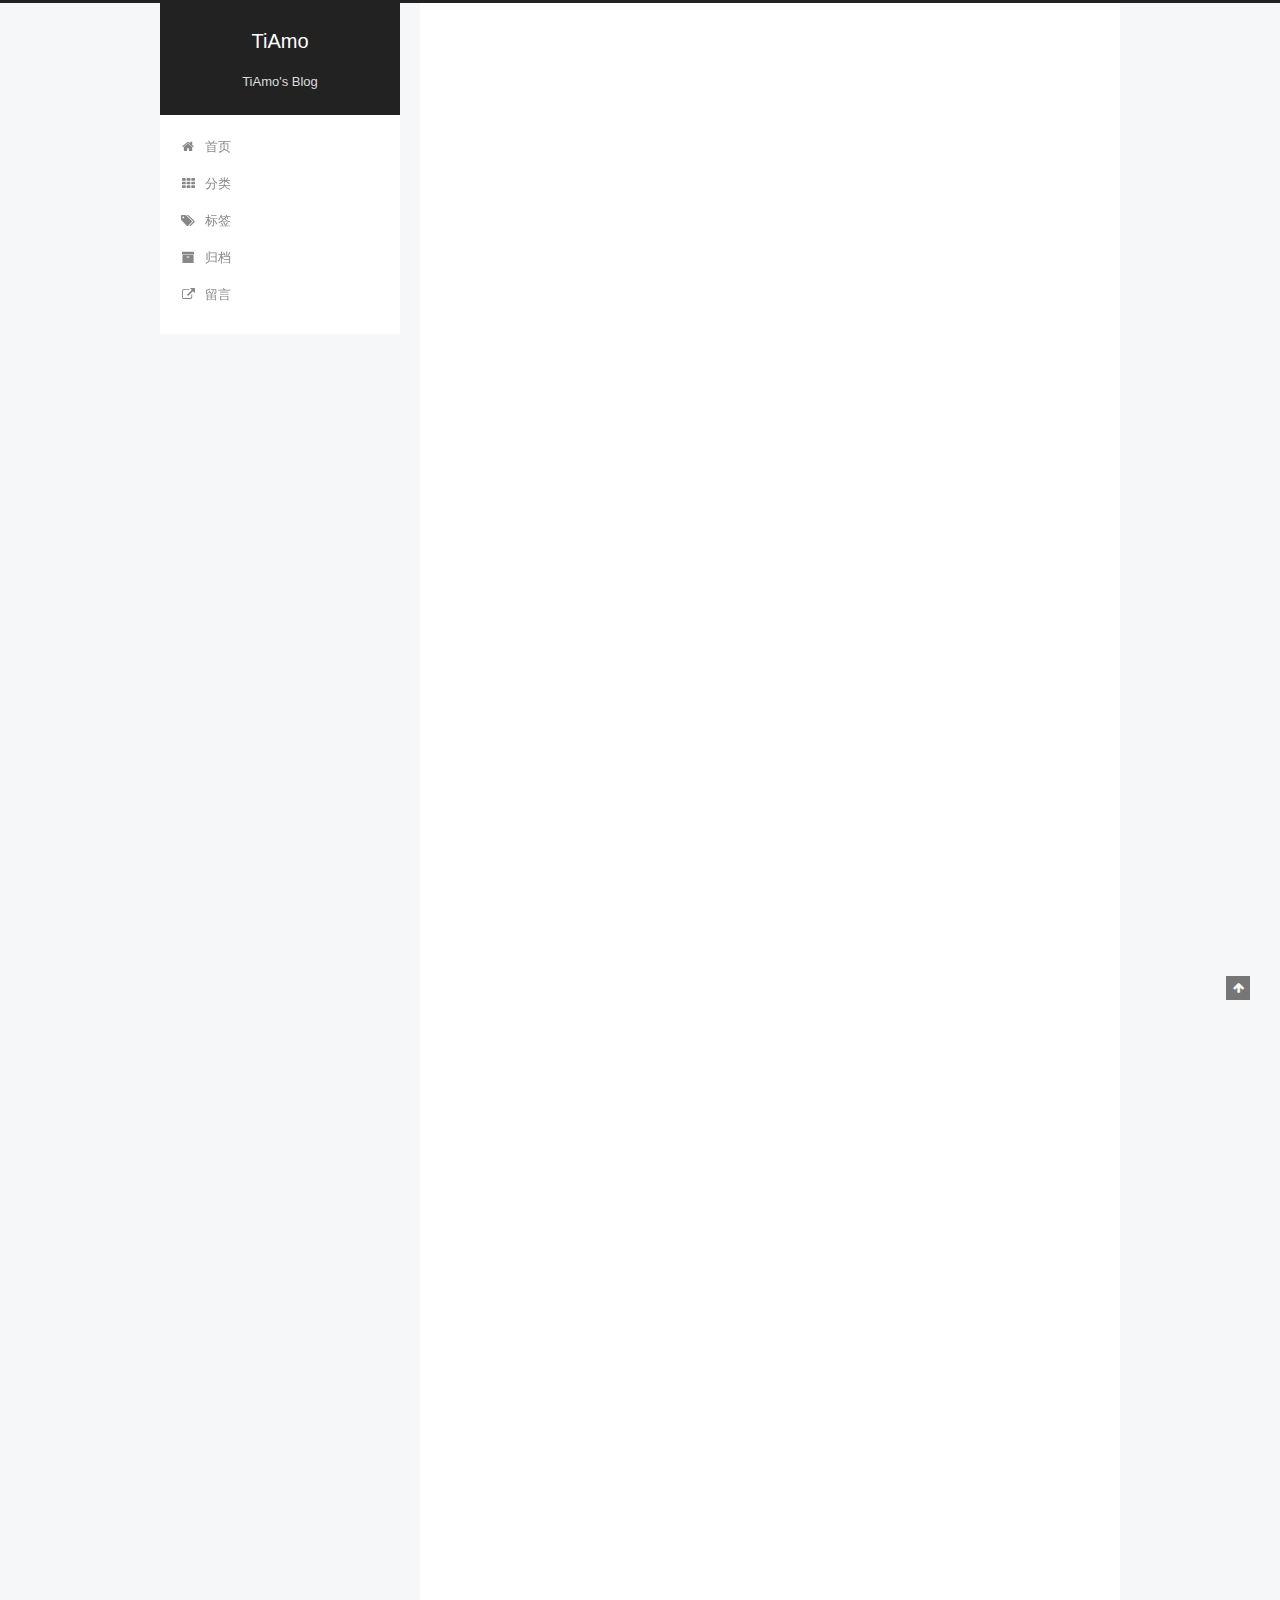
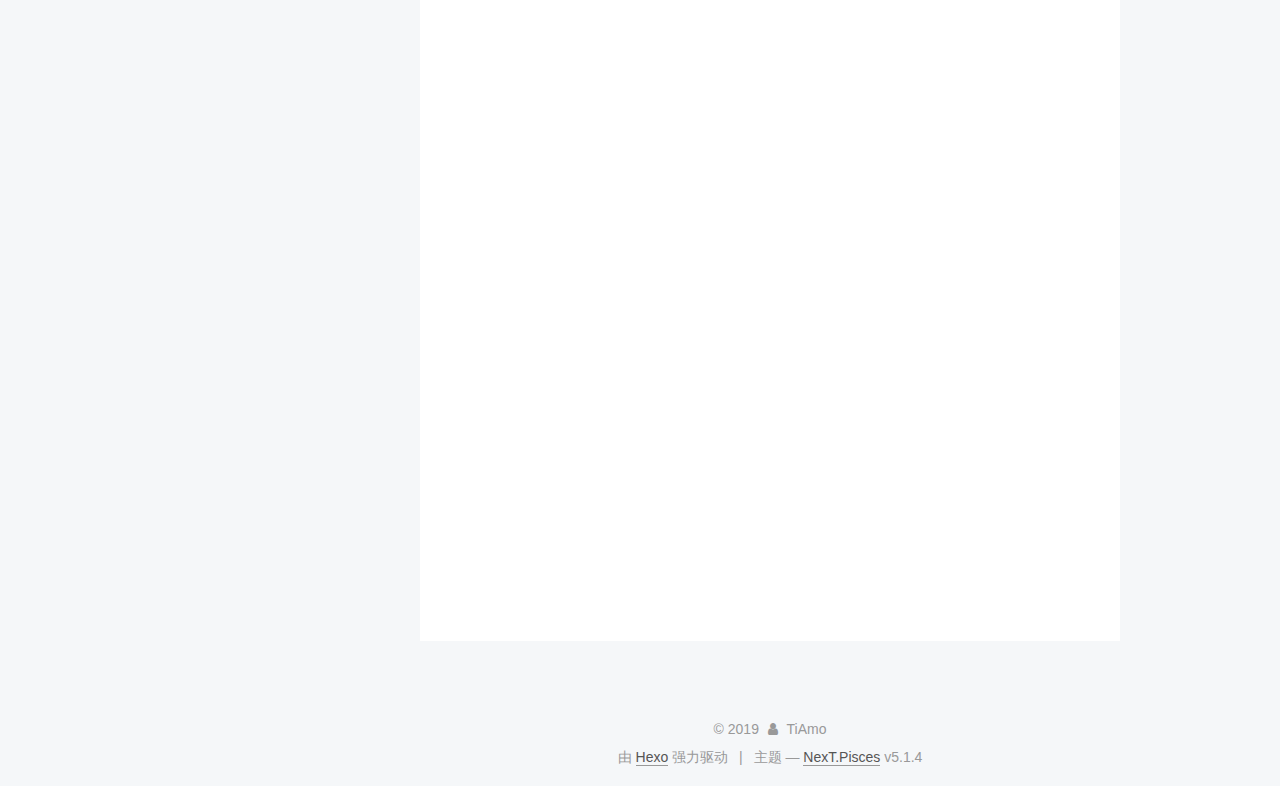
<file: index.html>
<!DOCTYPE html>



  


<html class="theme-next pisces use-motion" lang="zh-Hans">
<head><meta name="generator" content="Hexo 3.8.0">
  <meta charset="UTF-8">
<meta http-equiv="X-UA-Compatible" content="IE=edge">
<meta name="viewport" content="width=device-width, initial-scale=1, maximum-scale=1">
<meta name="theme-color" content="#222">









<meta http-equiv="Cache-Control" content="no-transform">
<meta http-equiv="Cache-Control" content="no-siteapp">
















  
  
  <link href="/lib/fancybox/source/jquery.fancybox.css?v=2.1.5" rel="stylesheet" type="text/css">







<link href="/lib/font-awesome/css/font-awesome.min.css?v=4.6.2" rel="stylesheet" type="text/css">

<link href="/css/main.css?v=5.1.4" rel="stylesheet" type="text/css">


  <link rel="apple-touch-icon" sizes="180x180" href="/images/apple-touch-icon-next.png?v=5.1.4">


  <link rel="icon" type="image/png" sizes="32x32" href="/images/favicon-32x32-next.png?v=5.1.4">


  <link rel="icon" type="image/png" sizes="16x16" href="/images/favicon-16x16-next.png?v=5.1.4">


  <link rel="mask-icon" href="/images/logo.svg?v=5.1.4" color="#222">





  <meta name="keywords" content="Hexo, NexT">










<meta name="description" content="人贵知足，唯学不然">
<meta property="og:type" content="website">
<meta property="og:title" content="TiAmo">
<meta property="og:url" content="http://yoursite.com/index.html">
<meta property="og:site_name" content="TiAmo">
<meta property="og:description" content="人贵知足，唯学不然">
<meta property="og:locale" content="zh-Hans">
<meta name="twitter:card" content="summary">
<meta name="twitter:title" content="TiAmo">
<meta name="twitter:description" content="人贵知足，唯学不然">



<script type="text/javascript" id="hexo.configurations">
  var NexT = window.NexT || {};
  var CONFIG = {
    root: '/',
    scheme: 'Pisces',
    version: '5.1.4',
    sidebar: {"position":"left","display":"post","offset":12,"b2t":false,"scrollpercent":false,"onmobile":false},
    fancybox: true,
    tabs: true,
    motion: {"enable":true,"async":false,"transition":{"post_block":"fadeIn","post_header":"slideDownIn","post_body":"slideDownIn","coll_header":"slideLeftIn","sidebar":"slideUpIn"}},
    duoshuo: {
      userId: '0',
      author: '博主'
    },
    algolia: {
      applicationID: '',
      apiKey: '',
      indexName: '',
      hits: {"per_page":10},
      labels: {"input_placeholder":"Search for Posts","hits_empty":"We didn't find any results for the search: ${query}","hits_stats":"${hits} results found in ${time} ms"}
    }
  };
</script>



  <link rel="canonical" href="http://yoursite.com/">





  <title>TiAmo</title>
  








</head>

<body itemscope itemtype="http://schema.org/WebPage" lang="zh-Hans">

  
  
    
  

  <div class="container sidebar-position-left 
  page-home">
    <div class="headband"></div>

    <header id="header" class="header" itemscope itemtype="http://schema.org/WPHeader">
      <div class="header-inner"><div class="site-brand-wrapper">
  <div class="site-meta ">
    

    <div class="custom-logo-site-title">
      <a href="/" class="brand" rel="start">
        <span class="logo-line-before"><i></i></span>
        <span class="site-title">TiAmo</span>
        <span class="logo-line-after"><i></i></span>
      </a>
    </div>
      
        <p class="site-subtitle">TiAmo's Blog</p>
      
  </div>

  <div class="site-nav-toggle">
    <button>
      <span class="btn-bar"></span>
      <span class="btn-bar"></span>
      <span class="btn-bar"></span>
    </button>
  </div>
</div>

<nav class="site-nav">
  

  
    <ul id="menu" class="menu">
      
        
        <li class="menu-item menu-item-home">
          <a href="/" rel="section">
            
              <i class="menu-item-icon fa fa-fw fa-home"></i> <br>
            
            首页
          </a>
        </li>
      
        
        <li class="menu-item menu-item-categories">
          <a href="/categories/" rel="section">
            
              <i class="menu-item-icon fa fa-fw fa-th"></i> <br>
            
            分类
          </a>
        </li>
      
        
        <li class="menu-item menu-item-tags">
          <a href="/tags/" rel="section">
            
              <i class="menu-item-icon fa fa-fw fa-tags"></i> <br>
            
            标签
          </a>
        </li>
      
        
        <li class="menu-item menu-item-archives">
          <a href="/archives/" rel="section">
            
              <i class="menu-item-icon fa fa-fw fa-archive"></i> <br>
            
            归档
          </a>
        </li>
      
        
        <li class="menu-item menu-item-message">
          <a href="/message/" rel="section">
            
              <i class="menu-item-icon fa fa-fw fa-external-link"></i> <br>
            
            留言
          </a>
        </li>
      

      
    </ul>
  

  
</nav>



 </div>
    </header>

    <main id="main" class="main">
      <div class="main-inner">
        <div class="content-wrap">
          <div id="content" class="content">
            
  <section id="posts" class="posts-expand">
    
      

  

  
  
  

  <article class="post post-type-normal" itemscope itemtype="http://schema.org/Article">
  
  
  
  <div class="post-block">
    <link itemprop="mainEntityOfPage" href="http://yoursite.com/2019/06/13/跨域问题/">

    <span hidden itemprop="author" itemscope itemtype="http://schema.org/Person">
      <meta itemprop="name" content="TiAmo">
      <meta itemprop="description" content>
      <meta itemprop="image" content="/images/0.jpg">
    </span>

    <span hidden itemprop="publisher" itemscope itemtype="http://schema.org/Organization">
      <meta itemprop="name" content="TiAmo">
    </span>

    
      <header class="post-header">

        
        
          <h1 class="post-title" itemprop="name headline">
                
                <a class="post-title-link" href="/2019/06/13/跨域问题/" itemprop="url">跨域问题</a></h1>
        

        <div class="post-meta">
          <span class="post-time">
            
              <span class="post-meta-item-icon">
                <i class="fa fa-calendar-o"></i>
              </span>
              
                <span class="post-meta-item-text">发表于</span>
              
              <time title="创建于" itemprop="dateCreated datePublished" datetime="2019-06-13T12:08:41+08:00">
                2019-06-13
              </time>
            

            

            
          </span>

          

          
            
          

          
          
             <span id="/2019/06/13/跨域问题/" class="leancloud_visitors" data-flag-title="跨域问题">
               <span class="post-meta-divider">|</span>
               <span class="post-meta-item-icon">
                 <i class="fa fa-eye"></i>
               </span>
               
                 <span class="post-meta-item-text">阅读次数&#58;</span>
               
                 <span class="leancloud-visitors-count"></span>
             </span>
          

          

          

          

        </div>
      </header>
    

    
    
    
    <div class="post-body" itemprop="articleBody">

      
      

      
        
          <h3 id="1-1-什么是跨域"><a href="#1-1-什么是跨域" class="headerlink" title="1.1 什么是跨域"></a>1.1 什么是跨域</h3><p>跨域是指跨域名的访问，以下情况都属于跨域：</p>
<table>
<thead>
<tr>
<th>跨域原因说明</th>
<th>示例</th>
</tr>
</thead>
<tbody><tr>
<td>域名不同</td>
<td><code>www.jd.com</code> 与 <code>www.taobao.com</code></td>
</tr>
<tr>
<td>域名相同，端口不同</td>
<td><code>www.jd.com:8080</code> 与 <code>www.jd.com:8081</code></td>
</tr>
<tr>
<td>二级域名不同</td>
<td><code>item.jd.com</code> 与 <code>miaosha.jd.com</code></td>
</tr>
</tbody></table>
<p>如果<strong>域名和端口都相同，但是请求路径不同</strong>，不属于跨域，如：</p>
<p><code>www.jd.com/item</code> </p>
<p><code>www.jd.com/goods</code></p>
          <!--noindex-->
          <div class="post-button text-center">
            <a class="btn" href="/2019/06/13/跨域问题/#more" rel="contents">
              阅读全文 &raquo;
            </a>
          </div>
          <!--/noindex-->
        
      
    </div>
    
    
    

    

    

    

    <footer class="post-footer">
      

      

      

      
      
        <div class="post-eof"></div>
      
    </footer>
  </div>
  
  
  
  </article>


    
      

  

  
  
  

  <article class="post post-type-normal" itemscope itemtype="http://schema.org/Article">
  
  
  
  <div class="post-block">
    <link itemprop="mainEntityOfPage" href="http://yoursite.com/2019/06/11/看看效果/">

    <span hidden itemprop="author" itemscope itemtype="http://schema.org/Person">
      <meta itemprop="name" content="TiAmo">
      <meta itemprop="description" content>
      <meta itemprop="image" content="/images/0.jpg">
    </span>

    <span hidden itemprop="publisher" itemscope itemtype="http://schema.org/Organization">
      <meta itemprop="name" content="TiAmo">
    </span>

    
      <header class="post-header">

        
        
          <h1 class="post-title" itemprop="name headline">
                
                <a class="post-title-link" href="/2019/06/11/看看效果/" itemprop="url">看看效果</a></h1>
        

        <div class="post-meta">
          <span class="post-time">
            
              <span class="post-meta-item-icon">
                <i class="fa fa-calendar-o"></i>
              </span>
              
                <span class="post-meta-item-text">发表于</span>
              
              <time title="创建于" itemprop="dateCreated datePublished" datetime="2019-06-11T16:53:39+08:00">
                2019-06-11
              </time>
            

            

            
          </span>

          

          
            
          

          
          
             <span id="/2019/06/11/看看效果/" class="leancloud_visitors" data-flag-title="看看效果">
               <span class="post-meta-divider">|</span>
               <span class="post-meta-item-icon">
                 <i class="fa fa-eye"></i>
               </span>
               
                 <span class="post-meta-item-text">阅读次数&#58;</span>
               
                 <span class="leancloud-visitors-count"></span>
             </span>
          

          

          

          

        </div>
      </header>
    

    
    
    
    <div class="post-body" itemprop="articleBody">

      
      

      
        
          
            <h2 id="标题"><a href="#标题" class="headerlink" title="标题"></a>标题</h2><figure class="highlight javascript"><table><tr><td class="gutter"><pre><span class="line">1</span><br><span class="line">2</span><br><span class="line">3</span><br></pre></td><td class="code"><pre><span class="line"><span class="function"><span class="keyword">function</span> <span class="title">foo</span>(<span class="params"></span>)</span>&#123;</span><br><span class="line">    <span class="built_in">console</span>.log(<span class="string">'hahahaha'</span>)</span><br><span class="line">&#125;</span><br></pre></td></tr></table></figure>


          
        
      
    </div>
    
    
    

    

    

    

    <footer class="post-footer">
      

      

      

      
      
        <div class="post-eof"></div>
      
    </footer>
  </div>
  
  
  
  </article>


    
      

  

  
  
  

  <article class="post post-type-normal" itemscope itemtype="http://schema.org/Article">
  
  
  
  <div class="post-block">
    <link itemprop="mainEntityOfPage" href="http://yoursite.com/2019/06/11/hello-world/">

    <span hidden itemprop="author" itemscope itemtype="http://schema.org/Person">
      <meta itemprop="name" content="TiAmo">
      <meta itemprop="description" content>
      <meta itemprop="image" content="/images/0.jpg">
    </span>

    <span hidden itemprop="publisher" itemscope itemtype="http://schema.org/Organization">
      <meta itemprop="name" content="TiAmo">
    </span>

    
      <header class="post-header">

        
        
          <h1 class="post-title" itemprop="name headline">
                
                <a class="post-title-link" href="/2019/06/11/hello-world/" itemprop="url">Hello World</a></h1>
        

        <div class="post-meta">
          <span class="post-time">
            
              <span class="post-meta-item-icon">
                <i class="fa fa-calendar-o"></i>
              </span>
              
                <span class="post-meta-item-text">发表于</span>
              
              <time title="创建于" itemprop="dateCreated datePublished" datetime="2019-06-11T16:10:30+08:00">
                2019-06-11
              </time>
            

            

            
          </span>

          

          
            
          

          
          
             <span id="/2019/06/11/hello-world/" class="leancloud_visitors" data-flag-title="Hello World">
               <span class="post-meta-divider">|</span>
               <span class="post-meta-item-icon">
                 <i class="fa fa-eye"></i>
               </span>
               
                 <span class="post-meta-item-text">阅读次数&#58;</span>
               
                 <span class="leancloud-visitors-count"></span>
             </span>
          

          

          

          

        </div>
      </header>
    

    
    
    
    <div class="post-body" itemprop="articleBody">

      
      

      
        
          
            <p>Welcome to <a href="https://hexo.io/" target="_blank" rel="noopener">Hexo</a>! This is your very first post. Check <a href="https://hexo.io/docs/" target="_blank" rel="noopener">documentation</a> for more info. If you get any problems when using Hexo, you can find the answer in <a href="https://hexo.io/docs/troubleshooting.html" target="_blank" rel="noopener">troubleshooting</a> or you can ask me on <a href="https://github.com/hexojs/hexo/issues" target="_blank" rel="noopener">GitHub</a>.</p>
<h2 id="Quick-Start"><a href="#Quick-Start" class="headerlink" title="Quick Start"></a>Quick Start</h2><h3 id="Create-a-new-post"><a href="#Create-a-new-post" class="headerlink" title="Create a new post"></a>Create a new post</h3><figure class="highlight bash"><table><tr><td class="gutter"><pre><span class="line">1</span><br></pre></td><td class="code"><pre><span class="line">$ hexo new <span class="string">"My New Post"</span></span><br></pre></td></tr></table></figure>

<p>More info: <a href="https://hexo.io/docs/writing.html" target="_blank" rel="noopener">Writing</a></p>
<h3 id="Run-server"><a href="#Run-server" class="headerlink" title="Run server"></a>Run server</h3><figure class="highlight bash"><table><tr><td class="gutter"><pre><span class="line">1</span><br></pre></td><td class="code"><pre><span class="line">$ hexo server</span><br></pre></td></tr></table></figure>

<p>More info: <a href="https://hexo.io/docs/server.html" target="_blank" rel="noopener">Server</a></p>
<h3 id="Generate-static-files"><a href="#Generate-static-files" class="headerlink" title="Generate static files"></a>Generate static files</h3><figure class="highlight bash"><table><tr><td class="gutter"><pre><span class="line">1</span><br></pre></td><td class="code"><pre><span class="line">$ hexo generate</span><br></pre></td></tr></table></figure>

<p>More info: <a href="https://hexo.io/docs/generating.html" target="_blank" rel="noopener">Generating</a></p>
<h3 id="Deploy-to-remote-sites"><a href="#Deploy-to-remote-sites" class="headerlink" title="Deploy to remote sites"></a>Deploy to remote sites</h3><figure class="highlight bash"><table><tr><td class="gutter"><pre><span class="line">1</span><br></pre></td><td class="code"><pre><span class="line">$ hexo deploy</span><br></pre></td></tr></table></figure>

<p>More info: <a href="https://hexo.io/docs/deployment.html" target="_blank" rel="noopener">Deployment</a></p>

          
        
      
    </div>
    
    
    

    

    

    

    <footer class="post-footer">
      

      

      

      
      
        <div class="post-eof"></div>
      
    </footer>
  </div>
  
  
  
  </article>


    
  </section>

  


          </div>
          


          

        </div>
        
          
  
  <div class="sidebar-toggle">
    <div class="sidebar-toggle-line-wrap">
      <span class="sidebar-toggle-line sidebar-toggle-line-first"></span>
      <span class="sidebar-toggle-line sidebar-toggle-line-middle"></span>
      <span class="sidebar-toggle-line sidebar-toggle-line-last"></span>
    </div>
  </div>

  <aside id="sidebar" class="sidebar">
    
    <div class="sidebar-inner">

      

      

      <section class="site-overview-wrap sidebar-panel sidebar-panel-active">
        <div class="site-overview">
          <div class="site-author motion-element" itemprop="author" itemscope itemtype="http://schema.org/Person">
            
              <img class="site-author-image" itemprop="image" src="/images/0.jpg" alt="TiAmo">
            
              <p class="site-author-name" itemprop="name">TiAmo</p>
              <p class="site-description motion-element" itemprop="description">人贵知足，唯学不然</p>
          </div>

          <nav class="site-state motion-element">

            
              <div class="site-state-item site-state-posts">
              
                <a href="/archives/">
              
                  <span class="site-state-item-count">3</span>
                  <span class="site-state-item-name">日志</span>
                </a>
              </div>
            

            

            
              
              
              <div class="site-state-item site-state-tags">
                <a href="/tags/index.html">
                  <span class="site-state-item-count">1</span>
                  <span class="site-state-item-name">标签</span>
                </a>
              </div>
            

          </nav>

          

          
            <div class="links-of-author motion-element">
                
                  <span class="links-of-author-item">
                    <a href="https://github.com/yourname" target="_blank" title="GitHub">
                      
                        <i class="fa fa-fw fa-github"></i>GitHub</a>
                  </span>
                
            </div>
          

          
          

          
          

          

        </div>
      </section>

      

      

    </div>
  </aside>


        
      </div>
    </main>

    <footer id="footer" class="footer">
      <div class="footer-inner">
        <div class="copyright">&copy; <span itemprop="copyrightYear">2019</span>
  <span class="with-love">
    <i class="fa fa-user"></i>
  </span>
  <span class="author" itemprop="copyrightHolder">TiAmo</span>

  
</div>


  <div class="powered-by">由 <a class="theme-link" target="_blank" href="https://hexo.io">Hexo</a> 强力驱动</div>



  <span class="post-meta-divider">|</span>



  <div class="theme-info">主题 &mdash; <a class="theme-link" target="_blank" href="https://github.com/iissnan/hexo-theme-next">NexT.Pisces</a> v5.1.4</div>




        







        
      </div>
    </footer>

    
      <div class="back-to-top">
        <i class="fa fa-arrow-up"></i>
        
      </div>
    

    

  </div>

  

<script type="text/javascript">
  if (Object.prototype.toString.call(window.Promise) !== '[object Function]') {
    window.Promise = null;
  }
</script>









  












  
  
    <script type="text/javascript" src="/lib/jquery/index.js?v=2.1.3"></script>
  

  
  
    <script type="text/javascript" src="/lib/fastclick/lib/fastclick.min.js?v=1.0.6"></script>
  

  
  
    <script type="text/javascript" src="/lib/jquery_lazyload/jquery.lazyload.js?v=1.9.7"></script>
  

  
  
    <script type="text/javascript" src="/lib/velocity/velocity.min.js?v=1.2.1"></script>
  

  
  
    <script type="text/javascript" src="/lib/velocity/velocity.ui.min.js?v=1.2.1"></script>
  

  
  
    <script type="text/javascript" src="/lib/fancybox/source/jquery.fancybox.pack.js?v=2.1.5"></script>
  


  


  <script type="text/javascript" src="/js/src/utils.js?v=5.1.4"></script>

  <script type="text/javascript" src="/js/src/motion.js?v=5.1.4"></script>



  
  


  <script type="text/javascript" src="/js/src/affix.js?v=5.1.4"></script>

  <script type="text/javascript" src="/js/src/schemes/pisces.js?v=5.1.4"></script>



  

  


  <script type="text/javascript" src="/js/src/bootstrap.js?v=5.1.4"></script>



  


  




	





  





  












  





  

  
  <script src="https://cdn1.lncld.net/static/js/av-core-mini-0.6.4.js"></script>
  <script>AV.initialize("Jl8mLCiKhVlBzkuqkJpenTaN-gzGzoHsz", "noFXQpiNNB62Wk8SsB4t6OPu");</script>
  <script>
    function showTime(Counter) {
      var query = new AV.Query(Counter);
      var entries = [];
      var $visitors = $(".leancloud_visitors");

      $visitors.each(function () {
        entries.push( $(this).attr("id").trim() );
      });

      query.containedIn('url', entries);
      query.find()
        .done(function (results) {
          var COUNT_CONTAINER_REF = '.leancloud-visitors-count';

          if (results.length === 0) {
            $visitors.find(COUNT_CONTAINER_REF).text(0);
            return;
          }

          for (var i = 0; i < results.length; i++) {
            var item = results[i];
            var url = item.get('url');
            var time = item.get('time');
            var element = document.getElementById(url);

            $(element).find(COUNT_CONTAINER_REF).text(time);
          }
          for(var i = 0; i < entries.length; i++) {
            var url = entries[i];
            var element = document.getElementById(url);
            var countSpan = $(element).find(COUNT_CONTAINER_REF);
            if( countSpan.text() == '') {
              countSpan.text(0);
            }
          }
        })
        .fail(function (object, error) {
          console.log("Error: " + error.code + " " + error.message);
        });
    }

    function addCount(Counter) {
      var $visitors = $(".leancloud_visitors");
      var url = $visitors.attr('id').trim();
      var title = $visitors.attr('data-flag-title').trim();
      var query = new AV.Query(Counter);

      query.equalTo("url", url);
      query.find({
        success: function(results) {
          if (results.length > 0) {
            var counter = results[0];
            counter.fetchWhenSave(true);
            counter.increment("time");
            counter.save(null, {
              success: function(counter) {
                var $element = $(document.getElementById(url));
                $element.find('.leancloud-visitors-count').text(counter.get('time'));
              },
              error: function(counter, error) {
                console.log('Failed to save Visitor num, with error message: ' + error.message);
              }
            });
          } else {
            var newcounter = new Counter();
            /* Set ACL */
            var acl = new AV.ACL();
            acl.setPublicReadAccess(true);
            acl.setPublicWriteAccess(true);
            newcounter.setACL(acl);
            /* End Set ACL */
            newcounter.set("title", title);
            newcounter.set("url", url);
            newcounter.set("time", 1);
            newcounter.save(null, {
              success: function(newcounter) {
                var $element = $(document.getElementById(url));
                $element.find('.leancloud-visitors-count').text(newcounter.get('time'));
              },
              error: function(newcounter, error) {
                console.log('Failed to create');
              }
            });
          }
        },
        error: function(error) {
          console.log('Error:' + error.code + " " + error.message);
        }
      });
    }

    $(function() {
      var Counter = AV.Object.extend("Counter");
      if ($('.leancloud_visitors').length == 1) {
        addCount(Counter);
      } else if ($('.post-title-link').length > 1) {
        showTime(Counter);
      }
    });
  </script>



  

  

  
  

  

  

  

</body>
</html>
</file>
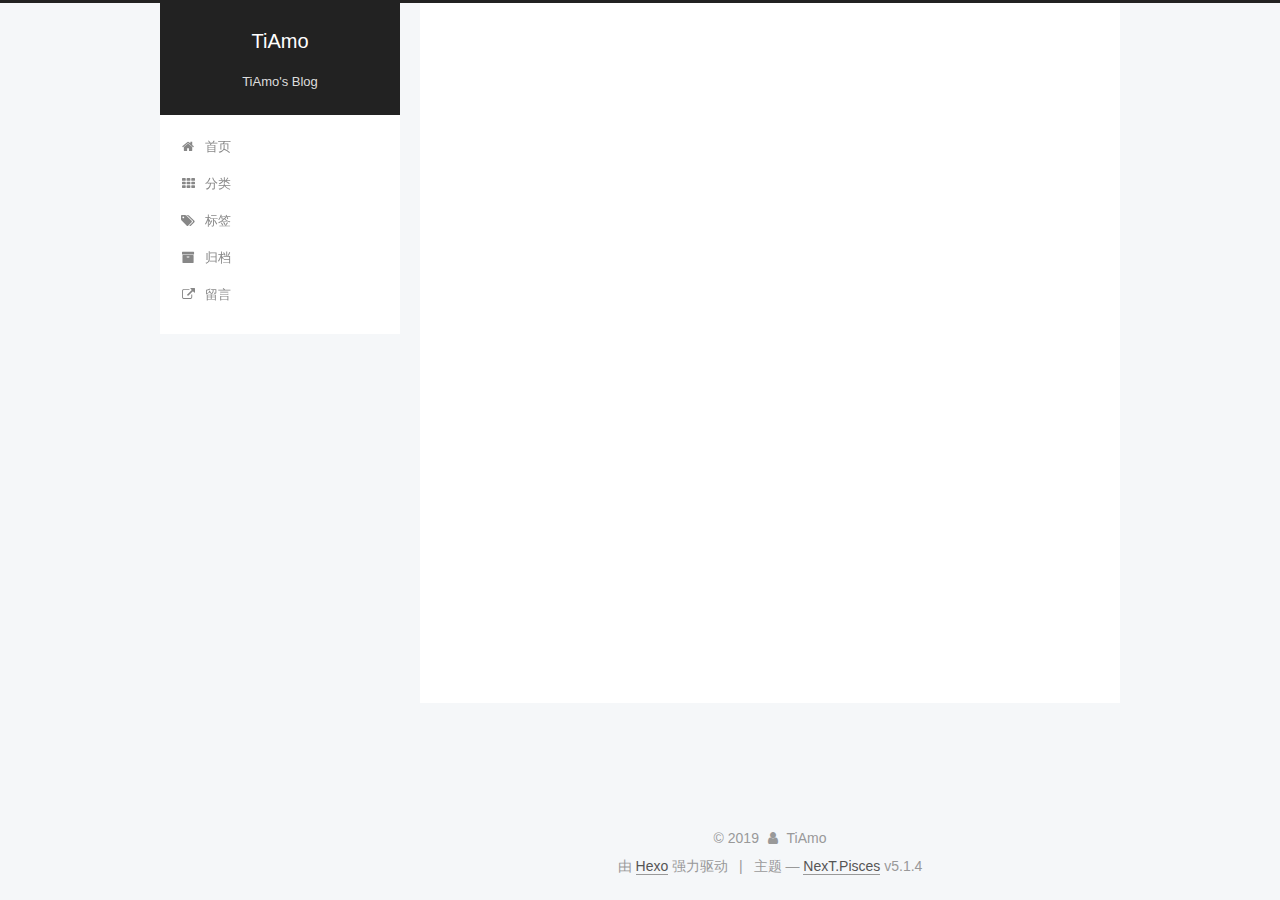
<file: about/index.html>
<!DOCTYPE html>



  


<html class="theme-next pisces use-motion" lang="zh-Hans">
<head><meta name="generator" content="Hexo 3.8.0">
  <meta charset="UTF-8">
<meta http-equiv="X-UA-Compatible" content="IE=edge">
<meta name="viewport" content="width=device-width, initial-scale=1, maximum-scale=1">
<meta name="theme-color" content="#222">









<meta http-equiv="Cache-Control" content="no-transform">
<meta http-equiv="Cache-Control" content="no-siteapp">
















  
  
  <link href="/lib/fancybox/source/jquery.fancybox.css?v=2.1.5" rel="stylesheet" type="text/css">







<link href="/lib/font-awesome/css/font-awesome.min.css?v=4.6.2" rel="stylesheet" type="text/css">

<link href="/css/main.css?v=5.1.4" rel="stylesheet" type="text/css">


  <link rel="apple-touch-icon" sizes="180x180" href="/images/apple-touch-icon-next.png?v=5.1.4">


  <link rel="icon" type="image/png" sizes="32x32" href="/images/favicon-32x32-next.png?v=5.1.4">


  <link rel="icon" type="image/png" sizes="16x16" href="/images/favicon-16x16-next.png?v=5.1.4">


  <link rel="mask-icon" href="/images/logo.svg?v=5.1.4" color="#222">





  <meta name="keywords" content="Hexo, NexT">










<meta name="description" content="人贵知足，唯学不然">
<meta property="og:type" content="website">
<meta property="og:title" content="about">
<meta property="og:url" content="http://yoursite.com/about/index.html">
<meta property="og:site_name" content="TiAmo">
<meta property="og:description" content="人贵知足，唯学不然">
<meta property="og:locale" content="zh-Hans">
<meta property="og:updated_time" content="2019-06-12T04:32:57.561Z">
<meta name="twitter:card" content="summary">
<meta name="twitter:title" content="about">
<meta name="twitter:description" content="人贵知足，唯学不然">



<script type="text/javascript" id="hexo.configurations">
  var NexT = window.NexT || {};
  var CONFIG = {
    root: '/',
    scheme: 'Pisces',
    version: '5.1.4',
    sidebar: {"position":"left","display":"post","offset":12,"b2t":false,"scrollpercent":false,"onmobile":false},
    fancybox: true,
    tabs: true,
    motion: {"enable":true,"async":false,"transition":{"post_block":"fadeIn","post_header":"slideDownIn","post_body":"slideDownIn","coll_header":"slideLeftIn","sidebar":"slideUpIn"}},
    duoshuo: {
      userId: '0',
      author: '博主'
    },
    algolia: {
      applicationID: '',
      apiKey: '',
      indexName: '',
      hits: {"per_page":10},
      labels: {"input_placeholder":"Search for Posts","hits_empty":"We didn't find any results for the search: ${query}","hits_stats":"${hits} results found in ${time} ms"}
    }
  };
</script>



  <link rel="canonical" href="http://yoursite.com/about/">





  <title>about | TiAmo</title>
  








</head>

<body itemscope itemtype="http://schema.org/WebPage" lang="zh-Hans">

  
  
    
  

  <div class="container sidebar-position-left page-post-detail">
    <div class="headband"></div>

    <header id="header" class="header" itemscope itemtype="http://schema.org/WPHeader">
      <div class="header-inner"><div class="site-brand-wrapper">
  <div class="site-meta ">
    

    <div class="custom-logo-site-title">
      <a href="/" class="brand" rel="start">
        <span class="logo-line-before"><i></i></span>
        <span class="site-title">TiAmo</span>
        <span class="logo-line-after"><i></i></span>
      </a>
    </div>
      
        <p class="site-subtitle">TiAmo's Blog</p>
      
  </div>

  <div class="site-nav-toggle">
    <button>
      <span class="btn-bar"></span>
      <span class="btn-bar"></span>
      <span class="btn-bar"></span>
    </button>
  </div>
</div>

<nav class="site-nav">
  

  
    <ul id="menu" class="menu">
      
        
        <li class="menu-item menu-item-home">
          <a href="/" rel="section">
            
              <i class="menu-item-icon fa fa-fw fa-home"></i> <br>
            
            首页
          </a>
        </li>
      
        
        <li class="menu-item menu-item-categories">
          <a href="/categories/" rel="section">
            
              <i class="menu-item-icon fa fa-fw fa-th"></i> <br>
            
            分类
          </a>
        </li>
      
        
        <li class="menu-item menu-item-tags">
          <a href="/tags/" rel="section">
            
              <i class="menu-item-icon fa fa-fw fa-tags"></i> <br>
            
            标签
          </a>
        </li>
      
        
        <li class="menu-item menu-item-archives">
          <a href="/archives/" rel="section">
            
              <i class="menu-item-icon fa fa-fw fa-archive"></i> <br>
            
            归档
          </a>
        </li>
      
        
        <li class="menu-item menu-item-message">
          <a href="/message/" rel="section">
            
              <i class="menu-item-icon fa fa-fw fa-external-link"></i> <br>
            
            留言
          </a>
        </li>
      

      
    </ul>
  

  
</nav>



 </div>
    </header>

    <main id="main" class="main">
      <div class="main-inner">
        <div class="content-wrap">
          <div id="content" class="content">
            

  <div id="posts" class="posts-expand">
    
    
    
    <div class="post-block page">
      <header class="post-header">

	<h1 class="post-title" itemprop="name headline">about</h1>



</header>

      
      
      
      <div class="post-body">
        
        
          
        
      </div>
      
      
      
    </div>
    
    
    
  </div>


          </div>
          


          

        </div>
        
          
  
  <div class="sidebar-toggle">
    <div class="sidebar-toggle-line-wrap">
      <span class="sidebar-toggle-line sidebar-toggle-line-first"></span>
      <span class="sidebar-toggle-line sidebar-toggle-line-middle"></span>
      <span class="sidebar-toggle-line sidebar-toggle-line-last"></span>
    </div>
  </div>

  <aside id="sidebar" class="sidebar">
    
    <div class="sidebar-inner">

      

      

      <section class="site-overview-wrap sidebar-panel sidebar-panel-active">
        <div class="site-overview">
          <div class="site-author motion-element" itemprop="author" itemscope itemtype="http://schema.org/Person">
            
              <img class="site-author-image" itemprop="image" src="/images/0.jpg" alt="TiAmo">
            
              <p class="site-author-name" itemprop="name">TiAmo</p>
              <p class="site-description motion-element" itemprop="description">人贵知足，唯学不然</p>
          </div>

          <nav class="site-state motion-element">

            
              <div class="site-state-item site-state-posts">
              
                <a href="/archives/">
              
                  <span class="site-state-item-count">3</span>
                  <span class="site-state-item-name">日志</span>
                </a>
              </div>
            

            

            
              
              
              <div class="site-state-item site-state-tags">
                <a href="/tags/index.html">
                  <span class="site-state-item-count">1</span>
                  <span class="site-state-item-name">标签</span>
                </a>
              </div>
            

          </nav>

          

          
            <div class="links-of-author motion-element">
                
                  <span class="links-of-author-item">
                    <a href="https://github.com/yourname" target="_blank" title="GitHub">
                      
                        <i class="fa fa-fw fa-github"></i>GitHub</a>
                  </span>
                
            </div>
          

          
          

          
          

          

        </div>
      </section>

      

      

    </div>
  </aside>


        
      </div>
    </main>

    <footer id="footer" class="footer">
      <div class="footer-inner">
        <div class="copyright">&copy; <span itemprop="copyrightYear">2019</span>
  <span class="with-love">
    <i class="fa fa-user"></i>
  </span>
  <span class="author" itemprop="copyrightHolder">TiAmo</span>

  
</div>


  <div class="powered-by">由 <a class="theme-link" target="_blank" href="https://hexo.io">Hexo</a> 强力驱动</div>



  <span class="post-meta-divider">|</span>



  <div class="theme-info">主题 &mdash; <a class="theme-link" target="_blank" href="https://github.com/iissnan/hexo-theme-next">NexT.Pisces</a> v5.1.4</div>




        







        
      </div>
    </footer>

    
      <div class="back-to-top">
        <i class="fa fa-arrow-up"></i>
        
      </div>
    

    

  </div>

  

<script type="text/javascript">
  if (Object.prototype.toString.call(window.Promise) !== '[object Function]') {
    window.Promise = null;
  }
</script>









  












  
  
    <script type="text/javascript" src="/lib/jquery/index.js?v=2.1.3"></script>
  

  
  
    <script type="text/javascript" src="/lib/fastclick/lib/fastclick.min.js?v=1.0.6"></script>
  

  
  
    <script type="text/javascript" src="/lib/jquery_lazyload/jquery.lazyload.js?v=1.9.7"></script>
  

  
  
    <script type="text/javascript" src="/lib/velocity/velocity.min.js?v=1.2.1"></script>
  

  
  
    <script type="text/javascript" src="/lib/velocity/velocity.ui.min.js?v=1.2.1"></script>
  

  
  
    <script type="text/javascript" src="/lib/fancybox/source/jquery.fancybox.pack.js?v=2.1.5"></script>
  


  


  <script type="text/javascript" src="/js/src/utils.js?v=5.1.4"></script>

  <script type="text/javascript" src="/js/src/motion.js?v=5.1.4"></script>



  
  


  <script type="text/javascript" src="/js/src/affix.js?v=5.1.4"></script>

  <script type="text/javascript" src="/js/src/schemes/pisces.js?v=5.1.4"></script>



  
  <script type="text/javascript" src="/js/src/scrollspy.js?v=5.1.4"></script>
<script type="text/javascript" src="/js/src/post-details.js?v=5.1.4"></script>



  


  <script type="text/javascript" src="/js/src/bootstrap.js?v=5.1.4"></script>



  


  




	





  





  












  





  

  
  <script src="https://cdn1.lncld.net/static/js/av-core-mini-0.6.4.js"></script>
  <script>AV.initialize("Jl8mLCiKhVlBzkuqkJpenTaN-gzGzoHsz", "noFXQpiNNB62Wk8SsB4t6OPu");</script>
  <script>
    function showTime(Counter) {
      var query = new AV.Query(Counter);
      var entries = [];
      var $visitors = $(".leancloud_visitors");

      $visitors.each(function () {
        entries.push( $(this).attr("id").trim() );
      });

      query.containedIn('url', entries);
      query.find()
        .done(function (results) {
          var COUNT_CONTAINER_REF = '.leancloud-visitors-count';

          if (results.length === 0) {
            $visitors.find(COUNT_CONTAINER_REF).text(0);
            return;
          }

          for (var i = 0; i < results.length; i++) {
            var item = results[i];
            var url = item.get('url');
            var time = item.get('time');
            var element = document.getElementById(url);

            $(element).find(COUNT_CONTAINER_REF).text(time);
          }
          for(var i = 0; i < entries.length; i++) {
            var url = entries[i];
            var element = document.getElementById(url);
            var countSpan = $(element).find(COUNT_CONTAINER_REF);
            if( countSpan.text() == '') {
              countSpan.text(0);
            }
          }
        })
        .fail(function (object, error) {
          console.log("Error: " + error.code + " " + error.message);
        });
    }

    function addCount(Counter) {
      var $visitors = $(".leancloud_visitors");
      var url = $visitors.attr('id').trim();
      var title = $visitors.attr('data-flag-title').trim();
      var query = new AV.Query(Counter);

      query.equalTo("url", url);
      query.find({
        success: function(results) {
          if (results.length > 0) {
            var counter = results[0];
            counter.fetchWhenSave(true);
            counter.increment("time");
            counter.save(null, {
              success: function(counter) {
                var $element = $(document.getElementById(url));
                $element.find('.leancloud-visitors-count').text(counter.get('time'));
              },
              error: function(counter, error) {
                console.log('Failed to save Visitor num, with error message: ' + error.message);
              }
            });
          } else {
            var newcounter = new Counter();
            /* Set ACL */
            var acl = new AV.ACL();
            acl.setPublicReadAccess(true);
            acl.setPublicWriteAccess(true);
            newcounter.setACL(acl);
            /* End Set ACL */
            newcounter.set("title", title);
            newcounter.set("url", url);
            newcounter.set("time", 1);
            newcounter.save(null, {
              success: function(newcounter) {
                var $element = $(document.getElementById(url));
                $element.find('.leancloud-visitors-count').text(newcounter.get('time'));
              },
              error: function(newcounter, error) {
                console.log('Failed to create');
              }
            });
          }
        },
        error: function(error) {
          console.log('Error:' + error.code + " " + error.message);
        }
      });
    }

    $(function() {
      var Counter = AV.Object.extend("Counter");
      if ($('.leancloud_visitors').length == 1) {
        addCount(Counter);
      } else if ($('.post-title-link').length > 1) {
        showTime(Counter);
      }
    });
  </script>



  

  

  
  

  

  

  

</body>
</html>
</file>
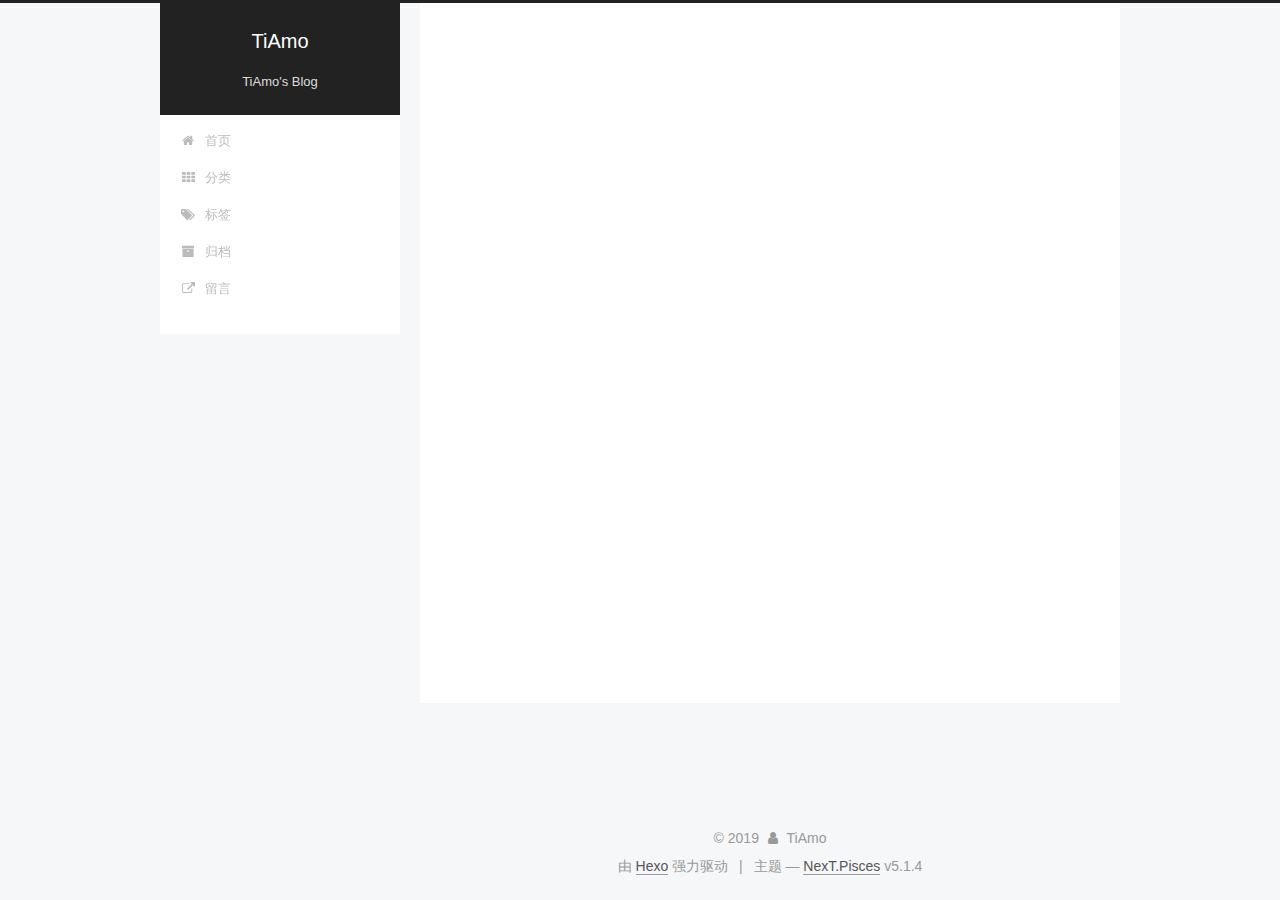
<file: archives/index.html>
<!DOCTYPE html>



  


<html class="theme-next pisces use-motion" lang="zh-Hans">
<head><meta name="generator" content="Hexo 3.8.0">
  <meta charset="UTF-8">
<meta http-equiv="X-UA-Compatible" content="IE=edge">
<meta name="viewport" content="width=device-width, initial-scale=1, maximum-scale=1">
<meta name="theme-color" content="#222">









<meta http-equiv="Cache-Control" content="no-transform">
<meta http-equiv="Cache-Control" content="no-siteapp">
















  
  
  <link href="/lib/fancybox/source/jquery.fancybox.css?v=2.1.5" rel="stylesheet" type="text/css">







<link href="/lib/font-awesome/css/font-awesome.min.css?v=4.6.2" rel="stylesheet" type="text/css">

<link href="/css/main.css?v=5.1.4" rel="stylesheet" type="text/css">


  <link rel="apple-touch-icon" sizes="180x180" href="/images/apple-touch-icon-next.png?v=5.1.4">


  <link rel="icon" type="image/png" sizes="32x32" href="/images/favicon-32x32-next.png?v=5.1.4">


  <link rel="icon" type="image/png" sizes="16x16" href="/images/favicon-16x16-next.png?v=5.1.4">


  <link rel="mask-icon" href="/images/logo.svg?v=5.1.4" color="#222">





  <meta name="keywords" content="Hexo, NexT">










<meta name="description" content="人贵知足，唯学不然">
<meta property="og:type" content="website">
<meta property="og:title" content="TiAmo">
<meta property="og:url" content="http://yoursite.com/archives/index.html">
<meta property="og:site_name" content="TiAmo">
<meta property="og:description" content="人贵知足，唯学不然">
<meta property="og:locale" content="zh-Hans">
<meta name="twitter:card" content="summary">
<meta name="twitter:title" content="TiAmo">
<meta name="twitter:description" content="人贵知足，唯学不然">



<script type="text/javascript" id="hexo.configurations">
  var NexT = window.NexT || {};
  var CONFIG = {
    root: '/',
    scheme: 'Pisces',
    version: '5.1.4',
    sidebar: {"position":"left","display":"post","offset":12,"b2t":false,"scrollpercent":false,"onmobile":false},
    fancybox: true,
    tabs: true,
    motion: {"enable":true,"async":false,"transition":{"post_block":"fadeIn","post_header":"slideDownIn","post_body":"slideDownIn","coll_header":"slideLeftIn","sidebar":"slideUpIn"}},
    duoshuo: {
      userId: '0',
      author: '博主'
    },
    algolia: {
      applicationID: '',
      apiKey: '',
      indexName: '',
      hits: {"per_page":10},
      labels: {"input_placeholder":"Search for Posts","hits_empty":"We didn't find any results for the search: ${query}","hits_stats":"${hits} results found in ${time} ms"}
    }
  };
</script>



  <link rel="canonical" href="http://yoursite.com/archives/">





  <title>归档 | TiAmo</title>
  








</head>

<body itemscope itemtype="http://schema.org/WebPage" lang="zh-Hans">

  
  
    
  

  <div class="container sidebar-position-left page-archive">
    <div class="headband"></div>

    <header id="header" class="header" itemscope itemtype="http://schema.org/WPHeader">
      <div class="header-inner"><div class="site-brand-wrapper">
  <div class="site-meta ">
    

    <div class="custom-logo-site-title">
      <a href="/" class="brand" rel="start">
        <span class="logo-line-before"><i></i></span>
        <span class="site-title">TiAmo</span>
        <span class="logo-line-after"><i></i></span>
      </a>
    </div>
      
        <p class="site-subtitle">TiAmo's Blog</p>
      
  </div>

  <div class="site-nav-toggle">
    <button>
      <span class="btn-bar"></span>
      <span class="btn-bar"></span>
      <span class="btn-bar"></span>
    </button>
  </div>
</div>

<nav class="site-nav">
  

  
    <ul id="menu" class="menu">
      
        
        <li class="menu-item menu-item-home">
          <a href="/" rel="section">
            
              <i class="menu-item-icon fa fa-fw fa-home"></i> <br>
            
            首页
          </a>
        </li>
      
        
        <li class="menu-item menu-item-categories">
          <a href="/categories/" rel="section">
            
              <i class="menu-item-icon fa fa-fw fa-th"></i> <br>
            
            分类
          </a>
        </li>
      
        
        <li class="menu-item menu-item-tags">
          <a href="/tags/" rel="section">
            
              <i class="menu-item-icon fa fa-fw fa-tags"></i> <br>
            
            标签
          </a>
        </li>
      
        
        <li class="menu-item menu-item-archives">
          <a href="/archives/" rel="section">
            
              <i class="menu-item-icon fa fa-fw fa-archive"></i> <br>
            
            归档
          </a>
        </li>
      
        
        <li class="menu-item menu-item-message">
          <a href="/message/" rel="section">
            
              <i class="menu-item-icon fa fa-fw fa-external-link"></i> <br>
            
            留言
          </a>
        </li>
      

      
    </ul>
  

  
</nav>



 </div>
    </header>

    <main id="main" class="main">
      <div class="main-inner">
        <div class="content-wrap">
          <div id="content" class="content">
            

  
  
  
  <div class="post-block archive">
    <div id="posts" class="posts-collapse">
      <span class="archive-move-on"></span>

      <span class="archive-page-counter">
        
        
        
          
        
        嗯..! 目前共计 3 篇日志。 继续努力。
      </span>

      

        
        
        

        
          
          <div class="collection-title">
            <h1 class="archive-year" id="archive-year-2019">2019</h1>
          </div>
        
        

        

  <article class="post post-type-normal" itemscope itemtype="http://schema.org/Article">
    <header class="post-header">

      <h2 class="post-title">
        
            <a class="post-title-link" href="/2019/06/13/跨域问题/" itemprop="url">
              
                <span itemprop="name">跨域问题</span>
              
            </a>
        
      </h2>

      <div class="post-meta">
        <time class="post-time" itemprop="dateCreated" datetime="2019-06-13T12:08:41+08:00" content="2019-06-13">
          06-13
        </time>
      </div>

    </header>
  </article>



      

        
        
        

        
        

        

  <article class="post post-type-normal" itemscope itemtype="http://schema.org/Article">
    <header class="post-header">

      <h2 class="post-title">
        
            <a class="post-title-link" href="/2019/06/11/看看效果/" itemprop="url">
              
                <span itemprop="name">看看效果</span>
              
            </a>
        
      </h2>

      <div class="post-meta">
        <time class="post-time" itemprop="dateCreated" datetime="2019-06-11T16:53:39+08:00" content="2019-06-11">
          06-11
        </time>
      </div>

    </header>
  </article>



      

        
        
        

        
        

        

  <article class="post post-type-normal" itemscope itemtype="http://schema.org/Article">
    <header class="post-header">

      <h2 class="post-title">
        
            <a class="post-title-link" href="/2019/06/11/hello-world/" itemprop="url">
              
                <span itemprop="name">Hello World</span>
              
            </a>
        
      </h2>

      <div class="post-meta">
        <time class="post-time" itemprop="dateCreated" datetime="2019-06-11T16:10:30+08:00" content="2019-06-11">
          06-11
        </time>
      </div>

    </header>
  </article>



      

    </div>
  </div>
  
  
  

  



          </div>
          


          

        </div>
        
          
  
  <div class="sidebar-toggle">
    <div class="sidebar-toggle-line-wrap">
      <span class="sidebar-toggle-line sidebar-toggle-line-first"></span>
      <span class="sidebar-toggle-line sidebar-toggle-line-middle"></span>
      <span class="sidebar-toggle-line sidebar-toggle-line-last"></span>
    </div>
  </div>

  <aside id="sidebar" class="sidebar">
    
    <div class="sidebar-inner">

      

      

      <section class="site-overview-wrap sidebar-panel sidebar-panel-active">
        <div class="site-overview">
          <div class="site-author motion-element" itemprop="author" itemscope itemtype="http://schema.org/Person">
            
              <img class="site-author-image" itemprop="image" src="/images/0.jpg" alt="TiAmo">
            
              <p class="site-author-name" itemprop="name">TiAmo</p>
              <p class="site-description motion-element" itemprop="description">人贵知足，唯学不然</p>
          </div>

          <nav class="site-state motion-element">

            
              <div class="site-state-item site-state-posts">
              
                <a href="/archives/">
              
                  <span class="site-state-item-count">3</span>
                  <span class="site-state-item-name">日志</span>
                </a>
              </div>
            

            

            
              
              
              <div class="site-state-item site-state-tags">
                <a href="/tags/index.html">
                  <span class="site-state-item-count">1</span>
                  <span class="site-state-item-name">标签</span>
                </a>
              </div>
            

          </nav>

          

          
            <div class="links-of-author motion-element">
                
                  <span class="links-of-author-item">
                    <a href="https://github.com/yourname" target="_blank" title="GitHub">
                      
                        <i class="fa fa-fw fa-github"></i>GitHub</a>
                  </span>
                
            </div>
          

          
          

          
          

          

        </div>
      </section>

      

      

    </div>
  </aside>


        
      </div>
    </main>

    <footer id="footer" class="footer">
      <div class="footer-inner">
        <div class="copyright">&copy; <span itemprop="copyrightYear">2019</span>
  <span class="with-love">
    <i class="fa fa-user"></i>
  </span>
  <span class="author" itemprop="copyrightHolder">TiAmo</span>

  
</div>


  <div class="powered-by">由 <a class="theme-link" target="_blank" href="https://hexo.io">Hexo</a> 强力驱动</div>



  <span class="post-meta-divider">|</span>



  <div class="theme-info">主题 &mdash; <a class="theme-link" target="_blank" href="https://github.com/iissnan/hexo-theme-next">NexT.Pisces</a> v5.1.4</div>




        







        
      </div>
    </footer>

    
      <div class="back-to-top">
        <i class="fa fa-arrow-up"></i>
        
      </div>
    

    

  </div>

  

<script type="text/javascript">
  if (Object.prototype.toString.call(window.Promise) !== '[object Function]') {
    window.Promise = null;
  }
</script>









  












  
  
    <script type="text/javascript" src="/lib/jquery/index.js?v=2.1.3"></script>
  

  
  
    <script type="text/javascript" src="/lib/fastclick/lib/fastclick.min.js?v=1.0.6"></script>
  

  
  
    <script type="text/javascript" src="/lib/jquery_lazyload/jquery.lazyload.js?v=1.9.7"></script>
  

  
  
    <script type="text/javascript" src="/lib/velocity/velocity.min.js?v=1.2.1"></script>
  

  
  
    <script type="text/javascript" src="/lib/velocity/velocity.ui.min.js?v=1.2.1"></script>
  

  
  
    <script type="text/javascript" src="/lib/fancybox/source/jquery.fancybox.pack.js?v=2.1.5"></script>
  


  


  <script type="text/javascript" src="/js/src/utils.js?v=5.1.4"></script>

  <script type="text/javascript" src="/js/src/motion.js?v=5.1.4"></script>



  
  


  <script type="text/javascript" src="/js/src/affix.js?v=5.1.4"></script>

  <script type="text/javascript" src="/js/src/schemes/pisces.js?v=5.1.4"></script>



  

  


  <script type="text/javascript" src="/js/src/bootstrap.js?v=5.1.4"></script>



  


  




	





  





  












  





  

  
  <script src="https://cdn1.lncld.net/static/js/av-core-mini-0.6.4.js"></script>
  <script>AV.initialize("Jl8mLCiKhVlBzkuqkJpenTaN-gzGzoHsz", "noFXQpiNNB62Wk8SsB4t6OPu");</script>
  <script>
    function showTime(Counter) {
      var query = new AV.Query(Counter);
      var entries = [];
      var $visitors = $(".leancloud_visitors");

      $visitors.each(function () {
        entries.push( $(this).attr("id").trim() );
      });

      query.containedIn('url', entries);
      query.find()
        .done(function (results) {
          var COUNT_CONTAINER_REF = '.leancloud-visitors-count';

          if (results.length === 0) {
            $visitors.find(COUNT_CONTAINER_REF).text(0);
            return;
          }

          for (var i = 0; i < results.length; i++) {
            var item = results[i];
            var url = item.get('url');
            var time = item.get('time');
            var element = document.getElementById(url);

            $(element).find(COUNT_CONTAINER_REF).text(time);
          }
          for(var i = 0; i < entries.length; i++) {
            var url = entries[i];
            var element = document.getElementById(url);
            var countSpan = $(element).find(COUNT_CONTAINER_REF);
            if( countSpan.text() == '') {
              countSpan.text(0);
            }
          }
        })
        .fail(function (object, error) {
          console.log("Error: " + error.code + " " + error.message);
        });
    }

    function addCount(Counter) {
      var $visitors = $(".leancloud_visitors");
      var url = $visitors.attr('id').trim();
      var title = $visitors.attr('data-flag-title').trim();
      var query = new AV.Query(Counter);

      query.equalTo("url", url);
      query.find({
        success: function(results) {
          if (results.length > 0) {
            var counter = results[0];
            counter.fetchWhenSave(true);
            counter.increment("time");
            counter.save(null, {
              success: function(counter) {
                var $element = $(document.getElementById(url));
                $element.find('.leancloud-visitors-count').text(counter.get('time'));
              },
              error: function(counter, error) {
                console.log('Failed to save Visitor num, with error message: ' + error.message);
              }
            });
          } else {
            var newcounter = new Counter();
            /* Set ACL */
            var acl = new AV.ACL();
            acl.setPublicReadAccess(true);
            acl.setPublicWriteAccess(true);
            newcounter.setACL(acl);
            /* End Set ACL */
            newcounter.set("title", title);
            newcounter.set("url", url);
            newcounter.set("time", 1);
            newcounter.save(null, {
              success: function(newcounter) {
                var $element = $(document.getElementById(url));
                $element.find('.leancloud-visitors-count').text(newcounter.get('time'));
              },
              error: function(newcounter, error) {
                console.log('Failed to create');
              }
            });
          }
        },
        error: function(error) {
          console.log('Error:' + error.code + " " + error.message);
        }
      });
    }

    $(function() {
      var Counter = AV.Object.extend("Counter");
      if ($('.leancloud_visitors').length == 1) {
        addCount(Counter);
      } else if ($('.post-title-link').length > 1) {
        showTime(Counter);
      }
    });
  </script>



  

  

  
  

  

  

  

</body>
</html>
</file>
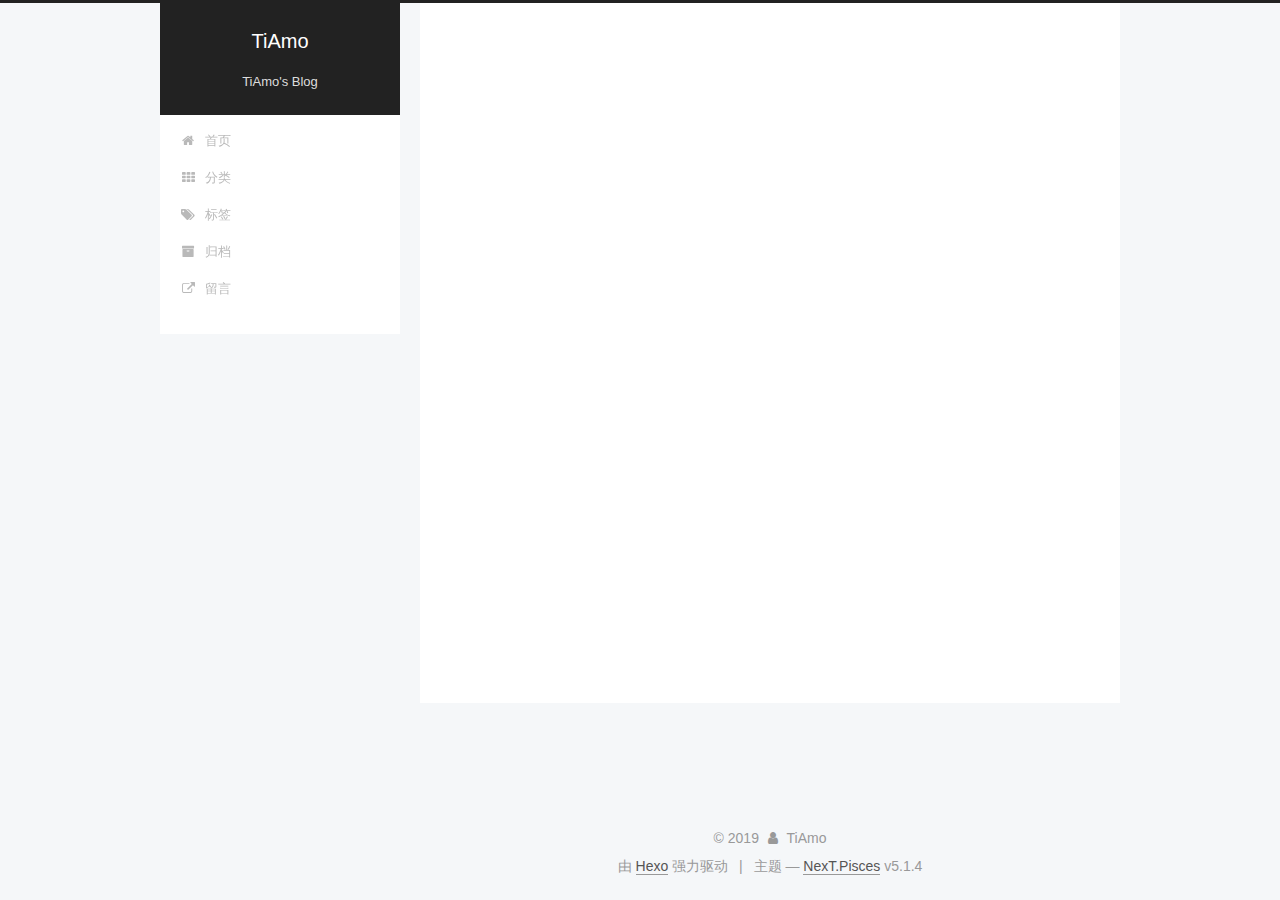
<file: categories/index.html>
<!DOCTYPE html>



  


<html class="theme-next pisces use-motion" lang="zh-Hans">
<head><meta name="generator" content="Hexo 3.8.0">
  <meta charset="UTF-8">
<meta http-equiv="X-UA-Compatible" content="IE=edge">
<meta name="viewport" content="width=device-width, initial-scale=1, maximum-scale=1">
<meta name="theme-color" content="#222">









<meta http-equiv="Cache-Control" content="no-transform">
<meta http-equiv="Cache-Control" content="no-siteapp">
















  
  
  <link href="/lib/fancybox/source/jquery.fancybox.css?v=2.1.5" rel="stylesheet" type="text/css">







<link href="/lib/font-awesome/css/font-awesome.min.css?v=4.6.2" rel="stylesheet" type="text/css">

<link href="/css/main.css?v=5.1.4" rel="stylesheet" type="text/css">


  <link rel="apple-touch-icon" sizes="180x180" href="/images/apple-touch-icon-next.png?v=5.1.4">


  <link rel="icon" type="image/png" sizes="32x32" href="/images/favicon-32x32-next.png?v=5.1.4">


  <link rel="icon" type="image/png" sizes="16x16" href="/images/favicon-16x16-next.png?v=5.1.4">


  <link rel="mask-icon" href="/images/logo.svg?v=5.1.4" color="#222">





  <meta name="keywords" content="Hexo, NexT">










<meta name="description" content="人贵知足，唯学不然">
<meta property="og:type" content="website">
<meta property="og:title" content="categories">
<meta property="og:url" content="http://yoursite.com/categories/index.html">
<meta property="og:site_name" content="TiAmo">
<meta property="og:description" content="人贵知足，唯学不然">
<meta property="og:locale" content="zh-Hans">
<meta property="og:updated_time" content="2019-06-12T04:31:03.100Z">
<meta name="twitter:card" content="summary">
<meta name="twitter:title" content="categories">
<meta name="twitter:description" content="人贵知足，唯学不然">



<script type="text/javascript" id="hexo.configurations">
  var NexT = window.NexT || {};
  var CONFIG = {
    root: '/',
    scheme: 'Pisces',
    version: '5.1.4',
    sidebar: {"position":"left","display":"post","offset":12,"b2t":false,"scrollpercent":false,"onmobile":false},
    fancybox: true,
    tabs: true,
    motion: {"enable":true,"async":false,"transition":{"post_block":"fadeIn","post_header":"slideDownIn","post_body":"slideDownIn","coll_header":"slideLeftIn","sidebar":"slideUpIn"}},
    duoshuo: {
      userId: '0',
      author: '博主'
    },
    algolia: {
      applicationID: '',
      apiKey: '',
      indexName: '',
      hits: {"per_page":10},
      labels: {"input_placeholder":"Search for Posts","hits_empty":"We didn't find any results for the search: ${query}","hits_stats":"${hits} results found in ${time} ms"}
    }
  };
</script>



  <link rel="canonical" href="http://yoursite.com/categories/">





  <title>categories | TiAmo</title>
  








</head>

<body itemscope itemtype="http://schema.org/WebPage" lang="zh-Hans">

  
  
    
  

  <div class="container sidebar-position-left page-post-detail">
    <div class="headband"></div>

    <header id="header" class="header" itemscope itemtype="http://schema.org/WPHeader">
      <div class="header-inner"><div class="site-brand-wrapper">
  <div class="site-meta ">
    

    <div class="custom-logo-site-title">
      <a href="/" class="brand" rel="start">
        <span class="logo-line-before"><i></i></span>
        <span class="site-title">TiAmo</span>
        <span class="logo-line-after"><i></i></span>
      </a>
    </div>
      
        <p class="site-subtitle">TiAmo's Blog</p>
      
  </div>

  <div class="site-nav-toggle">
    <button>
      <span class="btn-bar"></span>
      <span class="btn-bar"></span>
      <span class="btn-bar"></span>
    </button>
  </div>
</div>

<nav class="site-nav">
  

  
    <ul id="menu" class="menu">
      
        
        <li class="menu-item menu-item-home">
          <a href="/" rel="section">
            
              <i class="menu-item-icon fa fa-fw fa-home"></i> <br>
            
            首页
          </a>
        </li>
      
        
        <li class="menu-item menu-item-categories">
          <a href="/categories/" rel="section">
            
              <i class="menu-item-icon fa fa-fw fa-th"></i> <br>
            
            分类
          </a>
        </li>
      
        
        <li class="menu-item menu-item-tags">
          <a href="/tags/" rel="section">
            
              <i class="menu-item-icon fa fa-fw fa-tags"></i> <br>
            
            标签
          </a>
        </li>
      
        
        <li class="menu-item menu-item-archives">
          <a href="/archives/" rel="section">
            
              <i class="menu-item-icon fa fa-fw fa-archive"></i> <br>
            
            归档
          </a>
        </li>
      
        
        <li class="menu-item menu-item-message">
          <a href="/message/" rel="section">
            
              <i class="menu-item-icon fa fa-fw fa-external-link"></i> <br>
            
            留言
          </a>
        </li>
      

      
    </ul>
  

  
</nav>



 </div>
    </header>

    <main id="main" class="main">
      <div class="main-inner">
        <div class="content-wrap">
          <div id="content" class="content">
            

  <div id="posts" class="posts-expand">
    
    
    
    <div class="post-block page">
      <header class="post-header">

	<h1 class="post-title" itemprop="name headline">categories</h1>



</header>

      
      
      
      <div class="post-body">
        
        
          <div class="category-all-page">
            <div class="category-all-title">
                暂无分类
            </div>
            <div class="category-all">
              
            </div>
          </div>
        
      </div>
      
      
      
    </div>
    
    
    
  </div>


          </div>
          


          

        </div>
        
          
  
  <div class="sidebar-toggle">
    <div class="sidebar-toggle-line-wrap">
      <span class="sidebar-toggle-line sidebar-toggle-line-first"></span>
      <span class="sidebar-toggle-line sidebar-toggle-line-middle"></span>
      <span class="sidebar-toggle-line sidebar-toggle-line-last"></span>
    </div>
  </div>

  <aside id="sidebar" class="sidebar">
    
    <div class="sidebar-inner">

      

      

      <section class="site-overview-wrap sidebar-panel sidebar-panel-active">
        <div class="site-overview">
          <div class="site-author motion-element" itemprop="author" itemscope itemtype="http://schema.org/Person">
            
              <img class="site-author-image" itemprop="image" src="/images/0.jpg" alt="TiAmo">
            
              <p class="site-author-name" itemprop="name">TiAmo</p>
              <p class="site-description motion-element" itemprop="description">人贵知足，唯学不然</p>
          </div>

          <nav class="site-state motion-element">

            
              <div class="site-state-item site-state-posts">
              
                <a href="/archives/">
              
                  <span class="site-state-item-count">3</span>
                  <span class="site-state-item-name">日志</span>
                </a>
              </div>
            

            

            
              
              
              <div class="site-state-item site-state-tags">
                <a href="/tags/index.html">
                  <span class="site-state-item-count">1</span>
                  <span class="site-state-item-name">标签</span>
                </a>
              </div>
            

          </nav>

          

          
            <div class="links-of-author motion-element">
                
                  <span class="links-of-author-item">
                    <a href="https://github.com/yourname" target="_blank" title="GitHub">
                      
                        <i class="fa fa-fw fa-github"></i>GitHub</a>
                  </span>
                
            </div>
          

          
          

          
          

          

        </div>
      </section>

      

      

    </div>
  </aside>


        
      </div>
    </main>

    <footer id="footer" class="footer">
      <div class="footer-inner">
        <div class="copyright">&copy; <span itemprop="copyrightYear">2019</span>
  <span class="with-love">
    <i class="fa fa-user"></i>
  </span>
  <span class="author" itemprop="copyrightHolder">TiAmo</span>

  
</div>


  <div class="powered-by">由 <a class="theme-link" target="_blank" href="https://hexo.io">Hexo</a> 强力驱动</div>



  <span class="post-meta-divider">|</span>



  <div class="theme-info">主题 &mdash; <a class="theme-link" target="_blank" href="https://github.com/iissnan/hexo-theme-next">NexT.Pisces</a> v5.1.4</div>




        







        
      </div>
    </footer>

    
      <div class="back-to-top">
        <i class="fa fa-arrow-up"></i>
        
      </div>
    

    

  </div>

  

<script type="text/javascript">
  if (Object.prototype.toString.call(window.Promise) !== '[object Function]') {
    window.Promise = null;
  }
</script>









  












  
  
    <script type="text/javascript" src="/lib/jquery/index.js?v=2.1.3"></script>
  

  
  
    <script type="text/javascript" src="/lib/fastclick/lib/fastclick.min.js?v=1.0.6"></script>
  

  
  
    <script type="text/javascript" src="/lib/jquery_lazyload/jquery.lazyload.js?v=1.9.7"></script>
  

  
  
    <script type="text/javascript" src="/lib/velocity/velocity.min.js?v=1.2.1"></script>
  

  
  
    <script type="text/javascript" src="/lib/velocity/velocity.ui.min.js?v=1.2.1"></script>
  

  
  
    <script type="text/javascript" src="/lib/fancybox/source/jquery.fancybox.pack.js?v=2.1.5"></script>
  


  


  <script type="text/javascript" src="/js/src/utils.js?v=5.1.4"></script>

  <script type="text/javascript" src="/js/src/motion.js?v=5.1.4"></script>



  
  


  <script type="text/javascript" src="/js/src/affix.js?v=5.1.4"></script>

  <script type="text/javascript" src="/js/src/schemes/pisces.js?v=5.1.4"></script>



  
  <script type="text/javascript" src="/js/src/scrollspy.js?v=5.1.4"></script>
<script type="text/javascript" src="/js/src/post-details.js?v=5.1.4"></script>



  


  <script type="text/javascript" src="/js/src/bootstrap.js?v=5.1.4"></script>



  


  




	





  





  












  





  

  
  <script src="https://cdn1.lncld.net/static/js/av-core-mini-0.6.4.js"></script>
  <script>AV.initialize("Jl8mLCiKhVlBzkuqkJpenTaN-gzGzoHsz", "noFXQpiNNB62Wk8SsB4t6OPu");</script>
  <script>
    function showTime(Counter) {
      var query = new AV.Query(Counter);
      var entries = [];
      var $visitors = $(".leancloud_visitors");

      $visitors.each(function () {
        entries.push( $(this).attr("id").trim() );
      });

      query.containedIn('url', entries);
      query.find()
        .done(function (results) {
          var COUNT_CONTAINER_REF = '.leancloud-visitors-count';

          if (results.length === 0) {
            $visitors.find(COUNT_CONTAINER_REF).text(0);
            return;
          }

          for (var i = 0; i < results.length; i++) {
            var item = results[i];
            var url = item.get('url');
            var time = item.get('time');
            var element = document.getElementById(url);

            $(element).find(COUNT_CONTAINER_REF).text(time);
          }
          for(var i = 0; i < entries.length; i++) {
            var url = entries[i];
            var element = document.getElementById(url);
            var countSpan = $(element).find(COUNT_CONTAINER_REF);
            if( countSpan.text() == '') {
              countSpan.text(0);
            }
          }
        })
        .fail(function (object, error) {
          console.log("Error: " + error.code + " " + error.message);
        });
    }

    function addCount(Counter) {
      var $visitors = $(".leancloud_visitors");
      var url = $visitors.attr('id').trim();
      var title = $visitors.attr('data-flag-title').trim();
      var query = new AV.Query(Counter);

      query.equalTo("url", url);
      query.find({
        success: function(results) {
          if (results.length > 0) {
            var counter = results[0];
            counter.fetchWhenSave(true);
            counter.increment("time");
            counter.save(null, {
              success: function(counter) {
                var $element = $(document.getElementById(url));
                $element.find('.leancloud-visitors-count').text(counter.get('time'));
              },
              error: function(counter, error) {
                console.log('Failed to save Visitor num, with error message: ' + error.message);
              }
            });
          } else {
            var newcounter = new Counter();
            /* Set ACL */
            var acl = new AV.ACL();
            acl.setPublicReadAccess(true);
            acl.setPublicWriteAccess(true);
            newcounter.setACL(acl);
            /* End Set ACL */
            newcounter.set("title", title);
            newcounter.set("url", url);
            newcounter.set("time", 1);
            newcounter.save(null, {
              success: function(newcounter) {
                var $element = $(document.getElementById(url));
                $element.find('.leancloud-visitors-count').text(newcounter.get('time'));
              },
              error: function(newcounter, error) {
                console.log('Failed to create');
              }
            });
          }
        },
        error: function(error) {
          console.log('Error:' + error.code + " " + error.message);
        }
      });
    }

    $(function() {
      var Counter = AV.Object.extend("Counter");
      if ($('.leancloud_visitors').length == 1) {
        addCount(Counter);
      } else if ($('.post-title-link').length > 1) {
        showTime(Counter);
      }
    });
  </script>



  

  

  
  

  

  

  

</body>
</html>
</file>
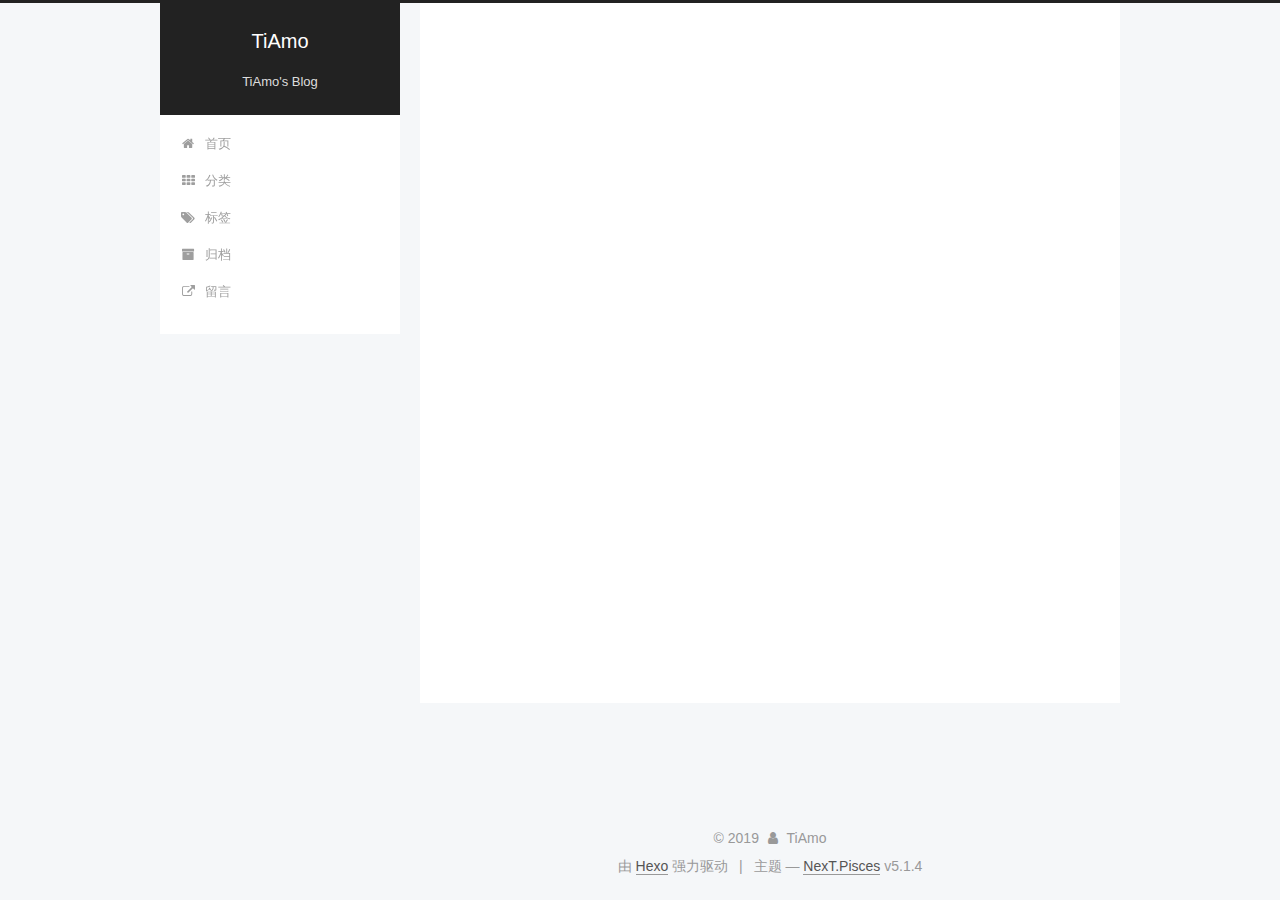
<file: message/index.html>
<!DOCTYPE html>



  


<html class="theme-next pisces use-motion" lang="zh-Hans">
<head><meta name="generator" content="Hexo 3.8.0">
  <meta charset="UTF-8">
<meta http-equiv="X-UA-Compatible" content="IE=edge">
<meta name="viewport" content="width=device-width, initial-scale=1, maximum-scale=1">
<meta name="theme-color" content="#222">









<meta http-equiv="Cache-Control" content="no-transform">
<meta http-equiv="Cache-Control" content="no-siteapp">
















  
  
  <link href="/lib/fancybox/source/jquery.fancybox.css?v=2.1.5" rel="stylesheet" type="text/css">







<link href="/lib/font-awesome/css/font-awesome.min.css?v=4.6.2" rel="stylesheet" type="text/css">

<link href="/css/main.css?v=5.1.4" rel="stylesheet" type="text/css">


  <link rel="apple-touch-icon" sizes="180x180" href="/images/apple-touch-icon-next.png?v=5.1.4">


  <link rel="icon" type="image/png" sizes="32x32" href="/images/favicon-32x32-next.png?v=5.1.4">


  <link rel="icon" type="image/png" sizes="16x16" href="/images/favicon-16x16-next.png?v=5.1.4">


  <link rel="mask-icon" href="/images/logo.svg?v=5.1.4" color="#222">





  <meta name="keywords" content="Hexo, NexT">










<meta name="description" content="人贵知足，唯学不然">
<meta property="og:type" content="website">
<meta property="og:title" content="留言">
<meta property="og:url" content="http://yoursite.com/message/index.html">
<meta property="og:site_name" content="TiAmo">
<meta property="og:description" content="人贵知足，唯学不然">
<meta property="og:locale" content="zh-Hans">
<meta property="og:updated_time" content="2019-06-12T04:32:11.984Z">
<meta name="twitter:card" content="summary">
<meta name="twitter:title" content="留言">
<meta name="twitter:description" content="人贵知足，唯学不然">



<script type="text/javascript" id="hexo.configurations">
  var NexT = window.NexT || {};
  var CONFIG = {
    root: '/',
    scheme: 'Pisces',
    version: '5.1.4',
    sidebar: {"position":"left","display":"post","offset":12,"b2t":false,"scrollpercent":false,"onmobile":false},
    fancybox: true,
    tabs: true,
    motion: {"enable":true,"async":false,"transition":{"post_block":"fadeIn","post_header":"slideDownIn","post_body":"slideDownIn","coll_header":"slideLeftIn","sidebar":"slideUpIn"}},
    duoshuo: {
      userId: '0',
      author: '博主'
    },
    algolia: {
      applicationID: '',
      apiKey: '',
      indexName: '',
      hits: {"per_page":10},
      labels: {"input_placeholder":"Search for Posts","hits_empty":"We didn't find any results for the search: ${query}","hits_stats":"${hits} results found in ${time} ms"}
    }
  };
</script>



  <link rel="canonical" href="http://yoursite.com/message/">





  <title>留言 | TiAmo</title>
  








</head>

<body itemscope itemtype="http://schema.org/WebPage" lang="zh-Hans">

  
  
    
  

  <div class="container sidebar-position-left page-post-detail">
    <div class="headband"></div>

    <header id="header" class="header" itemscope itemtype="http://schema.org/WPHeader">
      <div class="header-inner"><div class="site-brand-wrapper">
  <div class="site-meta ">
    

    <div class="custom-logo-site-title">
      <a href="/" class="brand" rel="start">
        <span class="logo-line-before"><i></i></span>
        <span class="site-title">TiAmo</span>
        <span class="logo-line-after"><i></i></span>
      </a>
    </div>
      
        <p class="site-subtitle">TiAmo's Blog</p>
      
  </div>

  <div class="site-nav-toggle">
    <button>
      <span class="btn-bar"></span>
      <span class="btn-bar"></span>
      <span class="btn-bar"></span>
    </button>
  </div>
</div>

<nav class="site-nav">
  

  
    <ul id="menu" class="menu">
      
        
        <li class="menu-item menu-item-home">
          <a href="/" rel="section">
            
              <i class="menu-item-icon fa fa-fw fa-home"></i> <br>
            
            首页
          </a>
        </li>
      
        
        <li class="menu-item menu-item-categories">
          <a href="/categories/" rel="section">
            
              <i class="menu-item-icon fa fa-fw fa-th"></i> <br>
            
            分类
          </a>
        </li>
      
        
        <li class="menu-item menu-item-tags">
          <a href="/tags/" rel="section">
            
              <i class="menu-item-icon fa fa-fw fa-tags"></i> <br>
            
            标签
          </a>
        </li>
      
        
        <li class="menu-item menu-item-archives">
          <a href="/archives/" rel="section">
            
              <i class="menu-item-icon fa fa-fw fa-archive"></i> <br>
            
            归档
          </a>
        </li>
      
        
        <li class="menu-item menu-item-message">
          <a href="/message/" rel="section">
            
              <i class="menu-item-icon fa fa-fw fa-external-link"></i> <br>
            
            留言
          </a>
        </li>
      

      
    </ul>
  

  
</nav>



 </div>
    </header>

    <main id="main" class="main">
      <div class="main-inner">
        <div class="content-wrap">
          <div id="content" class="content">
            

  <div id="posts" class="posts-expand">
    
    
    
    <div class="post-block page">
      <header class="post-header">

	<h1 class="post-title" itemprop="name headline">留言</h1>



</header>

      
      
      
      <div class="post-body">
        
        
          
        
      </div>
      
      
      
    </div>
    
    
    
  </div>


          </div>
          


          

  
    <div class="comments" id="comments">
      <div id="lv-container" data-id="city" data-uid="MTAyMC80NDY5My8yMTIxOQ"></div>
    </div>

  



        </div>
        
          
  
  <div class="sidebar-toggle">
    <div class="sidebar-toggle-line-wrap">
      <span class="sidebar-toggle-line sidebar-toggle-line-first"></span>
      <span class="sidebar-toggle-line sidebar-toggle-line-middle"></span>
      <span class="sidebar-toggle-line sidebar-toggle-line-last"></span>
    </div>
  </div>

  <aside id="sidebar" class="sidebar">
    
    <div class="sidebar-inner">

      

      

      <section class="site-overview-wrap sidebar-panel sidebar-panel-active">
        <div class="site-overview">
          <div class="site-author motion-element" itemprop="author" itemscope itemtype="http://schema.org/Person">
            
              <img class="site-author-image" itemprop="image" src="/images/0.jpg" alt="TiAmo">
            
              <p class="site-author-name" itemprop="name">TiAmo</p>
              <p class="site-description motion-element" itemprop="description">人贵知足，唯学不然</p>
          </div>

          <nav class="site-state motion-element">

            
              <div class="site-state-item site-state-posts">
              
                <a href="/archives/">
              
                  <span class="site-state-item-count">3</span>
                  <span class="site-state-item-name">日志</span>
                </a>
              </div>
            

            

            
              
              
              <div class="site-state-item site-state-tags">
                <a href="/tags/index.html">
                  <span class="site-state-item-count">1</span>
                  <span class="site-state-item-name">标签</span>
                </a>
              </div>
            

          </nav>

          

          
            <div class="links-of-author motion-element">
                
                  <span class="links-of-author-item">
                    <a href="https://github.com/yourname" target="_blank" title="GitHub">
                      
                        <i class="fa fa-fw fa-github"></i>GitHub</a>
                  </span>
                
            </div>
          

          
          

          
          

          

        </div>
      </section>

      

      

    </div>
  </aside>


        
      </div>
    </main>

    <footer id="footer" class="footer">
      <div class="footer-inner">
        <div class="copyright">&copy; <span itemprop="copyrightYear">2019</span>
  <span class="with-love">
    <i class="fa fa-user"></i>
  </span>
  <span class="author" itemprop="copyrightHolder">TiAmo</span>

  
</div>


  <div class="powered-by">由 <a class="theme-link" target="_blank" href="https://hexo.io">Hexo</a> 强力驱动</div>



  <span class="post-meta-divider">|</span>



  <div class="theme-info">主题 &mdash; <a class="theme-link" target="_blank" href="https://github.com/iissnan/hexo-theme-next">NexT.Pisces</a> v5.1.4</div>




        







        
      </div>
    </footer>

    
      <div class="back-to-top">
        <i class="fa fa-arrow-up"></i>
        
      </div>
    

    

  </div>

  

<script type="text/javascript">
  if (Object.prototype.toString.call(window.Promise) !== '[object Function]') {
    window.Promise = null;
  }
</script>









  












  
  
    <script type="text/javascript" src="/lib/jquery/index.js?v=2.1.3"></script>
  

  
  
    <script type="text/javascript" src="/lib/fastclick/lib/fastclick.min.js?v=1.0.6"></script>
  

  
  
    <script type="text/javascript" src="/lib/jquery_lazyload/jquery.lazyload.js?v=1.9.7"></script>
  

  
  
    <script type="text/javascript" src="/lib/velocity/velocity.min.js?v=1.2.1"></script>
  

  
  
    <script type="text/javascript" src="/lib/velocity/velocity.ui.min.js?v=1.2.1"></script>
  

  
  
    <script type="text/javascript" src="/lib/fancybox/source/jquery.fancybox.pack.js?v=2.1.5"></script>
  


  


  <script type="text/javascript" src="/js/src/utils.js?v=5.1.4"></script>

  <script type="text/javascript" src="/js/src/motion.js?v=5.1.4"></script>



  
  


  <script type="text/javascript" src="/js/src/affix.js?v=5.1.4"></script>

  <script type="text/javascript" src="/js/src/schemes/pisces.js?v=5.1.4"></script>



  
  <script type="text/javascript" src="/js/src/scrollspy.js?v=5.1.4"></script>
<script type="text/javascript" src="/js/src/post-details.js?v=5.1.4"></script>



  


  <script type="text/javascript" src="/js/src/bootstrap.js?v=5.1.4"></script>



  


  




	





  





  
    <script type="text/javascript">
      (function(d, s) {
        var j, e = d.getElementsByTagName(s)[0];
        if (typeof LivereTower === 'function') { return; }
        j = d.createElement(s);
        j.src = 'https://cdn-city.livere.com/js/embed.dist.js';
        j.async = true;
        e.parentNode.insertBefore(j, e);
      })(document, 'script');
    </script>
  












  





  

  
  <script src="https://cdn1.lncld.net/static/js/av-core-mini-0.6.4.js"></script>
  <script>AV.initialize("Jl8mLCiKhVlBzkuqkJpenTaN-gzGzoHsz", "noFXQpiNNB62Wk8SsB4t6OPu");</script>
  <script>
    function showTime(Counter) {
      var query = new AV.Query(Counter);
      var entries = [];
      var $visitors = $(".leancloud_visitors");

      $visitors.each(function () {
        entries.push( $(this).attr("id").trim() );
      });

      query.containedIn('url', entries);
      query.find()
        .done(function (results) {
          var COUNT_CONTAINER_REF = '.leancloud-visitors-count';

          if (results.length === 0) {
            $visitors.find(COUNT_CONTAINER_REF).text(0);
            return;
          }

          for (var i = 0; i < results.length; i++) {
            var item = results[i];
            var url = item.get('url');
            var time = item.get('time');
            var element = document.getElementById(url);

            $(element).find(COUNT_CONTAINER_REF).text(time);
          }
          for(var i = 0; i < entries.length; i++) {
            var url = entries[i];
            var element = document.getElementById(url);
            var countSpan = $(element).find(COUNT_CONTAINER_REF);
            if( countSpan.text() == '') {
              countSpan.text(0);
            }
          }
        })
        .fail(function (object, error) {
          console.log("Error: " + error.code + " " + error.message);
        });
    }

    function addCount(Counter) {
      var $visitors = $(".leancloud_visitors");
      var url = $visitors.attr('id').trim();
      var title = $visitors.attr('data-flag-title').trim();
      var query = new AV.Query(Counter);

      query.equalTo("url", url);
      query.find({
        success: function(results) {
          if (results.length > 0) {
            var counter = results[0];
            counter.fetchWhenSave(true);
            counter.increment("time");
            counter.save(null, {
              success: function(counter) {
                var $element = $(document.getElementById(url));
                $element.find('.leancloud-visitors-count').text(counter.get('time'));
              },
              error: function(counter, error) {
                console.log('Failed to save Visitor num, with error message: ' + error.message);
              }
            });
          } else {
            var newcounter = new Counter();
            /* Set ACL */
            var acl = new AV.ACL();
            acl.setPublicReadAccess(true);
            acl.setPublicWriteAccess(true);
            newcounter.setACL(acl);
            /* End Set ACL */
            newcounter.set("title", title);
            newcounter.set("url", url);
            newcounter.set("time", 1);
            newcounter.save(null, {
              success: function(newcounter) {
                var $element = $(document.getElementById(url));
                $element.find('.leancloud-visitors-count').text(newcounter.get('time'));
              },
              error: function(newcounter, error) {
                console.log('Failed to create');
              }
            });
          }
        },
        error: function(error) {
          console.log('Error:' + error.code + " " + error.message);
        }
      });
    }

    $(function() {
      var Counter = AV.Object.extend("Counter");
      if ($('.leancloud_visitors').length == 1) {
        addCount(Counter);
      } else if ($('.post-title-link').length > 1) {
        showTime(Counter);
      }
    });
  </script>



  

  

  
  

  

  

  

</body>
</html>
</file>
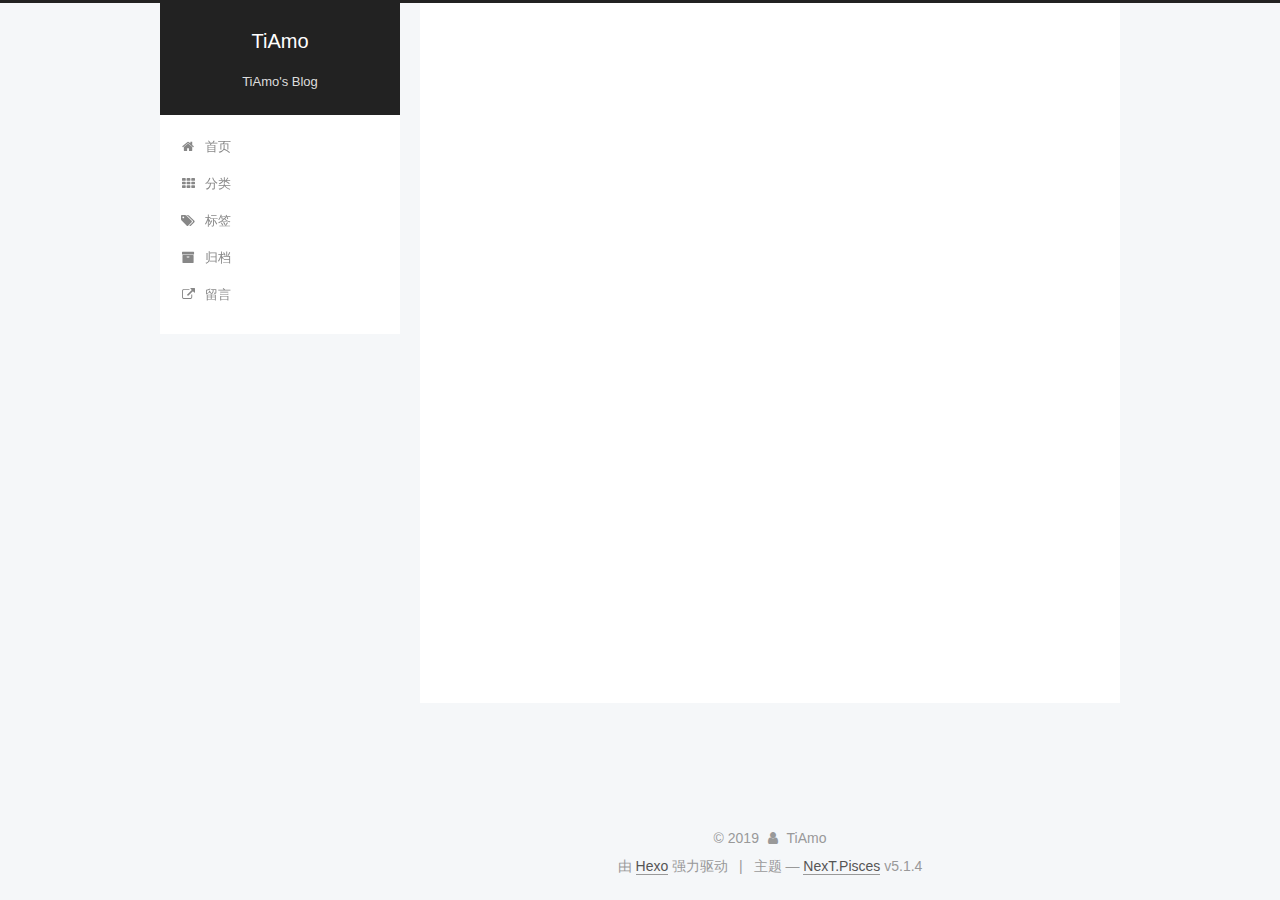
<file: tags/index.html>
<!DOCTYPE html>



  


<html class="theme-next pisces use-motion" lang="zh-Hans">
<head><meta name="generator" content="Hexo 3.8.0">
  <meta charset="UTF-8">
<meta http-equiv="X-UA-Compatible" content="IE=edge">
<meta name="viewport" content="width=device-width, initial-scale=1, maximum-scale=1">
<meta name="theme-color" content="#222">









<meta http-equiv="Cache-Control" content="no-transform">
<meta http-equiv="Cache-Control" content="no-siteapp">
















  
  
  <link href="/lib/fancybox/source/jquery.fancybox.css?v=2.1.5" rel="stylesheet" type="text/css">







<link href="/lib/font-awesome/css/font-awesome.min.css?v=4.6.2" rel="stylesheet" type="text/css">

<link href="/css/main.css?v=5.1.4" rel="stylesheet" type="text/css">


  <link rel="apple-touch-icon" sizes="180x180" href="/images/apple-touch-icon-next.png?v=5.1.4">


  <link rel="icon" type="image/png" sizes="32x32" href="/images/favicon-32x32-next.png?v=5.1.4">


  <link rel="icon" type="image/png" sizes="16x16" href="/images/favicon-16x16-next.png?v=5.1.4">


  <link rel="mask-icon" href="/images/logo.svg?v=5.1.4" color="#222">





  <meta name="keywords" content="Hexo, NexT">










<meta name="description" content="人贵知足，唯学不然">
<meta property="og:type" content="website">
<meta property="og:title" content="tags">
<meta property="og:url" content="http://yoursite.com/tags/index.html">
<meta property="og:site_name" content="TiAmo">
<meta property="og:description" content="人贵知足，唯学不然">
<meta property="og:locale" content="zh-Hans">
<meta property="og:updated_time" content="2019-06-12T04:31:44.985Z">
<meta name="twitter:card" content="summary">
<meta name="twitter:title" content="tags">
<meta name="twitter:description" content="人贵知足，唯学不然">



<script type="text/javascript" id="hexo.configurations">
  var NexT = window.NexT || {};
  var CONFIG = {
    root: '/',
    scheme: 'Pisces',
    version: '5.1.4',
    sidebar: {"position":"left","display":"post","offset":12,"b2t":false,"scrollpercent":false,"onmobile":false},
    fancybox: true,
    tabs: true,
    motion: {"enable":true,"async":false,"transition":{"post_block":"fadeIn","post_header":"slideDownIn","post_body":"slideDownIn","coll_header":"slideLeftIn","sidebar":"slideUpIn"}},
    duoshuo: {
      userId: '0',
      author: '博主'
    },
    algolia: {
      applicationID: '',
      apiKey: '',
      indexName: '',
      hits: {"per_page":10},
      labels: {"input_placeholder":"Search for Posts","hits_empty":"We didn't find any results for the search: ${query}","hits_stats":"${hits} results found in ${time} ms"}
    }
  };
</script>



  <link rel="canonical" href="http://yoursite.com/tags/">





  <title>tags | TiAmo</title>
  








</head>

<body itemscope itemtype="http://schema.org/WebPage" lang="zh-Hans">

  
  
    
  

  <div class="container sidebar-position-left page-post-detail">
    <div class="headband"></div>

    <header id="header" class="header" itemscope itemtype="http://schema.org/WPHeader">
      <div class="header-inner"><div class="site-brand-wrapper">
  <div class="site-meta ">
    

    <div class="custom-logo-site-title">
      <a href="/" class="brand" rel="start">
        <span class="logo-line-before"><i></i></span>
        <span class="site-title">TiAmo</span>
        <span class="logo-line-after"><i></i></span>
      </a>
    </div>
      
        <p class="site-subtitle">TiAmo's Blog</p>
      
  </div>

  <div class="site-nav-toggle">
    <button>
      <span class="btn-bar"></span>
      <span class="btn-bar"></span>
      <span class="btn-bar"></span>
    </button>
  </div>
</div>

<nav class="site-nav">
  

  
    <ul id="menu" class="menu">
      
        
        <li class="menu-item menu-item-home">
          <a href="/" rel="section">
            
              <i class="menu-item-icon fa fa-fw fa-home"></i> <br>
            
            首页
          </a>
        </li>
      
        
        <li class="menu-item menu-item-categories">
          <a href="/categories/" rel="section">
            
              <i class="menu-item-icon fa fa-fw fa-th"></i> <br>
            
            分类
          </a>
        </li>
      
        
        <li class="menu-item menu-item-tags">
          <a href="/tags/" rel="section">
            
              <i class="menu-item-icon fa fa-fw fa-tags"></i> <br>
            
            标签
          </a>
        </li>
      
        
        <li class="menu-item menu-item-archives">
          <a href="/archives/" rel="section">
            
              <i class="menu-item-icon fa fa-fw fa-archive"></i> <br>
            
            归档
          </a>
        </li>
      
        
        <li class="menu-item menu-item-message">
          <a href="/message/" rel="section">
            
              <i class="menu-item-icon fa fa-fw fa-external-link"></i> <br>
            
            留言
          </a>
        </li>
      

      
    </ul>
  

  
</nav>



 </div>
    </header>

    <main id="main" class="main">
      <div class="main-inner">
        <div class="content-wrap">
          <div id="content" class="content">
            

  <div id="posts" class="posts-expand">
    
    
    
    <div class="post-block page">
      <header class="post-header">

	<h1 class="post-title" itemprop="name headline">tags</h1>



</header>

      
      
      
      <div class="post-body">
        
        
          <div class="tag-cloud">
            <div class="tag-cloud-title">
                目前共计 1 个标签
            </div>
            <div class="tag-cloud-tags">
              <a href="/tags/java/" style="font-size: 12px; color: #ccc">java</a>
            </div>
          </div>
        
      </div>
      
      
      
    </div>
    
    
    
  </div>


          </div>
          


          

        </div>
        
          
  
  <div class="sidebar-toggle">
    <div class="sidebar-toggle-line-wrap">
      <span class="sidebar-toggle-line sidebar-toggle-line-first"></span>
      <span class="sidebar-toggle-line sidebar-toggle-line-middle"></span>
      <span class="sidebar-toggle-line sidebar-toggle-line-last"></span>
    </div>
  </div>

  <aside id="sidebar" class="sidebar">
    
    <div class="sidebar-inner">

      

      

      <section class="site-overview-wrap sidebar-panel sidebar-panel-active">
        <div class="site-overview">
          <div class="site-author motion-element" itemprop="author" itemscope itemtype="http://schema.org/Person">
            
              <img class="site-author-image" itemprop="image" src="/images/0.jpg" alt="TiAmo">
            
              <p class="site-author-name" itemprop="name">TiAmo</p>
              <p class="site-description motion-element" itemprop="description">人贵知足，唯学不然</p>
          </div>

          <nav class="site-state motion-element">

            
              <div class="site-state-item site-state-posts">
              
                <a href="/archives/">
              
                  <span class="site-state-item-count">3</span>
                  <span class="site-state-item-name">日志</span>
                </a>
              </div>
            

            

            
              
              
              <div class="site-state-item site-state-tags">
                <a href="/tags/index.html">
                  <span class="site-state-item-count">1</span>
                  <span class="site-state-item-name">标签</span>
                </a>
              </div>
            

          </nav>

          

          
            <div class="links-of-author motion-element">
                
                  <span class="links-of-author-item">
                    <a href="https://github.com/yourname" target="_blank" title="GitHub">
                      
                        <i class="fa fa-fw fa-github"></i>GitHub</a>
                  </span>
                
            </div>
          

          
          

          
          

          

        </div>
      </section>

      

      

    </div>
  </aside>


        
      </div>
    </main>

    <footer id="footer" class="footer">
      <div class="footer-inner">
        <div class="copyright">&copy; <span itemprop="copyrightYear">2019</span>
  <span class="with-love">
    <i class="fa fa-user"></i>
  </span>
  <span class="author" itemprop="copyrightHolder">TiAmo</span>

  
</div>


  <div class="powered-by">由 <a class="theme-link" target="_blank" href="https://hexo.io">Hexo</a> 强力驱动</div>



  <span class="post-meta-divider">|</span>



  <div class="theme-info">主题 &mdash; <a class="theme-link" target="_blank" href="https://github.com/iissnan/hexo-theme-next">NexT.Pisces</a> v5.1.4</div>




        







        
      </div>
    </footer>

    
      <div class="back-to-top">
        <i class="fa fa-arrow-up"></i>
        
      </div>
    

    

  </div>

  

<script type="text/javascript">
  if (Object.prototype.toString.call(window.Promise) !== '[object Function]') {
    window.Promise = null;
  }
</script>









  












  
  
    <script type="text/javascript" src="/lib/jquery/index.js?v=2.1.3"></script>
  

  
  
    <script type="text/javascript" src="/lib/fastclick/lib/fastclick.min.js?v=1.0.6"></script>
  

  
  
    <script type="text/javascript" src="/lib/jquery_lazyload/jquery.lazyload.js?v=1.9.7"></script>
  

  
  
    <script type="text/javascript" src="/lib/velocity/velocity.min.js?v=1.2.1"></script>
  

  
  
    <script type="text/javascript" src="/lib/velocity/velocity.ui.min.js?v=1.2.1"></script>
  

  
  
    <script type="text/javascript" src="/lib/fancybox/source/jquery.fancybox.pack.js?v=2.1.5"></script>
  


  


  <script type="text/javascript" src="/js/src/utils.js?v=5.1.4"></script>

  <script type="text/javascript" src="/js/src/motion.js?v=5.1.4"></script>



  
  


  <script type="text/javascript" src="/js/src/affix.js?v=5.1.4"></script>

  <script type="text/javascript" src="/js/src/schemes/pisces.js?v=5.1.4"></script>



  
  <script type="text/javascript" src="/js/src/scrollspy.js?v=5.1.4"></script>
<script type="text/javascript" src="/js/src/post-details.js?v=5.1.4"></script>



  


  <script type="text/javascript" src="/js/src/bootstrap.js?v=5.1.4"></script>



  


  




	





  





  












  





  

  
  <script src="https://cdn1.lncld.net/static/js/av-core-mini-0.6.4.js"></script>
  <script>AV.initialize("Jl8mLCiKhVlBzkuqkJpenTaN-gzGzoHsz", "noFXQpiNNB62Wk8SsB4t6OPu");</script>
  <script>
    function showTime(Counter) {
      var query = new AV.Query(Counter);
      var entries = [];
      var $visitors = $(".leancloud_visitors");

      $visitors.each(function () {
        entries.push( $(this).attr("id").trim() );
      });

      query.containedIn('url', entries);
      query.find()
        .done(function (results) {
          var COUNT_CONTAINER_REF = '.leancloud-visitors-count';

          if (results.length === 0) {
            $visitors.find(COUNT_CONTAINER_REF).text(0);
            return;
          }

          for (var i = 0; i < results.length; i++) {
            var item = results[i];
            var url = item.get('url');
            var time = item.get('time');
            var element = document.getElementById(url);

            $(element).find(COUNT_CONTAINER_REF).text(time);
          }
          for(var i = 0; i < entries.length; i++) {
            var url = entries[i];
            var element = document.getElementById(url);
            var countSpan = $(element).find(COUNT_CONTAINER_REF);
            if( countSpan.text() == '') {
              countSpan.text(0);
            }
          }
        })
        .fail(function (object, error) {
          console.log("Error: " + error.code + " " + error.message);
        });
    }

    function addCount(Counter) {
      var $visitors = $(".leancloud_visitors");
      var url = $visitors.attr('id').trim();
      var title = $visitors.attr('data-flag-title').trim();
      var query = new AV.Query(Counter);

      query.equalTo("url", url);
      query.find({
        success: function(results) {
          if (results.length > 0) {
            var counter = results[0];
            counter.fetchWhenSave(true);
            counter.increment("time");
            counter.save(null, {
              success: function(counter) {
                var $element = $(document.getElementById(url));
                $element.find('.leancloud-visitors-count').text(counter.get('time'));
              },
              error: function(counter, error) {
                console.log('Failed to save Visitor num, with error message: ' + error.message);
              }
            });
          } else {
            var newcounter = new Counter();
            /* Set ACL */
            var acl = new AV.ACL();
            acl.setPublicReadAccess(true);
            acl.setPublicWriteAccess(true);
            newcounter.setACL(acl);
            /* End Set ACL */
            newcounter.set("title", title);
            newcounter.set("url", url);
            newcounter.set("time", 1);
            newcounter.save(null, {
              success: function(newcounter) {
                var $element = $(document.getElementById(url));
                $element.find('.leancloud-visitors-count').text(newcounter.get('time'));
              },
              error: function(newcounter, error) {
                console.log('Failed to create');
              }
            });
          }
        },
        error: function(error) {
          console.log('Error:' + error.code + " " + error.message);
        }
      });
    }

    $(function() {
      var Counter = AV.Object.extend("Counter");
      if ($('.leancloud_visitors').length == 1) {
        addCount(Counter);
      } else if ($('.post-title-link').length > 1) {
        showTime(Counter);
      }
    });
  </script>



  

  

  
  

  

  

  

</body>
</html>
</file>
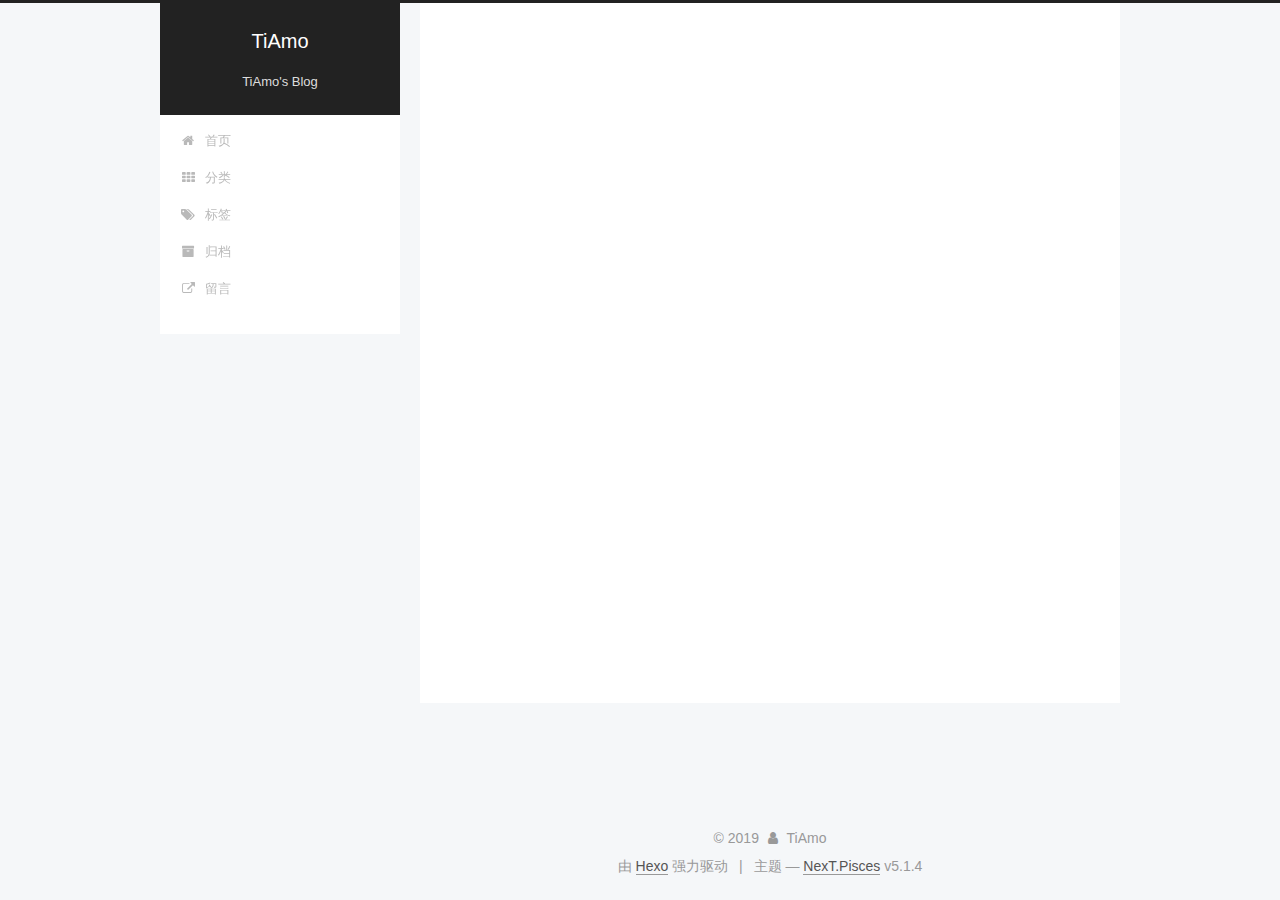
<file: archives/2019/index.html>
<!DOCTYPE html>



  


<html class="theme-next pisces use-motion" lang="zh-Hans">
<head><meta name="generator" content="Hexo 3.8.0">
  <meta charset="UTF-8">
<meta http-equiv="X-UA-Compatible" content="IE=edge">
<meta name="viewport" content="width=device-width, initial-scale=1, maximum-scale=1">
<meta name="theme-color" content="#222">









<meta http-equiv="Cache-Control" content="no-transform">
<meta http-equiv="Cache-Control" content="no-siteapp">
















  
  
  <link href="/lib/fancybox/source/jquery.fancybox.css?v=2.1.5" rel="stylesheet" type="text/css">







<link href="/lib/font-awesome/css/font-awesome.min.css?v=4.6.2" rel="stylesheet" type="text/css">

<link href="/css/main.css?v=5.1.4" rel="stylesheet" type="text/css">


  <link rel="apple-touch-icon" sizes="180x180" href="/images/apple-touch-icon-next.png?v=5.1.4">


  <link rel="icon" type="image/png" sizes="32x32" href="/images/favicon-32x32-next.png?v=5.1.4">


  <link rel="icon" type="image/png" sizes="16x16" href="/images/favicon-16x16-next.png?v=5.1.4">


  <link rel="mask-icon" href="/images/logo.svg?v=5.1.4" color="#222">





  <meta name="keywords" content="Hexo, NexT">










<meta name="description" content="人贵知足，唯学不然">
<meta property="og:type" content="website">
<meta property="og:title" content="TiAmo">
<meta property="og:url" content="http://yoursite.com/archives/2019/index.html">
<meta property="og:site_name" content="TiAmo">
<meta property="og:description" content="人贵知足，唯学不然">
<meta property="og:locale" content="zh-Hans">
<meta name="twitter:card" content="summary">
<meta name="twitter:title" content="TiAmo">
<meta name="twitter:description" content="人贵知足，唯学不然">



<script type="text/javascript" id="hexo.configurations">
  var NexT = window.NexT || {};
  var CONFIG = {
    root: '/',
    scheme: 'Pisces',
    version: '5.1.4',
    sidebar: {"position":"left","display":"post","offset":12,"b2t":false,"scrollpercent":false,"onmobile":false},
    fancybox: true,
    tabs: true,
    motion: {"enable":true,"async":false,"transition":{"post_block":"fadeIn","post_header":"slideDownIn","post_body":"slideDownIn","coll_header":"slideLeftIn","sidebar":"slideUpIn"}},
    duoshuo: {
      userId: '0',
      author: '博主'
    },
    algolia: {
      applicationID: '',
      apiKey: '',
      indexName: '',
      hits: {"per_page":10},
      labels: {"input_placeholder":"Search for Posts","hits_empty":"We didn't find any results for the search: ${query}","hits_stats":"${hits} results found in ${time} ms"}
    }
  };
</script>



  <link rel="canonical" href="http://yoursite.com/archives/2019/">





  <title>归档 | TiAmo</title>
  








</head>

<body itemscope itemtype="http://schema.org/WebPage" lang="zh-Hans">

  
  
    
  

  <div class="container sidebar-position-left page-archive">
    <div class="headband"></div>

    <header id="header" class="header" itemscope itemtype="http://schema.org/WPHeader">
      <div class="header-inner"><div class="site-brand-wrapper">
  <div class="site-meta ">
    

    <div class="custom-logo-site-title">
      <a href="/" class="brand" rel="start">
        <span class="logo-line-before"><i></i></span>
        <span class="site-title">TiAmo</span>
        <span class="logo-line-after"><i></i></span>
      </a>
    </div>
      
        <p class="site-subtitle">TiAmo's Blog</p>
      
  </div>

  <div class="site-nav-toggle">
    <button>
      <span class="btn-bar"></span>
      <span class="btn-bar"></span>
      <span class="btn-bar"></span>
    </button>
  </div>
</div>

<nav class="site-nav">
  

  
    <ul id="menu" class="menu">
      
        
        <li class="menu-item menu-item-home">
          <a href="/" rel="section">
            
              <i class="menu-item-icon fa fa-fw fa-home"></i> <br>
            
            首页
          </a>
        </li>
      
        
        <li class="menu-item menu-item-categories">
          <a href="/categories/" rel="section">
            
              <i class="menu-item-icon fa fa-fw fa-th"></i> <br>
            
            分类
          </a>
        </li>
      
        
        <li class="menu-item menu-item-tags">
          <a href="/tags/" rel="section">
            
              <i class="menu-item-icon fa fa-fw fa-tags"></i> <br>
            
            标签
          </a>
        </li>
      
        
        <li class="menu-item menu-item-archives">
          <a href="/archives/" rel="section">
            
              <i class="menu-item-icon fa fa-fw fa-archive"></i> <br>
            
            归档
          </a>
        </li>
      
        
        <li class="menu-item menu-item-message">
          <a href="/message/" rel="section">
            
              <i class="menu-item-icon fa fa-fw fa-external-link"></i> <br>
            
            留言
          </a>
        </li>
      

      
    </ul>
  

  
</nav>



 </div>
    </header>

    <main id="main" class="main">
      <div class="main-inner">
        <div class="content-wrap">
          <div id="content" class="content">
            

  
  
  
  <div class="post-block archive">
    <div id="posts" class="posts-collapse">
      <span class="archive-move-on"></span>

      <span class="archive-page-counter">
        
        
        
          
        
        嗯..! 目前共计 3 篇日志。 继续努力。
      </span>

      

        
        
        

        
          
          <div class="collection-title">
            <h1 class="archive-year" id="archive-year-2019">2019</h1>
          </div>
        
        

        

  <article class="post post-type-normal" itemscope itemtype="http://schema.org/Article">
    <header class="post-header">

      <h2 class="post-title">
        
            <a class="post-title-link" href="/2019/06/13/跨域问题/" itemprop="url">
              
                <span itemprop="name">跨域问题</span>
              
            </a>
        
      </h2>

      <div class="post-meta">
        <time class="post-time" itemprop="dateCreated" datetime="2019-06-13T12:08:41+08:00" content="2019-06-13">
          06-13
        </time>
      </div>

    </header>
  </article>



      

        
        
        

        
        

        

  <article class="post post-type-normal" itemscope itemtype="http://schema.org/Article">
    <header class="post-header">

      <h2 class="post-title">
        
            <a class="post-title-link" href="/2019/06/11/看看效果/" itemprop="url">
              
                <span itemprop="name">看看效果</span>
              
            </a>
        
      </h2>

      <div class="post-meta">
        <time class="post-time" itemprop="dateCreated" datetime="2019-06-11T16:53:39+08:00" content="2019-06-11">
          06-11
        </time>
      </div>

    </header>
  </article>



      

        
        
        

        
        

        

  <article class="post post-type-normal" itemscope itemtype="http://schema.org/Article">
    <header class="post-header">

      <h2 class="post-title">
        
            <a class="post-title-link" href="/2019/06/11/hello-world/" itemprop="url">
              
                <span itemprop="name">Hello World</span>
              
            </a>
        
      </h2>

      <div class="post-meta">
        <time class="post-time" itemprop="dateCreated" datetime="2019-06-11T16:10:30+08:00" content="2019-06-11">
          06-11
        </time>
      </div>

    </header>
  </article>



      

    </div>
  </div>
  
  
  

  



          </div>
          


          

        </div>
        
          
  
  <div class="sidebar-toggle">
    <div class="sidebar-toggle-line-wrap">
      <span class="sidebar-toggle-line sidebar-toggle-line-first"></span>
      <span class="sidebar-toggle-line sidebar-toggle-line-middle"></span>
      <span class="sidebar-toggle-line sidebar-toggle-line-last"></span>
    </div>
  </div>

  <aside id="sidebar" class="sidebar">
    
    <div class="sidebar-inner">

      

      

      <section class="site-overview-wrap sidebar-panel sidebar-panel-active">
        <div class="site-overview">
          <div class="site-author motion-element" itemprop="author" itemscope itemtype="http://schema.org/Person">
            
              <img class="site-author-image" itemprop="image" src="/images/0.jpg" alt="TiAmo">
            
              <p class="site-author-name" itemprop="name">TiAmo</p>
              <p class="site-description motion-element" itemprop="description">人贵知足，唯学不然</p>
          </div>

          <nav class="site-state motion-element">

            
              <div class="site-state-item site-state-posts">
              
                <a href="/archives/">
              
                  <span class="site-state-item-count">3</span>
                  <span class="site-state-item-name">日志</span>
                </a>
              </div>
            

            

            
              
              
              <div class="site-state-item site-state-tags">
                <a href="/tags/index.html">
                  <span class="site-state-item-count">1</span>
                  <span class="site-state-item-name">标签</span>
                </a>
              </div>
            

          </nav>

          

          
            <div class="links-of-author motion-element">
                
                  <span class="links-of-author-item">
                    <a href="https://github.com/yourname" target="_blank" title="GitHub">
                      
                        <i class="fa fa-fw fa-github"></i>GitHub</a>
                  </span>
                
            </div>
          

          
          

          
          

          

        </div>
      </section>

      

      

    </div>
  </aside>


        
      </div>
    </main>

    <footer id="footer" class="footer">
      <div class="footer-inner">
        <div class="copyright">&copy; <span itemprop="copyrightYear">2019</span>
  <span class="with-love">
    <i class="fa fa-user"></i>
  </span>
  <span class="author" itemprop="copyrightHolder">TiAmo</span>

  
</div>


  <div class="powered-by">由 <a class="theme-link" target="_blank" href="https://hexo.io">Hexo</a> 强力驱动</div>



  <span class="post-meta-divider">|</span>



  <div class="theme-info">主题 &mdash; <a class="theme-link" target="_blank" href="https://github.com/iissnan/hexo-theme-next">NexT.Pisces</a> v5.1.4</div>




        







        
      </div>
    </footer>

    
      <div class="back-to-top">
        <i class="fa fa-arrow-up"></i>
        
      </div>
    

    

  </div>

  

<script type="text/javascript">
  if (Object.prototype.toString.call(window.Promise) !== '[object Function]') {
    window.Promise = null;
  }
</script>









  












  
  
    <script type="text/javascript" src="/lib/jquery/index.js?v=2.1.3"></script>
  

  
  
    <script type="text/javascript" src="/lib/fastclick/lib/fastclick.min.js?v=1.0.6"></script>
  

  
  
    <script type="text/javascript" src="/lib/jquery_lazyload/jquery.lazyload.js?v=1.9.7"></script>
  

  
  
    <script type="text/javascript" src="/lib/velocity/velocity.min.js?v=1.2.1"></script>
  

  
  
    <script type="text/javascript" src="/lib/velocity/velocity.ui.min.js?v=1.2.1"></script>
  

  
  
    <script type="text/javascript" src="/lib/fancybox/source/jquery.fancybox.pack.js?v=2.1.5"></script>
  


  


  <script type="text/javascript" src="/js/src/utils.js?v=5.1.4"></script>

  <script type="text/javascript" src="/js/src/motion.js?v=5.1.4"></script>



  
  


  <script type="text/javascript" src="/js/src/affix.js?v=5.1.4"></script>

  <script type="text/javascript" src="/js/src/schemes/pisces.js?v=5.1.4"></script>



  

  


  <script type="text/javascript" src="/js/src/bootstrap.js?v=5.1.4"></script>



  


  




	





  





  












  





  

  
  <script src="https://cdn1.lncld.net/static/js/av-core-mini-0.6.4.js"></script>
  <script>AV.initialize("Jl8mLCiKhVlBzkuqkJpenTaN-gzGzoHsz", "noFXQpiNNB62Wk8SsB4t6OPu");</script>
  <script>
    function showTime(Counter) {
      var query = new AV.Query(Counter);
      var entries = [];
      var $visitors = $(".leancloud_visitors");

      $visitors.each(function () {
        entries.push( $(this).attr("id").trim() );
      });

      query.containedIn('url', entries);
      query.find()
        .done(function (results) {
          var COUNT_CONTAINER_REF = '.leancloud-visitors-count';

          if (results.length === 0) {
            $visitors.find(COUNT_CONTAINER_REF).text(0);
            return;
          }

          for (var i = 0; i < results.length; i++) {
            var item = results[i];
            var url = item.get('url');
            var time = item.get('time');
            var element = document.getElementById(url);

            $(element).find(COUNT_CONTAINER_REF).text(time);
          }
          for(var i = 0; i < entries.length; i++) {
            var url = entries[i];
            var element = document.getElementById(url);
            var countSpan = $(element).find(COUNT_CONTAINER_REF);
            if( countSpan.text() == '') {
              countSpan.text(0);
            }
          }
        })
        .fail(function (object, error) {
          console.log("Error: " + error.code + " " + error.message);
        });
    }

    function addCount(Counter) {
      var $visitors = $(".leancloud_visitors");
      var url = $visitors.attr('id').trim();
      var title = $visitors.attr('data-flag-title').trim();
      var query = new AV.Query(Counter);

      query.equalTo("url", url);
      query.find({
        success: function(results) {
          if (results.length > 0) {
            var counter = results[0];
            counter.fetchWhenSave(true);
            counter.increment("time");
            counter.save(null, {
              success: function(counter) {
                var $element = $(document.getElementById(url));
                $element.find('.leancloud-visitors-count').text(counter.get('time'));
              },
              error: function(counter, error) {
                console.log('Failed to save Visitor num, with error message: ' + error.message);
              }
            });
          } else {
            var newcounter = new Counter();
            /* Set ACL */
            var acl = new AV.ACL();
            acl.setPublicReadAccess(true);
            acl.setPublicWriteAccess(true);
            newcounter.setACL(acl);
            /* End Set ACL */
            newcounter.set("title", title);
            newcounter.set("url", url);
            newcounter.set("time", 1);
            newcounter.save(null, {
              success: function(newcounter) {
                var $element = $(document.getElementById(url));
                $element.find('.leancloud-visitors-count').text(newcounter.get('time'));
              },
              error: function(newcounter, error) {
                console.log('Failed to create');
              }
            });
          }
        },
        error: function(error) {
          console.log('Error:' + error.code + " " + error.message);
        }
      });
    }

    $(function() {
      var Counter = AV.Object.extend("Counter");
      if ($('.leancloud_visitors').length == 1) {
        addCount(Counter);
      } else if ($('.post-title-link').length > 1) {
        showTime(Counter);
      }
    });
  </script>



  

  

  
  

  

  

  

</body>
</html>
</file>
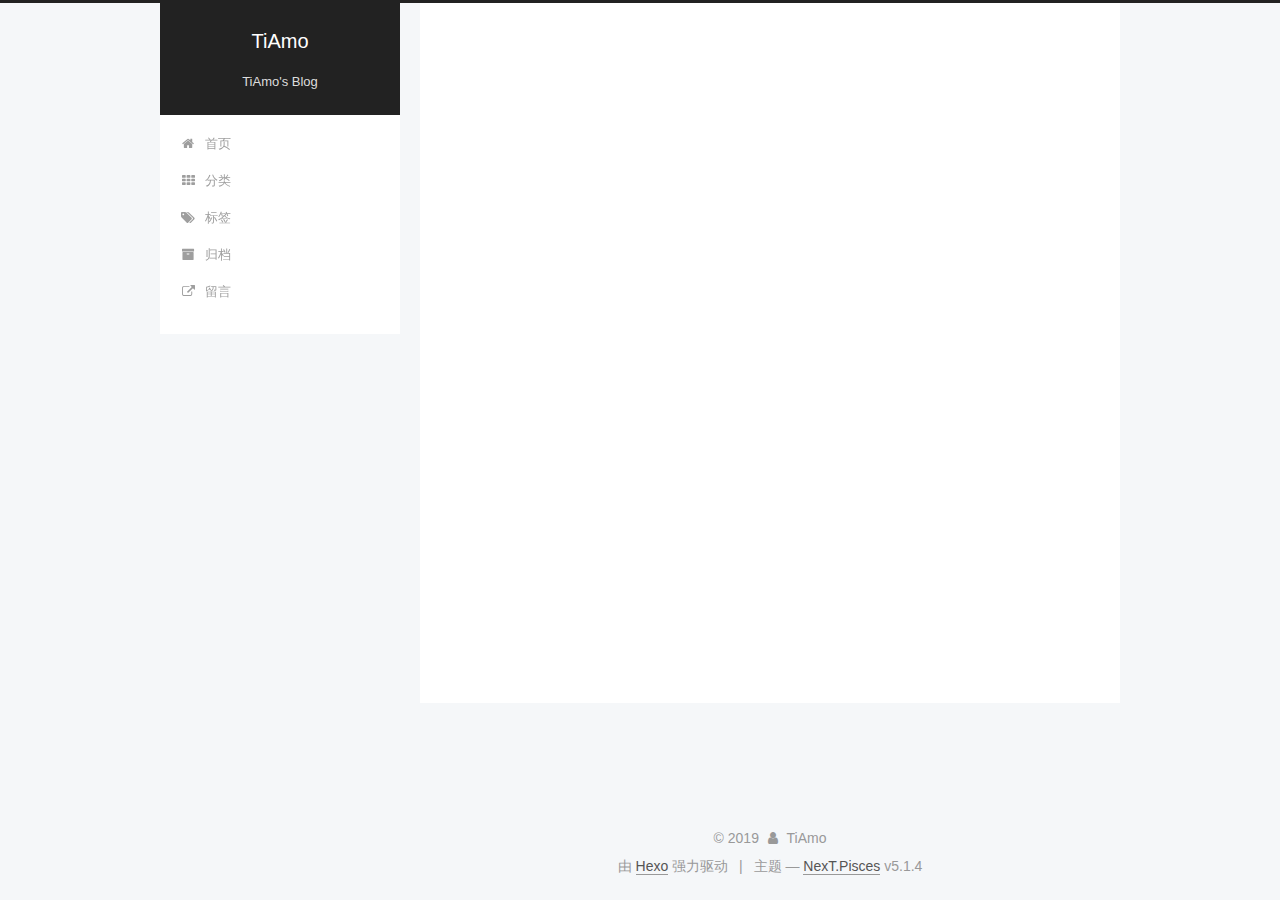
<file: tags/java/index.html>
<!DOCTYPE html>



  


<html class="theme-next pisces use-motion" lang="zh-Hans">
<head><meta name="generator" content="Hexo 3.8.0">
  <meta charset="UTF-8">
<meta http-equiv="X-UA-Compatible" content="IE=edge">
<meta name="viewport" content="width=device-width, initial-scale=1, maximum-scale=1">
<meta name="theme-color" content="#222">









<meta http-equiv="Cache-Control" content="no-transform">
<meta http-equiv="Cache-Control" content="no-siteapp">
















  
  
  <link href="/lib/fancybox/source/jquery.fancybox.css?v=2.1.5" rel="stylesheet" type="text/css">







<link href="/lib/font-awesome/css/font-awesome.min.css?v=4.6.2" rel="stylesheet" type="text/css">

<link href="/css/main.css?v=5.1.4" rel="stylesheet" type="text/css">


  <link rel="apple-touch-icon" sizes="180x180" href="/images/apple-touch-icon-next.png?v=5.1.4">


  <link rel="icon" type="image/png" sizes="32x32" href="/images/favicon-32x32-next.png?v=5.1.4">


  <link rel="icon" type="image/png" sizes="16x16" href="/images/favicon-16x16-next.png?v=5.1.4">


  <link rel="mask-icon" href="/images/logo.svg?v=5.1.4" color="#222">





  <meta name="keywords" content="Hexo, NexT">










<meta name="description" content="人贵知足，唯学不然">
<meta property="og:type" content="website">
<meta property="og:title" content="TiAmo">
<meta property="og:url" content="http://yoursite.com/tags/java/index.html">
<meta property="og:site_name" content="TiAmo">
<meta property="og:description" content="人贵知足，唯学不然">
<meta property="og:locale" content="zh-Hans">
<meta name="twitter:card" content="summary">
<meta name="twitter:title" content="TiAmo">
<meta name="twitter:description" content="人贵知足，唯学不然">



<script type="text/javascript" id="hexo.configurations">
  var NexT = window.NexT || {};
  var CONFIG = {
    root: '/',
    scheme: 'Pisces',
    version: '5.1.4',
    sidebar: {"position":"left","display":"post","offset":12,"b2t":false,"scrollpercent":false,"onmobile":false},
    fancybox: true,
    tabs: true,
    motion: {"enable":true,"async":false,"transition":{"post_block":"fadeIn","post_header":"slideDownIn","post_body":"slideDownIn","coll_header":"slideLeftIn","sidebar":"slideUpIn"}},
    duoshuo: {
      userId: '0',
      author: '博主'
    },
    algolia: {
      applicationID: '',
      apiKey: '',
      indexName: '',
      hits: {"per_page":10},
      labels: {"input_placeholder":"Search for Posts","hits_empty":"We didn't find any results for the search: ${query}","hits_stats":"${hits} results found in ${time} ms"}
    }
  };
</script>



  <link rel="canonical" href="http://yoursite.com/tags/java/">





  <title>标签: java | TiAmo</title>
  








</head>

<body itemscope itemtype="http://schema.org/WebPage" lang="zh-Hans">

  
  
    
  

  <div class="container sidebar-position-left ">
    <div class="headband"></div>

    <header id="header" class="header" itemscope itemtype="http://schema.org/WPHeader">
      <div class="header-inner"><div class="site-brand-wrapper">
  <div class="site-meta ">
    

    <div class="custom-logo-site-title">
      <a href="/" class="brand" rel="start">
        <span class="logo-line-before"><i></i></span>
        <span class="site-title">TiAmo</span>
        <span class="logo-line-after"><i></i></span>
      </a>
    </div>
      
        <p class="site-subtitle">TiAmo's Blog</p>
      
  </div>

  <div class="site-nav-toggle">
    <button>
      <span class="btn-bar"></span>
      <span class="btn-bar"></span>
      <span class="btn-bar"></span>
    </button>
  </div>
</div>

<nav class="site-nav">
  

  
    <ul id="menu" class="menu">
      
        
        <li class="menu-item menu-item-home">
          <a href="/" rel="section">
            
              <i class="menu-item-icon fa fa-fw fa-home"></i> <br>
            
            首页
          </a>
        </li>
      
        
        <li class="menu-item menu-item-categories">
          <a href="/categories/" rel="section">
            
              <i class="menu-item-icon fa fa-fw fa-th"></i> <br>
            
            分类
          </a>
        </li>
      
        
        <li class="menu-item menu-item-tags">
          <a href="/tags/" rel="section">
            
              <i class="menu-item-icon fa fa-fw fa-tags"></i> <br>
            
            标签
          </a>
        </li>
      
        
        <li class="menu-item menu-item-archives">
          <a href="/archives/" rel="section">
            
              <i class="menu-item-icon fa fa-fw fa-archive"></i> <br>
            
            归档
          </a>
        </li>
      
        
        <li class="menu-item menu-item-message">
          <a href="/message/" rel="section">
            
              <i class="menu-item-icon fa fa-fw fa-external-link"></i> <br>
            
            留言
          </a>
        </li>
      

      
    </ul>
  

  
</nav>



 </div>
    </header>

    <main id="main" class="main">
      <div class="main-inner">
        <div class="content-wrap">
          <div id="content" class="content">
            

  
  
  
  <div class="post-block tag">

    <div id="posts" class="posts-collapse">
      <div class="collection-title">
        <h1>java<small>标签</small>
        </h1>
      </div>

      
        

  <article class="post post-type-normal" itemscope itemtype="http://schema.org/Article">
    <header class="post-header">

      <h2 class="post-title">
        
            <a class="post-title-link" href="/2019/06/13/跨域问题/" itemprop="url">
              
                <span itemprop="name">跨域问题</span>
              
            </a>
        
      </h2>

      <div class="post-meta">
        <time class="post-time" itemprop="dateCreated" datetime="2019-06-13T12:08:41+08:00" content="2019-06-13">
          06-13
        </time>
      </div>

    </header>
  </article>


      
    </div>

  </div>
  
  
  

  


          </div>
          


          

        </div>
        
          
  
  <div class="sidebar-toggle">
    <div class="sidebar-toggle-line-wrap">
      <span class="sidebar-toggle-line sidebar-toggle-line-first"></span>
      <span class="sidebar-toggle-line sidebar-toggle-line-middle"></span>
      <span class="sidebar-toggle-line sidebar-toggle-line-last"></span>
    </div>
  </div>

  <aside id="sidebar" class="sidebar">
    
    <div class="sidebar-inner">

      

      

      <section class="site-overview-wrap sidebar-panel sidebar-panel-active">
        <div class="site-overview">
          <div class="site-author motion-element" itemprop="author" itemscope itemtype="http://schema.org/Person">
            
              <img class="site-author-image" itemprop="image" src="/images/0.jpg" alt="TiAmo">
            
              <p class="site-author-name" itemprop="name">TiAmo</p>
              <p class="site-description motion-element" itemprop="description">人贵知足，唯学不然</p>
          </div>

          <nav class="site-state motion-element">

            
              <div class="site-state-item site-state-posts">
              
                <a href="/archives/">
              
                  <span class="site-state-item-count">3</span>
                  <span class="site-state-item-name">日志</span>
                </a>
              </div>
            

            

            
              
              
              <div class="site-state-item site-state-tags">
                <a href="/tags/index.html">
                  <span class="site-state-item-count">1</span>
                  <span class="site-state-item-name">标签</span>
                </a>
              </div>
            

          </nav>

          

          
            <div class="links-of-author motion-element">
                
                  <span class="links-of-author-item">
                    <a href="https://github.com/yourname" target="_blank" title="GitHub">
                      
                        <i class="fa fa-fw fa-github"></i>GitHub</a>
                  </span>
                
            </div>
          

          
          

          
          

          

        </div>
      </section>

      

      

    </div>
  </aside>


        
      </div>
    </main>

    <footer id="footer" class="footer">
      <div class="footer-inner">
        <div class="copyright">&copy; <span itemprop="copyrightYear">2019</span>
  <span class="with-love">
    <i class="fa fa-user"></i>
  </span>
  <span class="author" itemprop="copyrightHolder">TiAmo</span>

  
</div>


  <div class="powered-by">由 <a class="theme-link" target="_blank" href="https://hexo.io">Hexo</a> 强力驱动</div>



  <span class="post-meta-divider">|</span>



  <div class="theme-info">主题 &mdash; <a class="theme-link" target="_blank" href="https://github.com/iissnan/hexo-theme-next">NexT.Pisces</a> v5.1.4</div>




        







        
      </div>
    </footer>

    
      <div class="back-to-top">
        <i class="fa fa-arrow-up"></i>
        
      </div>
    

    

  </div>

  

<script type="text/javascript">
  if (Object.prototype.toString.call(window.Promise) !== '[object Function]') {
    window.Promise = null;
  }
</script>









  












  
  
    <script type="text/javascript" src="/lib/jquery/index.js?v=2.1.3"></script>
  

  
  
    <script type="text/javascript" src="/lib/fastclick/lib/fastclick.min.js?v=1.0.6"></script>
  

  
  
    <script type="text/javascript" src="/lib/jquery_lazyload/jquery.lazyload.js?v=1.9.7"></script>
  

  
  
    <script type="text/javascript" src="/lib/velocity/velocity.min.js?v=1.2.1"></script>
  

  
  
    <script type="text/javascript" src="/lib/velocity/velocity.ui.min.js?v=1.2.1"></script>
  

  
  
    <script type="text/javascript" src="/lib/fancybox/source/jquery.fancybox.pack.js?v=2.1.5"></script>
  


  


  <script type="text/javascript" src="/js/src/utils.js?v=5.1.4"></script>

  <script type="text/javascript" src="/js/src/motion.js?v=5.1.4"></script>



  
  


  <script type="text/javascript" src="/js/src/affix.js?v=5.1.4"></script>

  <script type="text/javascript" src="/js/src/schemes/pisces.js?v=5.1.4"></script>



  

  


  <script type="text/javascript" src="/js/src/bootstrap.js?v=5.1.4"></script>



  


  




	





  





  












  





  

  
  <script src="https://cdn1.lncld.net/static/js/av-core-mini-0.6.4.js"></script>
  <script>AV.initialize("Jl8mLCiKhVlBzkuqkJpenTaN-gzGzoHsz", "noFXQpiNNB62Wk8SsB4t6OPu");</script>
  <script>
    function showTime(Counter) {
      var query = new AV.Query(Counter);
      var entries = [];
      var $visitors = $(".leancloud_visitors");

      $visitors.each(function () {
        entries.push( $(this).attr("id").trim() );
      });

      query.containedIn('url', entries);
      query.find()
        .done(function (results) {
          var COUNT_CONTAINER_REF = '.leancloud-visitors-count';

          if (results.length === 0) {
            $visitors.find(COUNT_CONTAINER_REF).text(0);
            return;
          }

          for (var i = 0; i < results.length; i++) {
            var item = results[i];
            var url = item.get('url');
            var time = item.get('time');
            var element = document.getElementById(url);

            $(element).find(COUNT_CONTAINER_REF).text(time);
          }
          for(var i = 0; i < entries.length; i++) {
            var url = entries[i];
            var element = document.getElementById(url);
            var countSpan = $(element).find(COUNT_CONTAINER_REF);
            if( countSpan.text() == '') {
              countSpan.text(0);
            }
          }
        })
        .fail(function (object, error) {
          console.log("Error: " + error.code + " " + error.message);
        });
    }

    function addCount(Counter) {
      var $visitors = $(".leancloud_visitors");
      var url = $visitors.attr('id').trim();
      var title = $visitors.attr('data-flag-title').trim();
      var query = new AV.Query(Counter);

      query.equalTo("url", url);
      query.find({
        success: function(results) {
          if (results.length > 0) {
            var counter = results[0];
            counter.fetchWhenSave(true);
            counter.increment("time");
            counter.save(null, {
              success: function(counter) {
                var $element = $(document.getElementById(url));
                $element.find('.leancloud-visitors-count').text(counter.get('time'));
              },
              error: function(counter, error) {
                console.log('Failed to save Visitor num, with error message: ' + error.message);
              }
            });
          } else {
            var newcounter = new Counter();
            /* Set ACL */
            var acl = new AV.ACL();
            acl.setPublicReadAccess(true);
            acl.setPublicWriteAccess(true);
            newcounter.setACL(acl);
            /* End Set ACL */
            newcounter.set("title", title);
            newcounter.set("url", url);
            newcounter.set("time", 1);
            newcounter.save(null, {
              success: function(newcounter) {
                var $element = $(document.getElementById(url));
                $element.find('.leancloud-visitors-count').text(newcounter.get('time'));
              },
              error: function(newcounter, error) {
                console.log('Failed to create');
              }
            });
          }
        },
        error: function(error) {
          console.log('Error:' + error.code + " " + error.message);
        }
      });
    }

    $(function() {
      var Counter = AV.Object.extend("Counter");
      if ($('.leancloud_visitors').length == 1) {
        addCount(Counter);
      } else if ($('.post-title-link').length > 1) {
        showTime(Counter);
      }
    });
  </script>



  

  

  
  

  

  

  

</body>
</html>
</file>
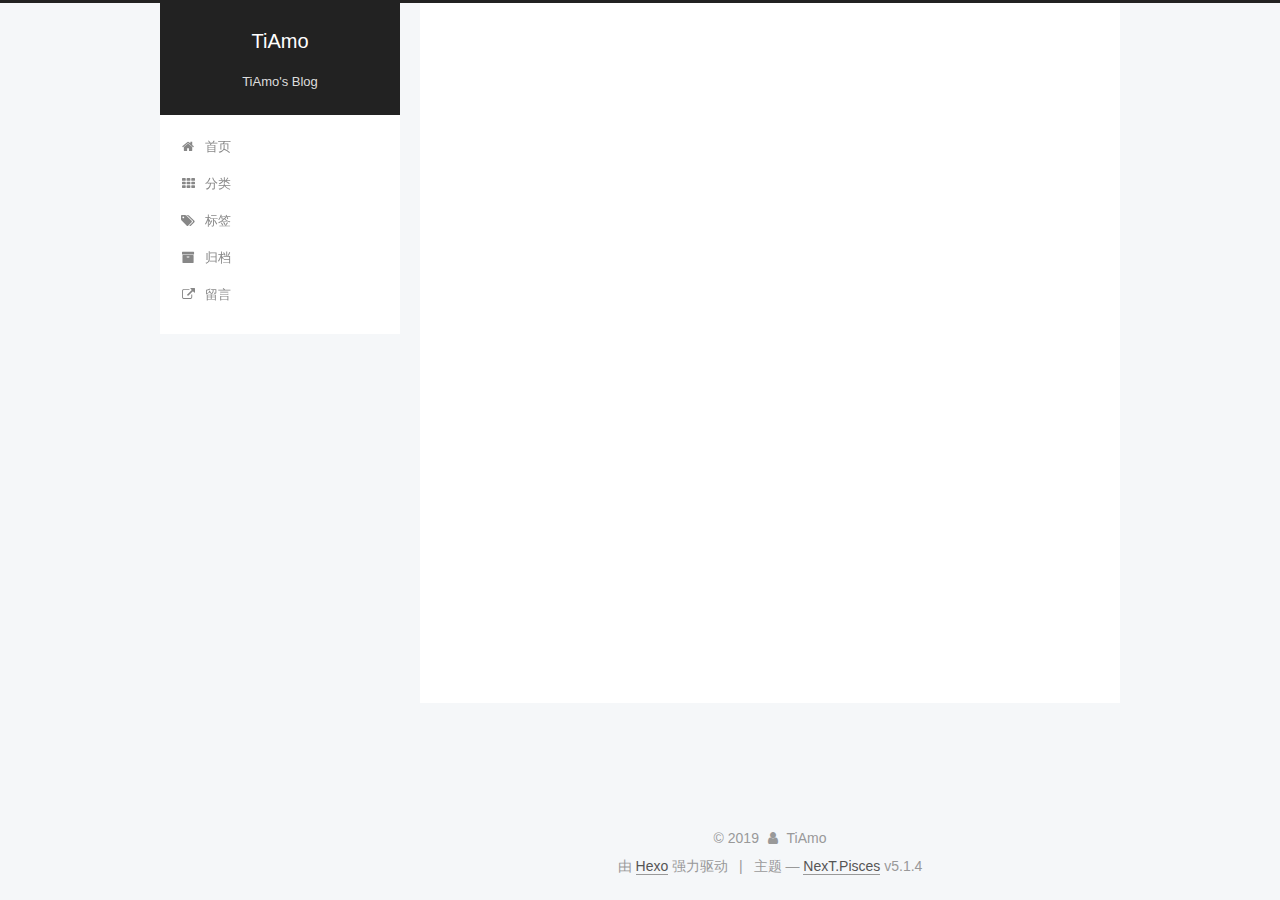
<file: archives/2019/06/index.html>
<!DOCTYPE html>



  


<html class="theme-next pisces use-motion" lang="zh-Hans">
<head><meta name="generator" content="Hexo 3.8.0">
  <meta charset="UTF-8">
<meta http-equiv="X-UA-Compatible" content="IE=edge">
<meta name="viewport" content="width=device-width, initial-scale=1, maximum-scale=1">
<meta name="theme-color" content="#222">









<meta http-equiv="Cache-Control" content="no-transform">
<meta http-equiv="Cache-Control" content="no-siteapp">
















  
  
  <link href="/lib/fancybox/source/jquery.fancybox.css?v=2.1.5" rel="stylesheet" type="text/css">







<link href="/lib/font-awesome/css/font-awesome.min.css?v=4.6.2" rel="stylesheet" type="text/css">

<link href="/css/main.css?v=5.1.4" rel="stylesheet" type="text/css">


  <link rel="apple-touch-icon" sizes="180x180" href="/images/apple-touch-icon-next.png?v=5.1.4">


  <link rel="icon" type="image/png" sizes="32x32" href="/images/favicon-32x32-next.png?v=5.1.4">


  <link rel="icon" type="image/png" sizes="16x16" href="/images/favicon-16x16-next.png?v=5.1.4">


  <link rel="mask-icon" href="/images/logo.svg?v=5.1.4" color="#222">





  <meta name="keywords" content="Hexo, NexT">










<meta name="description" content="人贵知足，唯学不然">
<meta property="og:type" content="website">
<meta property="og:title" content="TiAmo">
<meta property="og:url" content="http://yoursite.com/archives/2019/06/index.html">
<meta property="og:site_name" content="TiAmo">
<meta property="og:description" content="人贵知足，唯学不然">
<meta property="og:locale" content="zh-Hans">
<meta name="twitter:card" content="summary">
<meta name="twitter:title" content="TiAmo">
<meta name="twitter:description" content="人贵知足，唯学不然">



<script type="text/javascript" id="hexo.configurations">
  var NexT = window.NexT || {};
  var CONFIG = {
    root: '/',
    scheme: 'Pisces',
    version: '5.1.4',
    sidebar: {"position":"left","display":"post","offset":12,"b2t":false,"scrollpercent":false,"onmobile":false},
    fancybox: true,
    tabs: true,
    motion: {"enable":true,"async":false,"transition":{"post_block":"fadeIn","post_header":"slideDownIn","post_body":"slideDownIn","coll_header":"slideLeftIn","sidebar":"slideUpIn"}},
    duoshuo: {
      userId: '0',
      author: '博主'
    },
    algolia: {
      applicationID: '',
      apiKey: '',
      indexName: '',
      hits: {"per_page":10},
      labels: {"input_placeholder":"Search for Posts","hits_empty":"We didn't find any results for the search: ${query}","hits_stats":"${hits} results found in ${time} ms"}
    }
  };
</script>



  <link rel="canonical" href="http://yoursite.com/archives/2019/06/">





  <title>归档 | TiAmo</title>
  








</head>

<body itemscope itemtype="http://schema.org/WebPage" lang="zh-Hans">

  
  
    
  

  <div class="container sidebar-position-left page-archive">
    <div class="headband"></div>

    <header id="header" class="header" itemscope itemtype="http://schema.org/WPHeader">
      <div class="header-inner"><div class="site-brand-wrapper">
  <div class="site-meta ">
    

    <div class="custom-logo-site-title">
      <a href="/" class="brand" rel="start">
        <span class="logo-line-before"><i></i></span>
        <span class="site-title">TiAmo</span>
        <span class="logo-line-after"><i></i></span>
      </a>
    </div>
      
        <p class="site-subtitle">TiAmo's Blog</p>
      
  </div>

  <div class="site-nav-toggle">
    <button>
      <span class="btn-bar"></span>
      <span class="btn-bar"></span>
      <span class="btn-bar"></span>
    </button>
  </div>
</div>

<nav class="site-nav">
  

  
    <ul id="menu" class="menu">
      
        
        <li class="menu-item menu-item-home">
          <a href="/" rel="section">
            
              <i class="menu-item-icon fa fa-fw fa-home"></i> <br>
            
            首页
          </a>
        </li>
      
        
        <li class="menu-item menu-item-categories">
          <a href="/categories/" rel="section">
            
              <i class="menu-item-icon fa fa-fw fa-th"></i> <br>
            
            分类
          </a>
        </li>
      
        
        <li class="menu-item menu-item-tags">
          <a href="/tags/" rel="section">
            
              <i class="menu-item-icon fa fa-fw fa-tags"></i> <br>
            
            标签
          </a>
        </li>
      
        
        <li class="menu-item menu-item-archives">
          <a href="/archives/" rel="section">
            
              <i class="menu-item-icon fa fa-fw fa-archive"></i> <br>
            
            归档
          </a>
        </li>
      
        
        <li class="menu-item menu-item-message">
          <a href="/message/" rel="section">
            
              <i class="menu-item-icon fa fa-fw fa-external-link"></i> <br>
            
            留言
          </a>
        </li>
      

      
    </ul>
  

  
</nav>



 </div>
    </header>

    <main id="main" class="main">
      <div class="main-inner">
        <div class="content-wrap">
          <div id="content" class="content">
            

  
  
  
  <div class="post-block archive">
    <div id="posts" class="posts-collapse">
      <span class="archive-move-on"></span>

      <span class="archive-page-counter">
        
        
        
          
        
        嗯..! 目前共计 2 篇日志。 继续努力。
      </span>

      

        
        
        

        
          
          <div class="collection-title">
            <h1 class="archive-year" id="archive-year-2019">2019</h1>
          </div>
        
        

        

  <article class="post post-type-normal" itemscope itemtype="http://schema.org/Article">
    <header class="post-header">

      <h2 class="post-title">
        
            <a class="post-title-link" href="/2019/06/11/看看效果/" itemprop="url">
              
                <span itemprop="name">看看效果</span>
              
            </a>
        
      </h2>

      <div class="post-meta">
        <time class="post-time" itemprop="dateCreated" datetime="2019-06-11T16:53:39+08:00" content="2019-06-11">
          06-11
        </time>
      </div>

    </header>
  </article>



      

        
        
        

        
        

        

  <article class="post post-type-normal" itemscope itemtype="http://schema.org/Article">
    <header class="post-header">

      <h2 class="post-title">
        
            <a class="post-title-link" href="/2019/06/11/hello-world/" itemprop="url">
              
                <span itemprop="name">Hello World</span>
              
            </a>
        
      </h2>

      <div class="post-meta">
        <time class="post-time" itemprop="dateCreated" datetime="2019-06-11T16:10:30+08:00" content="2019-06-11">
          06-11
        </time>
      </div>

    </header>
  </article>



      

    </div>
  </div>
  
  
  

  



          </div>
          


          

        </div>
        
          
  
  <div class="sidebar-toggle">
    <div class="sidebar-toggle-line-wrap">
      <span class="sidebar-toggle-line sidebar-toggle-line-first"></span>
      <span class="sidebar-toggle-line sidebar-toggle-line-middle"></span>
      <span class="sidebar-toggle-line sidebar-toggle-line-last"></span>
    </div>
  </div>

  <aside id="sidebar" class="sidebar">
    
    <div class="sidebar-inner">

      

      

      <section class="site-overview-wrap sidebar-panel sidebar-panel-active">
        <div class="site-overview">
          <div class="site-author motion-element" itemprop="author" itemscope itemtype="http://schema.org/Person">
            
              <img class="site-author-image" itemprop="image" src="/images/0.jpg" alt="TiAmo">
            
              <p class="site-author-name" itemprop="name">TiAmo</p>
              <p class="site-description motion-element" itemprop="description">人贵知足，唯学不然</p>
          </div>

          <nav class="site-state motion-element">

            
              <div class="site-state-item site-state-posts">
              
                <a href="/archives/">
              
                  <span class="site-state-item-count">2</span>
                  <span class="site-state-item-name">日志</span>
                </a>
              </div>
            

            

            

          </nav>

          

          
            <div class="links-of-author motion-element">
                
                  <span class="links-of-author-item">
                    <a href="https://github.com/yourname" target="_blank" title="GitHub">
                      
                        <i class="fa fa-fw fa-github"></i>GitHub</a>
                  </span>
                
            </div>
          

          
          

          
          

          

        </div>
      </section>

      

      

    </div>
  </aside>


        
      </div>
    </main>

    <footer id="footer" class="footer">
      <div class="footer-inner">
        <div class="copyright">&copy; <span itemprop="copyrightYear">2019</span>
  <span class="with-love">
    <i class="fa fa-user"></i>
  </span>
  <span class="author" itemprop="copyrightHolder">TiAmo</span>

  
</div>


  <div class="powered-by">由 <a class="theme-link" target="_blank" href="https://hexo.io">Hexo</a> 强力驱动</div>



  <span class="post-meta-divider">|</span>



  <div class="theme-info">主题 &mdash; <a class="theme-link" target="_blank" href="https://github.com/iissnan/hexo-theme-next">NexT.Pisces</a> v5.1.4</div>




        







        
      </div>
    </footer>

    
      <div class="back-to-top">
        <i class="fa fa-arrow-up"></i>
        
      </div>
    

    

  </div>

  

<script type="text/javascript">
  if (Object.prototype.toString.call(window.Promise) !== '[object Function]') {
    window.Promise = null;
  }
</script>









  












  
  
    <script type="text/javascript" src="/lib/jquery/index.js?v=2.1.3"></script>
  

  
  
    <script type="text/javascript" src="/lib/fastclick/lib/fastclick.min.js?v=1.0.6"></script>
  

  
  
    <script type="text/javascript" src="/lib/jquery_lazyload/jquery.lazyload.js?v=1.9.7"></script>
  

  
  
    <script type="text/javascript" src="/lib/velocity/velocity.min.js?v=1.2.1"></script>
  

  
  
    <script type="text/javascript" src="/lib/velocity/velocity.ui.min.js?v=1.2.1"></script>
  

  
  
    <script type="text/javascript" src="/lib/fancybox/source/jquery.fancybox.pack.js?v=2.1.5"></script>
  


  


  <script type="text/javascript" src="/js/src/utils.js?v=5.1.4"></script>

  <script type="text/javascript" src="/js/src/motion.js?v=5.1.4"></script>



  
  


  <script type="text/javascript" src="/js/src/affix.js?v=5.1.4"></script>

  <script type="text/javascript" src="/js/src/schemes/pisces.js?v=5.1.4"></script>



  

  


  <script type="text/javascript" src="/js/src/bootstrap.js?v=5.1.4"></script>



  


  




	





  





  












  





  

  
  <script src="https://cdn1.lncld.net/static/js/av-core-mini-0.6.4.js"></script>
  <script>AV.initialize("Jl8mLCiKhVlBzkuqkJpenTaN-gzGzoHsz", "noFXQpiNNB62Wk8SsB4t6OPu");</script>
  <script>
    function showTime(Counter) {
      var query = new AV.Query(Counter);
      var entries = [];
      var $visitors = $(".leancloud_visitors");

      $visitors.each(function () {
        entries.push( $(this).attr("id").trim() );
      });

      query.containedIn('url', entries);
      query.find()
        .done(function (results) {
          var COUNT_CONTAINER_REF = '.leancloud-visitors-count';

          if (results.length === 0) {
            $visitors.find(COUNT_CONTAINER_REF).text(0);
            return;
          }

          for (var i = 0; i < results.length; i++) {
            var item = results[i];
            var url = item.get('url');
            var time = item.get('time');
            var element = document.getElementById(url);

            $(element).find(COUNT_CONTAINER_REF).text(time);
          }
          for(var i = 0; i < entries.length; i++) {
            var url = entries[i];
            var element = document.getElementById(url);
            var countSpan = $(element).find(COUNT_CONTAINER_REF);
            if( countSpan.text() == '') {
              countSpan.text(0);
            }
          }
        })
        .fail(function (object, error) {
          console.log("Error: " + error.code + " " + error.message);
        });
    }

    function addCount(Counter) {
      var $visitors = $(".leancloud_visitors");
      var url = $visitors.attr('id').trim();
      var title = $visitors.attr('data-flag-title').trim();
      var query = new AV.Query(Counter);

      query.equalTo("url", url);
      query.find({
        success: function(results) {
          if (results.length > 0) {
            var counter = results[0];
            counter.fetchWhenSave(true);
            counter.increment("time");
            counter.save(null, {
              success: function(counter) {
                var $element = $(document.getElementById(url));
                $element.find('.leancloud-visitors-count').text(counter.get('time'));
              },
              error: function(counter, error) {
                console.log('Failed to save Visitor num, with error message: ' + error.message);
              }
            });
          } else {
            var newcounter = new Counter();
            /* Set ACL */
            var acl = new AV.ACL();
            acl.setPublicReadAccess(true);
            acl.setPublicWriteAccess(true);
            newcounter.setACL(acl);
            /* End Set ACL */
            newcounter.set("title", title);
            newcounter.set("url", url);
            newcounter.set("time", 1);
            newcounter.save(null, {
              success: function(newcounter) {
                var $element = $(document.getElementById(url));
                $element.find('.leancloud-visitors-count').text(newcounter.get('time'));
              },
              error: function(newcounter, error) {
                console.log('Failed to create');
              }
            });
          }
        },
        error: function(error) {
          console.log('Error:' + error.code + " " + error.message);
        }
      });
    }

    $(function() {
      var Counter = AV.Object.extend("Counter");
      if ($('.leancloud_visitors').length == 1) {
        addCount(Counter);
      } else if ($('.post-title-link').length > 1) {
        showTime(Counter);
      }
    });
  </script>



  

  

  
  

  

  

  

</body>
</html>
</file>
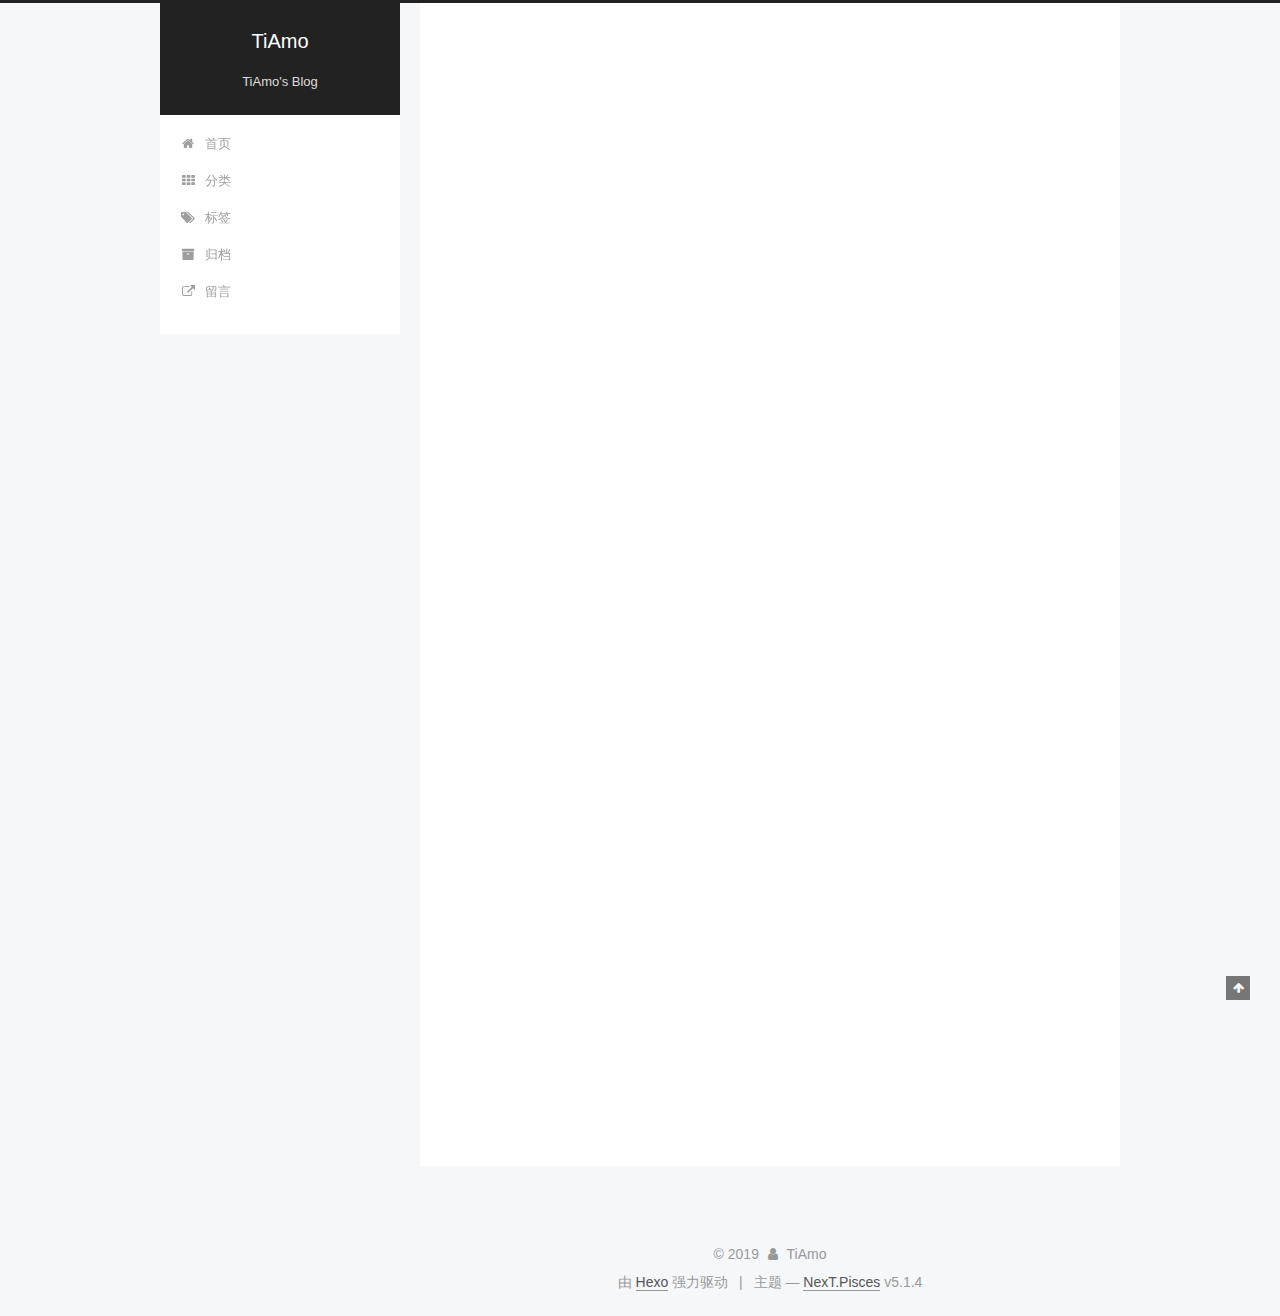
<file: 2019/06/11/hello-world/index.html>
<!DOCTYPE html>



  


<html class="theme-next pisces use-motion" lang="zh-Hans">
<head><meta name="generator" content="Hexo 3.8.0">
  <meta charset="UTF-8">
<meta http-equiv="X-UA-Compatible" content="IE=edge">
<meta name="viewport" content="width=device-width, initial-scale=1, maximum-scale=1">
<meta name="theme-color" content="#222">









<meta http-equiv="Cache-Control" content="no-transform">
<meta http-equiv="Cache-Control" content="no-siteapp">
















  
  
  <link href="/lib/fancybox/source/jquery.fancybox.css?v=2.1.5" rel="stylesheet" type="text/css">







<link href="/lib/font-awesome/css/font-awesome.min.css?v=4.6.2" rel="stylesheet" type="text/css">

<link href="/css/main.css?v=5.1.4" rel="stylesheet" type="text/css">


  <link rel="apple-touch-icon" sizes="180x180" href="/images/apple-touch-icon-next.png?v=5.1.4">


  <link rel="icon" type="image/png" sizes="32x32" href="/images/favicon-32x32-next.png?v=5.1.4">


  <link rel="icon" type="image/png" sizes="16x16" href="/images/favicon-16x16-next.png?v=5.1.4">


  <link rel="mask-icon" href="/images/logo.svg?v=5.1.4" color="#222">





  <meta name="keywords" content="Hexo, NexT">










<meta name="description" content="Welcome to Hexo! This is your very first post. Check documentation for more info. If you get any problems when using Hexo, you can find the answer in troubleshooting or you can ask me on GitHub. Quick">
<meta property="og:type" content="article">
<meta property="og:title" content="Hello World">
<meta property="og:url" content="http://yoursite.com/2019/06/11/hello-world/index.html">
<meta property="og:site_name" content="TiAmo">
<meta property="og:description" content="Welcome to Hexo! This is your very first post. Check documentation for more info. If you get any problems when using Hexo, you can find the answer in troubleshooting or you can ask me on GitHub. Quick">
<meta property="og:locale" content="zh-Hans">
<meta property="og:updated_time" content="2019-06-11T08:10:30.751Z">
<meta name="twitter:card" content="summary">
<meta name="twitter:title" content="Hello World">
<meta name="twitter:description" content="Welcome to Hexo! This is your very first post. Check documentation for more info. If you get any problems when using Hexo, you can find the answer in troubleshooting or you can ask me on GitHub. Quick">



<script type="text/javascript" id="hexo.configurations">
  var NexT = window.NexT || {};
  var CONFIG = {
    root: '/',
    scheme: 'Pisces',
    version: '5.1.4',
    sidebar: {"position":"left","display":"post","offset":12,"b2t":false,"scrollpercent":false,"onmobile":false},
    fancybox: true,
    tabs: true,
    motion: {"enable":true,"async":false,"transition":{"post_block":"fadeIn","post_header":"slideDownIn","post_body":"slideDownIn","coll_header":"slideLeftIn","sidebar":"slideUpIn"}},
    duoshuo: {
      userId: '0',
      author: '博主'
    },
    algolia: {
      applicationID: '',
      apiKey: '',
      indexName: '',
      hits: {"per_page":10},
      labels: {"input_placeholder":"Search for Posts","hits_empty":"We didn't find any results for the search: ${query}","hits_stats":"${hits} results found in ${time} ms"}
    }
  };
</script>



  <link rel="canonical" href="http://yoursite.com/2019/06/11/hello-world/">





  <title>Hello World | TiAmo</title>
  








</head>

<body itemscope itemtype="http://schema.org/WebPage" lang="zh-Hans">

  
  
    
  

  <div class="container sidebar-position-left page-post-detail">
    <div class="headband"></div>

    <header id="header" class="header" itemscope itemtype="http://schema.org/WPHeader">
      <div class="header-inner"><div class="site-brand-wrapper">
  <div class="site-meta ">
    

    <div class="custom-logo-site-title">
      <a href="/" class="brand" rel="start">
        <span class="logo-line-before"><i></i></span>
        <span class="site-title">TiAmo</span>
        <span class="logo-line-after"><i></i></span>
      </a>
    </div>
      
        <p class="site-subtitle">TiAmo's Blog</p>
      
  </div>

  <div class="site-nav-toggle">
    <button>
      <span class="btn-bar"></span>
      <span class="btn-bar"></span>
      <span class="btn-bar"></span>
    </button>
  </div>
</div>

<nav class="site-nav">
  

  
    <ul id="menu" class="menu">
      
        
        <li class="menu-item menu-item-home">
          <a href="/" rel="section">
            
              <i class="menu-item-icon fa fa-fw fa-home"></i> <br>
            
            首页
          </a>
        </li>
      
        
        <li class="menu-item menu-item-categories">
          <a href="/categories/" rel="section">
            
              <i class="menu-item-icon fa fa-fw fa-th"></i> <br>
            
            分类
          </a>
        </li>
      
        
        <li class="menu-item menu-item-tags">
          <a href="/tags/" rel="section">
            
              <i class="menu-item-icon fa fa-fw fa-tags"></i> <br>
            
            标签
          </a>
        </li>
      
        
        <li class="menu-item menu-item-archives">
          <a href="/archives/" rel="section">
            
              <i class="menu-item-icon fa fa-fw fa-archive"></i> <br>
            
            归档
          </a>
        </li>
      
        
        <li class="menu-item menu-item-message">
          <a href="/message/" rel="section">
            
              <i class="menu-item-icon fa fa-fw fa-external-link"></i> <br>
            
            留言
          </a>
        </li>
      

      
    </ul>
  

  
</nav>



 </div>
    </header>

    <main id="main" class="main">
      <div class="main-inner">
        <div class="content-wrap">
          <div id="content" class="content">
            

  <div id="posts" class="posts-expand">
    

  

  
  
  

  <article class="post post-type-normal" itemscope itemtype="http://schema.org/Article">
  
  
  
  <div class="post-block">
    <link itemprop="mainEntityOfPage" href="http://yoursite.com/2019/06/11/hello-world/">

    <span hidden itemprop="author" itemscope itemtype="http://schema.org/Person">
      <meta itemprop="name" content="TiAmo">
      <meta itemprop="description" content>
      <meta itemprop="image" content="/images/0.jpg">
    </span>

    <span hidden itemprop="publisher" itemscope itemtype="http://schema.org/Organization">
      <meta itemprop="name" content="TiAmo">
    </span>

    
      <header class="post-header">

        
        
          <h1 class="post-title" itemprop="name headline">Hello World</h1>
        

        <div class="post-meta">
          <span class="post-time">
            
              <span class="post-meta-item-icon">
                <i class="fa fa-calendar-o"></i>
              </span>
              
                <span class="post-meta-item-text">发表于</span>
              
              <time title="创建于" itemprop="dateCreated datePublished" datetime="2019-06-11T16:10:30+08:00">
                2019-06-11
              </time>
            

            

            
          </span>

          

          
            
          

          
          
             <span id="/2019/06/11/hello-world/" class="leancloud_visitors" data-flag-title="Hello World">
               <span class="post-meta-divider">|</span>
               <span class="post-meta-item-icon">
                 <i class="fa fa-eye"></i>
               </span>
               
                 <span class="post-meta-item-text">阅读次数&#58;</span>
               
                 <span class="leancloud-visitors-count"></span>
             </span>
          

          

          

          

        </div>
      </header>
    

    
    
    
    <div class="post-body" itemprop="articleBody">

      
      

      
        <p>Welcome to <a href="https://hexo.io/" target="_blank" rel="noopener">Hexo</a>! This is your very first post. Check <a href="https://hexo.io/docs/" target="_blank" rel="noopener">documentation</a> for more info. If you get any problems when using Hexo, you can find the answer in <a href="https://hexo.io/docs/troubleshooting.html" target="_blank" rel="noopener">troubleshooting</a> or you can ask me on <a href="https://github.com/hexojs/hexo/issues" target="_blank" rel="noopener">GitHub</a>.</p>
<h2 id="Quick-Start"><a href="#Quick-Start" class="headerlink" title="Quick Start"></a>Quick Start</h2><h3 id="Create-a-new-post"><a href="#Create-a-new-post" class="headerlink" title="Create a new post"></a>Create a new post</h3><figure class="highlight bash"><table><tr><td class="gutter"><pre><span class="line">1</span><br></pre></td><td class="code"><pre><span class="line">$ hexo new <span class="string">"My New Post"</span></span><br></pre></td></tr></table></figure>

<p>More info: <a href="https://hexo.io/docs/writing.html" target="_blank" rel="noopener">Writing</a></p>
<h3 id="Run-server"><a href="#Run-server" class="headerlink" title="Run server"></a>Run server</h3><figure class="highlight bash"><table><tr><td class="gutter"><pre><span class="line">1</span><br></pre></td><td class="code"><pre><span class="line">$ hexo server</span><br></pre></td></tr></table></figure>

<p>More info: <a href="https://hexo.io/docs/server.html" target="_blank" rel="noopener">Server</a></p>
<h3 id="Generate-static-files"><a href="#Generate-static-files" class="headerlink" title="Generate static files"></a>Generate static files</h3><figure class="highlight bash"><table><tr><td class="gutter"><pre><span class="line">1</span><br></pre></td><td class="code"><pre><span class="line">$ hexo generate</span><br></pre></td></tr></table></figure>

<p>More info: <a href="https://hexo.io/docs/generating.html" target="_blank" rel="noopener">Generating</a></p>
<h3 id="Deploy-to-remote-sites"><a href="#Deploy-to-remote-sites" class="headerlink" title="Deploy to remote sites"></a>Deploy to remote sites</h3><figure class="highlight bash"><table><tr><td class="gutter"><pre><span class="line">1</span><br></pre></td><td class="code"><pre><span class="line">$ hexo deploy</span><br></pre></td></tr></table></figure>

<p>More info: <a href="https://hexo.io/docs/deployment.html" target="_blank" rel="noopener">Deployment</a></p>

      
    </div>
    
    
    

    

    

    

    <footer class="post-footer">
      

      
      
      

      
        <div class="post-nav">
          <div class="post-nav-next post-nav-item">
            
          </div>

          <span class="post-nav-divider"></span>

          <div class="post-nav-prev post-nav-item">
            
              <a href="/2019/06/11/看看效果/" rel="prev" title="看看效果">
                看看效果 <i class="fa fa-chevron-right"></i>
              </a>
            
          </div>
        </div>
      

      
      
    </footer>
  </div>
  
  
  
  </article>



    <div class="post-spread">
      
    </div>
  </div>


          </div>
          


          

  
    <div class="comments" id="comments">
      <div id="lv-container" data-id="city" data-uid="MTAyMC80NDY5My8yMTIxOQ"></div>
    </div>

  



        </div>
        
          
  
  <div class="sidebar-toggle">
    <div class="sidebar-toggle-line-wrap">
      <span class="sidebar-toggle-line sidebar-toggle-line-first"></span>
      <span class="sidebar-toggle-line sidebar-toggle-line-middle"></span>
      <span class="sidebar-toggle-line sidebar-toggle-line-last"></span>
    </div>
  </div>

  <aside id="sidebar" class="sidebar">
    
    <div class="sidebar-inner">

      

      
        <ul class="sidebar-nav motion-element">
          <li class="sidebar-nav-toc sidebar-nav-active" data-target="post-toc-wrap">
            文章目录
          </li>
          <li class="sidebar-nav-overview" data-target="site-overview-wrap">
            站点概览
          </li>
        </ul>
      

      <section class="site-overview-wrap sidebar-panel">
        <div class="site-overview">
          <div class="site-author motion-element" itemprop="author" itemscope itemtype="http://schema.org/Person">
            
              <img class="site-author-image" itemprop="image" src="/images/0.jpg" alt="TiAmo">
            
              <p class="site-author-name" itemprop="name">TiAmo</p>
              <p class="site-description motion-element" itemprop="description">人贵知足，唯学不然</p>
          </div>

          <nav class="site-state motion-element">

            
              <div class="site-state-item site-state-posts">
              
                <a href="/archives/">
              
                  <span class="site-state-item-count">3</span>
                  <span class="site-state-item-name">日志</span>
                </a>
              </div>
            

            

            
              
              
              <div class="site-state-item site-state-tags">
                <a href="/tags/index.html">
                  <span class="site-state-item-count">1</span>
                  <span class="site-state-item-name">标签</span>
                </a>
              </div>
            

          </nav>

          

          
            <div class="links-of-author motion-element">
                
                  <span class="links-of-author-item">
                    <a href="https://github.com/yourname" target="_blank" title="GitHub">
                      
                        <i class="fa fa-fw fa-github"></i>GitHub</a>
                  </span>
                
            </div>
          

          
          

          
          

          

        </div>
      </section>

      
      <!--noindex-->
        <section class="post-toc-wrap motion-element sidebar-panel sidebar-panel-active">
          <div class="post-toc">

            
              
            

            
              <div class="post-toc-content"><ol class="nav"><li class="nav-item nav-level-2"><a class="nav-link" href="#Quick-Start"><span class="nav-number">1.</span> <span class="nav-text">Quick Start</span></a><ol class="nav-child"><li class="nav-item nav-level-3"><a class="nav-link" href="#Create-a-new-post"><span class="nav-number">1.1.</span> <span class="nav-text">Create a new post</span></a></li><li class="nav-item nav-level-3"><a class="nav-link" href="#Run-server"><span class="nav-number">1.2.</span> <span class="nav-text">Run server</span></a></li><li class="nav-item nav-level-3"><a class="nav-link" href="#Generate-static-files"><span class="nav-number">1.3.</span> <span class="nav-text">Generate static files</span></a></li><li class="nav-item nav-level-3"><a class="nav-link" href="#Deploy-to-remote-sites"><span class="nav-number">1.4.</span> <span class="nav-text">Deploy to remote sites</span></a></li></ol></li></ol></div>
            

          </div>
        </section>
      <!--/noindex-->
      

      

    </div>
  </aside>


        
      </div>
    </main>

    <footer id="footer" class="footer">
      <div class="footer-inner">
        <div class="copyright">&copy; <span itemprop="copyrightYear">2019</span>
  <span class="with-love">
    <i class="fa fa-user"></i>
  </span>
  <span class="author" itemprop="copyrightHolder">TiAmo</span>

  
</div>


  <div class="powered-by">由 <a class="theme-link" target="_blank" href="https://hexo.io">Hexo</a> 强力驱动</div>



  <span class="post-meta-divider">|</span>



  <div class="theme-info">主题 &mdash; <a class="theme-link" target="_blank" href="https://github.com/iissnan/hexo-theme-next">NexT.Pisces</a> v5.1.4</div>




        







        
      </div>
    </footer>

    
      <div class="back-to-top">
        <i class="fa fa-arrow-up"></i>
        
      </div>
    

    

  </div>

  

<script type="text/javascript">
  if (Object.prototype.toString.call(window.Promise) !== '[object Function]') {
    window.Promise = null;
  }
</script>









  












  
  
    <script type="text/javascript" src="/lib/jquery/index.js?v=2.1.3"></script>
  

  
  
    <script type="text/javascript" src="/lib/fastclick/lib/fastclick.min.js?v=1.0.6"></script>
  

  
  
    <script type="text/javascript" src="/lib/jquery_lazyload/jquery.lazyload.js?v=1.9.7"></script>
  

  
  
    <script type="text/javascript" src="/lib/velocity/velocity.min.js?v=1.2.1"></script>
  

  
  
    <script type="text/javascript" src="/lib/velocity/velocity.ui.min.js?v=1.2.1"></script>
  

  
  
    <script type="text/javascript" src="/lib/fancybox/source/jquery.fancybox.pack.js?v=2.1.5"></script>
  


  


  <script type="text/javascript" src="/js/src/utils.js?v=5.1.4"></script>

  <script type="text/javascript" src="/js/src/motion.js?v=5.1.4"></script>



  
  


  <script type="text/javascript" src="/js/src/affix.js?v=5.1.4"></script>

  <script type="text/javascript" src="/js/src/schemes/pisces.js?v=5.1.4"></script>



  
  <script type="text/javascript" src="/js/src/scrollspy.js?v=5.1.4"></script>
<script type="text/javascript" src="/js/src/post-details.js?v=5.1.4"></script>



  


  <script type="text/javascript" src="/js/src/bootstrap.js?v=5.1.4"></script>



  


  




	





  





  
    <script type="text/javascript">
      (function(d, s) {
        var j, e = d.getElementsByTagName(s)[0];
        if (typeof LivereTower === 'function') { return; }
        j = d.createElement(s);
        j.src = 'https://cdn-city.livere.com/js/embed.dist.js';
        j.async = true;
        e.parentNode.insertBefore(j, e);
      })(document, 'script');
    </script>
  












  





  

  
  <script src="https://cdn1.lncld.net/static/js/av-core-mini-0.6.4.js"></script>
  <script>AV.initialize("Jl8mLCiKhVlBzkuqkJpenTaN-gzGzoHsz", "noFXQpiNNB62Wk8SsB4t6OPu");</script>
  <script>
    function showTime(Counter) {
      var query = new AV.Query(Counter);
      var entries = [];
      var $visitors = $(".leancloud_visitors");

      $visitors.each(function () {
        entries.push( $(this).attr("id").trim() );
      });

      query.containedIn('url', entries);
      query.find()
        .done(function (results) {
          var COUNT_CONTAINER_REF = '.leancloud-visitors-count';

          if (results.length === 0) {
            $visitors.find(COUNT_CONTAINER_REF).text(0);
            return;
          }

          for (var i = 0; i < results.length; i++) {
            var item = results[i];
            var url = item.get('url');
            var time = item.get('time');
            var element = document.getElementById(url);

            $(element).find(COUNT_CONTAINER_REF).text(time);
          }
          for(var i = 0; i < entries.length; i++) {
            var url = entries[i];
            var element = document.getElementById(url);
            var countSpan = $(element).find(COUNT_CONTAINER_REF);
            if( countSpan.text() == '') {
              countSpan.text(0);
            }
          }
        })
        .fail(function (object, error) {
          console.log("Error: " + error.code + " " + error.message);
        });
    }

    function addCount(Counter) {
      var $visitors = $(".leancloud_visitors");
      var url = $visitors.attr('id').trim();
      var title = $visitors.attr('data-flag-title').trim();
      var query = new AV.Query(Counter);

      query.equalTo("url", url);
      query.find({
        success: function(results) {
          if (results.length > 0) {
            var counter = results[0];
            counter.fetchWhenSave(true);
            counter.increment("time");
            counter.save(null, {
              success: function(counter) {
                var $element = $(document.getElementById(url));
                $element.find('.leancloud-visitors-count').text(counter.get('time'));
              },
              error: function(counter, error) {
                console.log('Failed to save Visitor num, with error message: ' + error.message);
              }
            });
          } else {
            var newcounter = new Counter();
            /* Set ACL */
            var acl = new AV.ACL();
            acl.setPublicReadAccess(true);
            acl.setPublicWriteAccess(true);
            newcounter.setACL(acl);
            /* End Set ACL */
            newcounter.set("title", title);
            newcounter.set("url", url);
            newcounter.set("time", 1);
            newcounter.save(null, {
              success: function(newcounter) {
                var $element = $(document.getElementById(url));
                $element.find('.leancloud-visitors-count').text(newcounter.get('time'));
              },
              error: function(newcounter, error) {
                console.log('Failed to create');
              }
            });
          }
        },
        error: function(error) {
          console.log('Error:' + error.code + " " + error.message);
        }
      });
    }

    $(function() {
      var Counter = AV.Object.extend("Counter");
      if ($('.leancloud_visitors').length == 1) {
        addCount(Counter);
      } else if ($('.post-title-link').length > 1) {
        showTime(Counter);
      }
    });
  </script>



  

  

  
  

  

  

  

</body>
</html>
</file>
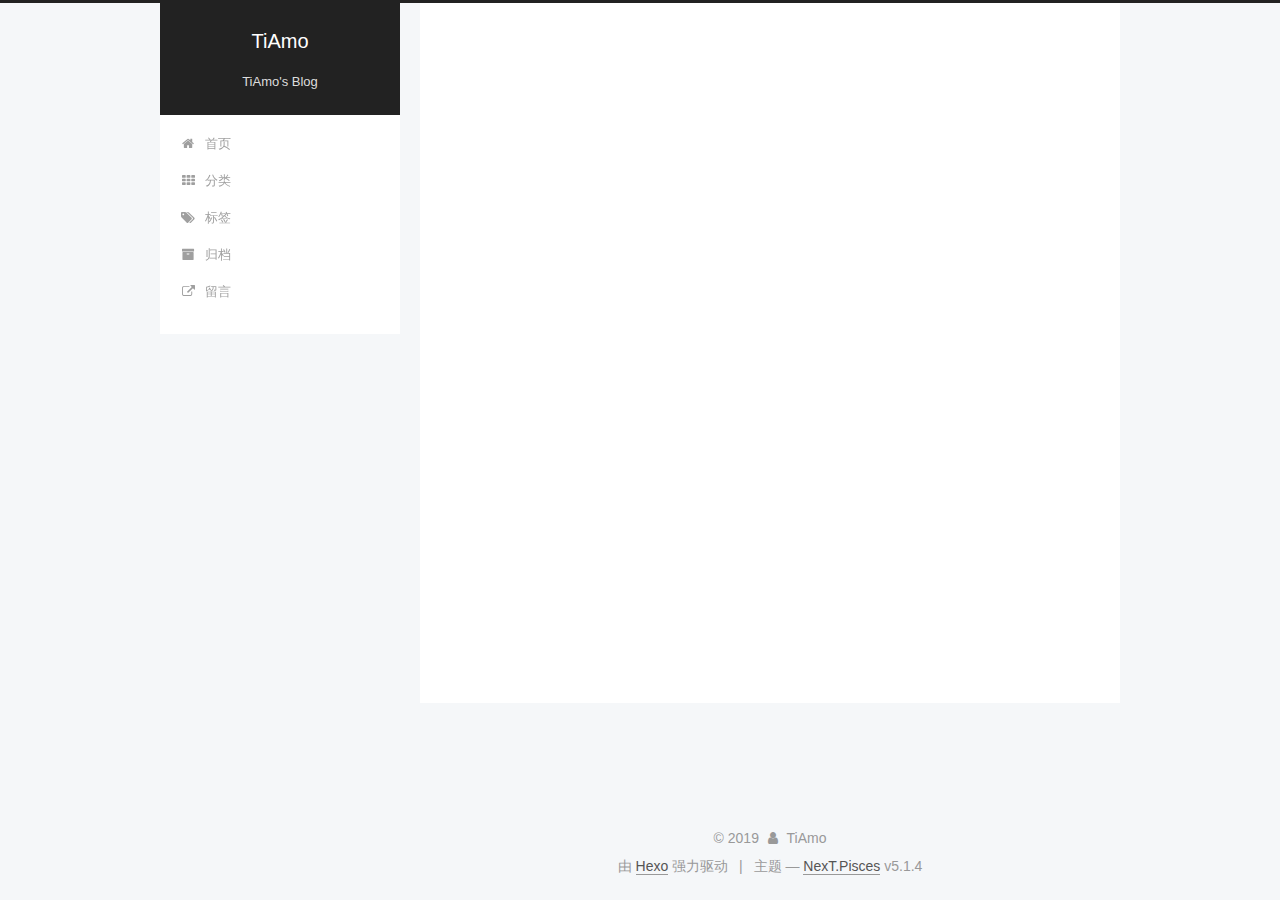
<file: 2019/06/11/看看效果/index.html>
<!DOCTYPE html>



  


<html class="theme-next pisces use-motion" lang="zh-Hans">
<head><meta name="generator" content="Hexo 3.8.0">
  <meta charset="UTF-8">
<meta http-equiv="X-UA-Compatible" content="IE=edge">
<meta name="viewport" content="width=device-width, initial-scale=1, maximum-scale=1">
<meta name="theme-color" content="#222">









<meta http-equiv="Cache-Control" content="no-transform">
<meta http-equiv="Cache-Control" content="no-siteapp">
















  
  
  <link href="/lib/fancybox/source/jquery.fancybox.css?v=2.1.5" rel="stylesheet" type="text/css">







<link href="/lib/font-awesome/css/font-awesome.min.css?v=4.6.2" rel="stylesheet" type="text/css">

<link href="/css/main.css?v=5.1.4" rel="stylesheet" type="text/css">


  <link rel="apple-touch-icon" sizes="180x180" href="/images/apple-touch-icon-next.png?v=5.1.4">


  <link rel="icon" type="image/png" sizes="32x32" href="/images/favicon-32x32-next.png?v=5.1.4">


  <link rel="icon" type="image/png" sizes="16x16" href="/images/favicon-16x16-next.png?v=5.1.4">


  <link rel="mask-icon" href="/images/logo.svg?v=5.1.4" color="#222">





  <meta name="keywords" content="Hexo, NexT">










<meta name="description" content="标题123function foo()&amp;#123;    console.log(&apos;hahahaha&apos;)&amp;#125;">
<meta property="og:type" content="article">
<meta property="og:title" content="看看效果">
<meta property="og:url" content="http://yoursite.com/2019/06/11/看看效果/index.html">
<meta property="og:site_name" content="TiAmo">
<meta property="og:description" content="标题123function foo()&amp;#123;    console.log(&apos;hahahaha&apos;)&amp;#125;">
<meta property="og:locale" content="zh-Hans">
<meta property="og:updated_time" content="2019-06-12T04:56:10.974Z">
<meta name="twitter:card" content="summary">
<meta name="twitter:title" content="看看效果">
<meta name="twitter:description" content="标题123function foo()&amp;#123;    console.log(&apos;hahahaha&apos;)&amp;#125;">



<script type="text/javascript" id="hexo.configurations">
  var NexT = window.NexT || {};
  var CONFIG = {
    root: '/',
    scheme: 'Pisces',
    version: '5.1.4',
    sidebar: {"position":"left","display":"post","offset":12,"b2t":false,"scrollpercent":false,"onmobile":false},
    fancybox: true,
    tabs: true,
    motion: {"enable":true,"async":false,"transition":{"post_block":"fadeIn","post_header":"slideDownIn","post_body":"slideDownIn","coll_header":"slideLeftIn","sidebar":"slideUpIn"}},
    duoshuo: {
      userId: '0',
      author: '博主'
    },
    algolia: {
      applicationID: '',
      apiKey: '',
      indexName: '',
      hits: {"per_page":10},
      labels: {"input_placeholder":"Search for Posts","hits_empty":"We didn't find any results for the search: ${query}","hits_stats":"${hits} results found in ${time} ms"}
    }
  };
</script>



  <link rel="canonical" href="http://yoursite.com/2019/06/11/看看效果/">





  <title>看看效果 | TiAmo</title>
  








</head>

<body itemscope itemtype="http://schema.org/WebPage" lang="zh-Hans">

  
  
    
  

  <div class="container sidebar-position-left page-post-detail">
    <div class="headband"></div>

    <header id="header" class="header" itemscope itemtype="http://schema.org/WPHeader">
      <div class="header-inner"><div class="site-brand-wrapper">
  <div class="site-meta ">
    

    <div class="custom-logo-site-title">
      <a href="/" class="brand" rel="start">
        <span class="logo-line-before"><i></i></span>
        <span class="site-title">TiAmo</span>
        <span class="logo-line-after"><i></i></span>
      </a>
    </div>
      
        <p class="site-subtitle">TiAmo's Blog</p>
      
  </div>

  <div class="site-nav-toggle">
    <button>
      <span class="btn-bar"></span>
      <span class="btn-bar"></span>
      <span class="btn-bar"></span>
    </button>
  </div>
</div>

<nav class="site-nav">
  

  
    <ul id="menu" class="menu">
      
        
        <li class="menu-item menu-item-home">
          <a href="/" rel="section">
            
              <i class="menu-item-icon fa fa-fw fa-home"></i> <br>
            
            首页
          </a>
        </li>
      
        
        <li class="menu-item menu-item-categories">
          <a href="/categories/" rel="section">
            
              <i class="menu-item-icon fa fa-fw fa-th"></i> <br>
            
            分类
          </a>
        </li>
      
        
        <li class="menu-item menu-item-tags">
          <a href="/tags/" rel="section">
            
              <i class="menu-item-icon fa fa-fw fa-tags"></i> <br>
            
            标签
          </a>
        </li>
      
        
        <li class="menu-item menu-item-archives">
          <a href="/archives/" rel="section">
            
              <i class="menu-item-icon fa fa-fw fa-archive"></i> <br>
            
            归档
          </a>
        </li>
      
        
        <li class="menu-item menu-item-message">
          <a href="/message/" rel="section">
            
              <i class="menu-item-icon fa fa-fw fa-external-link"></i> <br>
            
            留言
          </a>
        </li>
      

      
    </ul>
  

  
</nav>



 </div>
    </header>

    <main id="main" class="main">
      <div class="main-inner">
        <div class="content-wrap">
          <div id="content" class="content">
            

  <div id="posts" class="posts-expand">
    

  

  
  
  

  <article class="post post-type-normal" itemscope itemtype="http://schema.org/Article">
  
  
  
  <div class="post-block">
    <link itemprop="mainEntityOfPage" href="http://yoursite.com/2019/06/11/看看效果/">

    <span hidden itemprop="author" itemscope itemtype="http://schema.org/Person">
      <meta itemprop="name" content="TiAmo">
      <meta itemprop="description" content>
      <meta itemprop="image" content="/images/0.jpg">
    </span>

    <span hidden itemprop="publisher" itemscope itemtype="http://schema.org/Organization">
      <meta itemprop="name" content="TiAmo">
    </span>

    
      <header class="post-header">

        
        
          <h1 class="post-title" itemprop="name headline">看看效果</h1>
        

        <div class="post-meta">
          <span class="post-time">
            
              <span class="post-meta-item-icon">
                <i class="fa fa-calendar-o"></i>
              </span>
              
                <span class="post-meta-item-text">发表于</span>
              
              <time title="创建于" itemprop="dateCreated datePublished" datetime="2019-06-11T16:53:39+08:00">
                2019-06-11
              </time>
            

            

            
          </span>

          

          
            
          

          
          
             <span id="/2019/06/11/看看效果/" class="leancloud_visitors" data-flag-title="看看效果">
               <span class="post-meta-divider">|</span>
               <span class="post-meta-item-icon">
                 <i class="fa fa-eye"></i>
               </span>
               
                 <span class="post-meta-item-text">阅读次数&#58;</span>
               
                 <span class="leancloud-visitors-count"></span>
             </span>
          

          

          

          

        </div>
      </header>
    

    
    
    
    <div class="post-body" itemprop="articleBody">

      
      

      
        <h2 id="标题"><a href="#标题" class="headerlink" title="标题"></a>标题</h2><figure class="highlight javascript"><table><tr><td class="gutter"><pre><span class="line">1</span><br><span class="line">2</span><br><span class="line">3</span><br></pre></td><td class="code"><pre><span class="line"><span class="function"><span class="keyword">function</span> <span class="title">foo</span>(<span class="params"></span>)</span>&#123;</span><br><span class="line">    <span class="built_in">console</span>.log(<span class="string">'hahahaha'</span>)</span><br><span class="line">&#125;</span><br></pre></td></tr></table></figure>


      
    </div>
    
    
    

    

    

    

    <footer class="post-footer">
      

      
      
      

      
        <div class="post-nav">
          <div class="post-nav-next post-nav-item">
            
              <a href="/2019/06/11/hello-world/" rel="next" title="Hello World">
                <i class="fa fa-chevron-left"></i> Hello World
              </a>
            
          </div>

          <span class="post-nav-divider"></span>

          <div class="post-nav-prev post-nav-item">
            
              <a href="/2019/06/13/跨域问题/" rel="prev" title="跨域问题">
                跨域问题 <i class="fa fa-chevron-right"></i>
              </a>
            
          </div>
        </div>
      

      
      
    </footer>
  </div>
  
  
  
  </article>



    <div class="post-spread">
      
    </div>
  </div>


          </div>
          


          

  
    <div class="comments" id="comments">
      <div id="lv-container" data-id="city" data-uid="MTAyMC80NDY5My8yMTIxOQ"></div>
    </div>

  



        </div>
        
          
  
  <div class="sidebar-toggle">
    <div class="sidebar-toggle-line-wrap">
      <span class="sidebar-toggle-line sidebar-toggle-line-first"></span>
      <span class="sidebar-toggle-line sidebar-toggle-line-middle"></span>
      <span class="sidebar-toggle-line sidebar-toggle-line-last"></span>
    </div>
  </div>

  <aside id="sidebar" class="sidebar">
    
    <div class="sidebar-inner">

      

      
        <ul class="sidebar-nav motion-element">
          <li class="sidebar-nav-toc sidebar-nav-active" data-target="post-toc-wrap">
            文章目录
          </li>
          <li class="sidebar-nav-overview" data-target="site-overview-wrap">
            站点概览
          </li>
        </ul>
      

      <section class="site-overview-wrap sidebar-panel">
        <div class="site-overview">
          <div class="site-author motion-element" itemprop="author" itemscope itemtype="http://schema.org/Person">
            
              <img class="site-author-image" itemprop="image" src="/images/0.jpg" alt="TiAmo">
            
              <p class="site-author-name" itemprop="name">TiAmo</p>
              <p class="site-description motion-element" itemprop="description">人贵知足，唯学不然</p>
          </div>

          <nav class="site-state motion-element">

            
              <div class="site-state-item site-state-posts">
              
                <a href="/archives/">
              
                  <span class="site-state-item-count">3</span>
                  <span class="site-state-item-name">日志</span>
                </a>
              </div>
            

            

            
              
              
              <div class="site-state-item site-state-tags">
                <a href="/tags/index.html">
                  <span class="site-state-item-count">1</span>
                  <span class="site-state-item-name">标签</span>
                </a>
              </div>
            

          </nav>

          

          
            <div class="links-of-author motion-element">
                
                  <span class="links-of-author-item">
                    <a href="https://github.com/yourname" target="_blank" title="GitHub">
                      
                        <i class="fa fa-fw fa-github"></i>GitHub</a>
                  </span>
                
            </div>
          

          
          

          
          

          

        </div>
      </section>

      
      <!--noindex-->
        <section class="post-toc-wrap motion-element sidebar-panel sidebar-panel-active">
          <div class="post-toc">

            
              
            

            
              <div class="post-toc-content"><ol class="nav"><li class="nav-item nav-level-2"><a class="nav-link" href="#标题"><span class="nav-number">1.</span> <span class="nav-text">标题</span></a></li></ol></div>
            

          </div>
        </section>
      <!--/noindex-->
      

      

    </div>
  </aside>


        
      </div>
    </main>

    <footer id="footer" class="footer">
      <div class="footer-inner">
        <div class="copyright">&copy; <span itemprop="copyrightYear">2019</span>
  <span class="with-love">
    <i class="fa fa-user"></i>
  </span>
  <span class="author" itemprop="copyrightHolder">TiAmo</span>

  
</div>


  <div class="powered-by">由 <a class="theme-link" target="_blank" href="https://hexo.io">Hexo</a> 强力驱动</div>



  <span class="post-meta-divider">|</span>



  <div class="theme-info">主题 &mdash; <a class="theme-link" target="_blank" href="https://github.com/iissnan/hexo-theme-next">NexT.Pisces</a> v5.1.4</div>




        







        
      </div>
    </footer>

    
      <div class="back-to-top">
        <i class="fa fa-arrow-up"></i>
        
      </div>
    

    

  </div>

  

<script type="text/javascript">
  if (Object.prototype.toString.call(window.Promise) !== '[object Function]') {
    window.Promise = null;
  }
</script>









  












  
  
    <script type="text/javascript" src="/lib/jquery/index.js?v=2.1.3"></script>
  

  
  
    <script type="text/javascript" src="/lib/fastclick/lib/fastclick.min.js?v=1.0.6"></script>
  

  
  
    <script type="text/javascript" src="/lib/jquery_lazyload/jquery.lazyload.js?v=1.9.7"></script>
  

  
  
    <script type="text/javascript" src="/lib/velocity/velocity.min.js?v=1.2.1"></script>
  

  
  
    <script type="text/javascript" src="/lib/velocity/velocity.ui.min.js?v=1.2.1"></script>
  

  
  
    <script type="text/javascript" src="/lib/fancybox/source/jquery.fancybox.pack.js?v=2.1.5"></script>
  


  


  <script type="text/javascript" src="/js/src/utils.js?v=5.1.4"></script>

  <script type="text/javascript" src="/js/src/motion.js?v=5.1.4"></script>



  
  


  <script type="text/javascript" src="/js/src/affix.js?v=5.1.4"></script>

  <script type="text/javascript" src="/js/src/schemes/pisces.js?v=5.1.4"></script>



  
  <script type="text/javascript" src="/js/src/scrollspy.js?v=5.1.4"></script>
<script type="text/javascript" src="/js/src/post-details.js?v=5.1.4"></script>



  


  <script type="text/javascript" src="/js/src/bootstrap.js?v=5.1.4"></script>



  


  




	





  





  
    <script type="text/javascript">
      (function(d, s) {
        var j, e = d.getElementsByTagName(s)[0];
        if (typeof LivereTower === 'function') { return; }
        j = d.createElement(s);
        j.src = 'https://cdn-city.livere.com/js/embed.dist.js';
        j.async = true;
        e.parentNode.insertBefore(j, e);
      })(document, 'script');
    </script>
  












  





  

  
  <script src="https://cdn1.lncld.net/static/js/av-core-mini-0.6.4.js"></script>
  <script>AV.initialize("Jl8mLCiKhVlBzkuqkJpenTaN-gzGzoHsz", "noFXQpiNNB62Wk8SsB4t6OPu");</script>
  <script>
    function showTime(Counter) {
      var query = new AV.Query(Counter);
      var entries = [];
      var $visitors = $(".leancloud_visitors");

      $visitors.each(function () {
        entries.push( $(this).attr("id").trim() );
      });

      query.containedIn('url', entries);
      query.find()
        .done(function (results) {
          var COUNT_CONTAINER_REF = '.leancloud-visitors-count';

          if (results.length === 0) {
            $visitors.find(COUNT_CONTAINER_REF).text(0);
            return;
          }

          for (var i = 0; i < results.length; i++) {
            var item = results[i];
            var url = item.get('url');
            var time = item.get('time');
            var element = document.getElementById(url);

            $(element).find(COUNT_CONTAINER_REF).text(time);
          }
          for(var i = 0; i < entries.length; i++) {
            var url = entries[i];
            var element = document.getElementById(url);
            var countSpan = $(element).find(COUNT_CONTAINER_REF);
            if( countSpan.text() == '') {
              countSpan.text(0);
            }
          }
        })
        .fail(function (object, error) {
          console.log("Error: " + error.code + " " + error.message);
        });
    }

    function addCount(Counter) {
      var $visitors = $(".leancloud_visitors");
      var url = $visitors.attr('id').trim();
      var title = $visitors.attr('data-flag-title').trim();
      var query = new AV.Query(Counter);

      query.equalTo("url", url);
      query.find({
        success: function(results) {
          if (results.length > 0) {
            var counter = results[0];
            counter.fetchWhenSave(true);
            counter.increment("time");
            counter.save(null, {
              success: function(counter) {
                var $element = $(document.getElementById(url));
                $element.find('.leancloud-visitors-count').text(counter.get('time'));
              },
              error: function(counter, error) {
                console.log('Failed to save Visitor num, with error message: ' + error.message);
              }
            });
          } else {
            var newcounter = new Counter();
            /* Set ACL */
            var acl = new AV.ACL();
            acl.setPublicReadAccess(true);
            acl.setPublicWriteAccess(true);
            newcounter.setACL(acl);
            /* End Set ACL */
            newcounter.set("title", title);
            newcounter.set("url", url);
            newcounter.set("time", 1);
            newcounter.save(null, {
              success: function(newcounter) {
                var $element = $(document.getElementById(url));
                $element.find('.leancloud-visitors-count').text(newcounter.get('time'));
              },
              error: function(newcounter, error) {
                console.log('Failed to create');
              }
            });
          }
        },
        error: function(error) {
          console.log('Error:' + error.code + " " + error.message);
        }
      });
    }

    $(function() {
      var Counter = AV.Object.extend("Counter");
      if ($('.leancloud_visitors').length == 1) {
        addCount(Counter);
      } else if ($('.post-title-link').length > 1) {
        showTime(Counter);
      }
    });
  </script>



  

  

  
  

  

  

  

</body>
</html>
</file>
<file: css/main.css>
/* normalize.css v3.0.2 | MIT License | git.io/normalize */
html {
  font-family: sans-serif; /* 1 */
  -ms-text-size-adjust: 100%; /* 2 */
  -webkit-text-size-adjust: 100%; /* 2 */
}
body {
  margin: 0;
}
article,
aside,
details,
figcaption,
figure,
footer,
header,
hgroup,
main,
menu,
nav,
section,
summary {
  display: block;
}
audio,
canvas,
progress,
video {
  display: inline-block; /* 1 */
  vertical-align: baseline; /* 2 */
}
audio:not([controls]) {
  display: none;
  height: 0;
}
[hidden],
template {
  display: none;
}
a {
  background-color: transparent;
}
a:active,
a:hover {
  outline: 0;
}
abbr[title] {
  border-bottom: 1px dotted;
}
b,
strong {
  font-weight: bold;
}
dfn {
  font-style: italic;
}
h1 {
  font-size: 2em;
  margin: 0.67em 0;
}
mark {
  background: #ff0;
  color: #000;
}
small {
  font-size: 80%;
}
sub,
sup {
  font-size: 75%;
  line-height: 0;
  position: relative;
  vertical-align: baseline;
}
sup {
  top: -0.5em;
}
sub {
  bottom: -0.25em;
}
img {
  border: 0;
}
svg:not(:root) {
  overflow: hidden;
}
figure {
  margin: 1em 40px;
}
hr {
  -moz-box-sizing: content-box;
  box-sizing: content-box;
  height: 0;
}
pre {
  overflow: auto;
}
code,
kbd,
pre,
samp {
  font-family: monospace, monospace;
  font-size: 1em;
}
button,
input,
optgroup,
select,
textarea {
  color: inherit; /* 1 */
  font: inherit; /* 2 */
  margin: 0; /* 3 */
}
button {
  overflow: visible;
}
button,
select {
  text-transform: none;
}
button,
html input[type="button"],
input[type="reset"],
input[type="submit"] {
  -webkit-appearance: button; /* 2 */
  cursor: pointer; /* 3 */
}
button[disabled],
html input[disabled] {
  cursor: default;
}
button::-moz-focus-inner,
input::-moz-focus-inner {
  border: 0;
  padding: 0;
}
input {
  line-height: normal;
}
input[type="checkbox"],
input[type="radio"] {
  box-sizing: border-box; /* 1 */
  padding: 0; /* 2 */
}
input[type="number"]::-webkit-inner-spin-button,
input[type="number"]::-webkit-outer-spin-button {
  height: auto;
}
input[type="search"] {
  -webkit-appearance: textfield; /* 1 */
  -moz-box-sizing: content-box;
  -webkit-box-sizing: content-box; /* 2 */
  box-sizing: content-box;
}
input[type="search"]::-webkit-search-cancel-button,
input[type="search"]::-webkit-search-decoration {
  -webkit-appearance: none;
}
fieldset {
  border: 1px solid #c0c0c0;
  margin: 0 2px;
  padding: 0.35em 0.625em 0.75em;
}
legend {
  border: 0; /* 1 */
  padding: 0; /* 2 */
}
textarea {
  overflow: auto;
}
optgroup {
  font-weight: bold;
}
table {
  border-collapse: collapse;
  border-spacing: 0;
}
td,
th {
  padding: 0;
}
::selection {
  background: #262a30;
  color: #fff;
}
body {
  position: relative;
  font-family: 'Lato', "PingFang SC", "Microsoft YaHei", sans-serif;
  font-size: 14px;
  line-height: 2;
  color: #555;
  background: #f5f7f9;
}
@media (max-width: 767px) {
  body {
    padding-right: 0 !important;
  }
}
@media (min-width: 768px) and (max-width: 991px) {
  body {
    padding-right: 0 !important;
  }
}
@media (min-width: 1600px) {
  body {
    font-size: 16px;
  }
}
h1,
h2,
h3,
h4,
h5,
h6 {
  margin: 0;
  padding: 0;
  font-weight: bold;
  line-height: 1.5;
  font-family: 'Lato', "PingFang SC", "Microsoft YaHei", sans-serif;
}
h2,
h3,
h4,
h5,
h6 {
  margin: 20px 0 15px;
}
h1 {
  font-size: 22px;
}
@media (max-width: 767px) {
  h1 {
    font-size: 18px;
  }
}
h2 {
  font-size: 20px;
}
@media (max-width: 767px) {
  h2 {
    font-size: 16px;
  }
}
h3 {
  font-size: 18px;
}
@media (max-width: 767px) {
  h3 {
    font-size: 14px;
  }
}
h4 {
  font-size: 16px;
}
@media (max-width: 767px) {
  h4 {
    font-size: 12px;
  }
}
h5 {
  font-size: 14px;
}
@media (max-width: 767px) {
  h5 {
    font-size: 10px;
  }
}
h6 {
  font-size: 12px;
}
@media (max-width: 767px) {
  h6 {
    font-size: 8px;
  }
}
p {
  margin: 0 0 20px 0;
}
a {
  color: #555;
  text-decoration: none;
  outline: none;
  border-bottom: 1px solid #999;
  word-wrap: break-word;
}
a:hover {
  color: #222;
  border-bottom-color: #222;
}
blockquote {
  margin: 0;
  padding: 0;
}
img {
  display: block;
  margin: auto;
  max-width: 100%;
  height: auto;
}
hr {
  margin: 40px 0;
  height: 3px;
  border: none;
  background-color: #ddd;
  background-image: repeating-linear-gradient(-45deg, #fff, #fff 4px, transparent 4px, transparent 8px);
}
blockquote {
  padding: 0 15px;
  color: #666;
  border-left: 4px solid #ddd;
}
blockquote cite::before {
  content: "-";
  padding: 0 5px;
}
dt {
  font-weight: 700;
}
dd {
  margin: 0;
  padding: 0;
}
kbd {
  border: 1px solid #ccc;
  border-radius: 0.2em;
  box-shadow: 0.1em 0.1em 0.2em rgba(0,0,0,0.1);
  background-color: #f9f9f9;
  font-family: inherit;
  background-image: -webkit-linear-gradient(top, #eee, #fff, #eee);
  padding: 0.1em 0.3em;
  white-space: nowrap;
}
.text-left {
  text-align: left;
}
.text-center {
  text-align: center;
}
.text-right {
  text-align: right;
}
.text-justify {
  text-align: justify;
}
.text-nowrap {
  white-space: nowrap;
}
.text-lowercase {
  text-transform: lowercase;
}
.text-uppercase {
  text-transform: uppercase;
}
.text-capitalize {
  text-transform: capitalize;
}
.center-block {
  display: block;
  margin-left: auto;
  margin-right: auto;
}
.clearfix:before,
.clearfix:after {
  content: " ";
  display: table;
}
.clearfix:after {
  clear: both;
}
.pullquote {
  width: 45%;
}
.pullquote.left {
  float: left;
  margin-left: 5px;
  margin-right: 10px;
}
.pullquote.right {
  float: right;
  margin-left: 10px;
  margin-right: 5px;
}
.affix.affix.affix {
  position: fixed;
}
.translation {
  margin-top: -20px;
  font-size: 14px;
  color: #999;
}
.scrollbar-measure {
  width: 100px;
  height: 100px;
  overflow: scroll;
  position: absolute;
  top: -9999px;
}
.use-motion .motion-element {
  opacity: 0;
}
table {
  margin: 20px 0;
  width: 100%;
  border-collapse: collapse;
  border-spacing: 0;
  border: 1px solid #ddd;
  font-size: 14px;
  table-layout: fixed;
  word-wrap: break-all;
}
table>tbody>tr:nth-of-type(odd) {
  background-color: #f9f9f9;
}
table>tbody>tr:hover {
  background-color: #f5f5f5;
}
caption,
th,
td {
  padding: 8px;
  text-align: left;
  vertical-align: middle;
  font-weight: normal;
}
th,
td {
  border-bottom: 3px solid #ddd;
  border-right: 1px solid #eee;
}
th {
  padding-bottom: 10px;
  font-weight: 700;
}
td {
  border-bottom-width: 1px;
}
html,
body {
  height: 100%;
}
.container {
  position: relative;
  min-height: 100%;
}
.header-inner {
  margin: 0 auto;
  padding: 100px 0 70px;
  width: 700px;
}
@media (min-width: 1600px) {
  .container .header-inner {
    width: 900px;
  }
}
.main {
  padding-bottom: 150px;
}
.main-inner {
  margin: 0 auto;
  width: 700px;
}
@media (min-width: 1600px) {
  .container .main-inner {
    width: 900px;
  }
}
.footer {
  position: absolute;
  left: 0;
  bottom: 0;
  width: 100%;
  min-height: 50px;
}
.footer-inner {
  box-sizing: border-box;
  margin: 20px auto;
  width: 700px;
}
@media (min-width: 1600px) {
  .container .footer-inner {
    width: 900px;
  }
}
pre,
.highlight {
  overflow: auto;
  margin: 20px 0;
  padding: 0;
  font-size: 13px;
  color: #4d4d4c;
  background: #f7f7f7;
  line-height: 1.6;
}
pre,
code {
  font-family: consolas, Menlo, "PingFang SC", "Microsoft YaHei", monospace;
}
code {
  padding: 2px 4px;
  word-wrap: break-word;
  color: #555;
  background: #eee;
  border-radius: 3px;
  font-size: 13px;
}
pre {
  padding: 10px;
}
pre code {
  padding: 0;
  color: #4d4d4c;
  background: none;
  text-shadow: none;
}
.highlight {
  border-radius: 1px;
}
.highlight pre {
  border: none;
  margin: 0;
  padding: 10px 0;
}
.highlight table {
  margin: 0;
  width: auto;
  border: none;
}
.highlight td {
  border: none;
  padding: 0;
}
.highlight figcaption {
  font-size: 1em;
  color: #4d4d4c;
  line-height: 1em;
  margin-bottom: 1em;
}
.highlight figcaption:before,
.highlight figcaption:after {
  content: " ";
  display: table;
}
.highlight figcaption:after {
  clear: both;
}
.highlight figcaption a {
  float: right;
  color: #4d4d4c;
}
.highlight figcaption a:hover {
  border-bottom-color: #4d4d4c;
}
.highlight .gutter pre {
  padding-left: 10px;
  padding-right: 10px;
  color: #869194;
  text-align: right;
  background-color: #eff2f3;
}
.highlight .code pre {
  width: 100%;
  padding-left: 10px;
  padding-right: 10px;
  background-color: #f7f7f7;
}
.highlight .line {
  height: 20px;
}
.gutter {
  -webkit-user-select: none;
  -moz-user-select: none;
  -ms-user-select: none;
  user-select: none;
}
.gist table {
  width: auto;
}
.gist table td {
  border: none;
}
pre .deletion {
  background: #fdd;
}
pre .addition {
  background: #dfd;
}
pre .meta {
  color: #8959a8;
}
pre .comment {
  color: #8e908c;
}
pre .variable,
pre .attribute,
pre .tag,
pre .regexp,
pre .ruby .constant,
pre .xml .tag .title,
pre .xml .pi,
pre .xml .doctype,
pre .html .doctype,
pre .css .id,
pre .css .class,
pre .css .pseudo {
  color: #c82829;
}
pre .number,
pre .preprocessor,
pre .built_in,
pre .literal,
pre .params,
pre .constant,
pre .command {
  color: #f5871f;
}
pre .ruby .class .title,
pre .css .rules .attribute,
pre .string,
pre .value,
pre .inheritance,
pre .header,
pre .ruby .symbol,
pre .xml .cdata,
pre .special,
pre .number,
pre .formula {
  color: #718c00;
}
pre .title,
pre .css .hexcolor {
  color: #3e999f;
}
pre .function,
pre .python .decorator,
pre .python .title,
pre .ruby .function .title,
pre .ruby .title .keyword,
pre .perl .sub,
pre .javascript .title,
pre .coffeescript .title {
  color: #4271ae;
}
pre .keyword,
pre .javascript .function {
  color: #8959a8;
}
.full-image.full-image.full-image.full-image {
  border: none;
  max-width: 100%;
  width: auto;
  margin: 20px auto 25px;
}
@media (min-width: 992px) {
  .full-image.full-image.full-image.full-image {
    max-width: none;
    width: 118%;
    margin: 0 -9%;
  }
}
.blockquote-center,
.page-home .post-type-quote blockquote,
.page-post-detail .post-type-quote blockquote {
  position: relative;
  margin: 40px 0;
  padding: 0;
  border-left: none;
  text-align: center;
}
.blockquote-center::before,
.page-home .post-type-quote blockquote::before,
.page-post-detail .post-type-quote blockquote::before,
.blockquote-center::after,
.page-home .post-type-quote blockquote::after,
.page-post-detail .post-type-quote blockquote::after {
  position: absolute;
  content: ' ';
  display: block;
  width: 100%;
  height: 24px;
  opacity: 0.2;
  background-repeat: no-repeat;
  background-position: 0 -6px;
  background-size: 22px 22px;
}
.blockquote-center::before,
.page-home .post-type-quote blockquote::before,
.page-post-detail .post-type-quote blockquote::before {
  top: -20px;
  background-image: url("../images/quote-l.svg");
  border-top: 1px solid #ccc;
}
.blockquote-center::after,
.page-home .post-type-quote blockquote::after,
.page-post-detail .post-type-quote blockquote::after {
  bottom: -20px;
  background-image: url("../images/quote-r.svg");
  border-bottom: 1px solid #ccc;
  background-position: 100% 8px;
}
.blockquote-center p,
.page-home .post-type-quote blockquote p,
.page-post-detail .post-type-quote blockquote p,
.blockquote-center div,
.page-home .post-type-quote blockquote div,
.page-post-detail .post-type-quote blockquote div {
  text-align: center;
}
.post .post-body .group-picture img {
  box-sizing: border-box;
  padding: 0 3px;
  border: none;
}
.post .group-picture-row {
  overflow: hidden;
  margin-top: 6px;
}
.post .group-picture-row:first-child {
  margin-top: 0;
}
.post .group-picture-column {
  float: left;
}
.page-post-detail .post-body .group-picture-column {
  float: none;
  margin-top: 10px;
  width: auto !important;
}
.page-post-detail .post-body .group-picture-column img {
  margin: 0 auto;
}
.page-archive .group-picture-container {
  overflow: hidden;
}
.page-archive .group-picture-row {
  float: left;
}
.page-archive .group-picture-row:first-child {
  margin-top: 6px;
}
.page-archive .group-picture-column {
  max-width: 150px;
  max-height: 150px;
}
.post-body .note {
  position: relative;
  padding: 15px;
  margin-bottom: 20px;
  border: 1px solid #eee;
  border-left-width: 5px;
  border-radius: 3px;
}
.post-body .note h2,
.post-body .note h3,
.post-body .note h4,
.post-body .note h5,
.post-body .note h6 {
  margin-top: 0;
  margin-bottom: 0;
  border-bottom: initial;
  padding-top: 0 !important;
}
.post-body .note p:first-child,
.post-body .note ul:first-child,
.post-body .note ol:first-child,
.post-body .note table:first-child,
.post-body .note pre:first-child,
.post-body .note blockquote:first-child {
  margin-top: 0;
}
.post-body .note p:last-child,
.post-body .note ul:last-child,
.post-body .note ol:last-child,
.post-body .note table:last-child,
.post-body .note pre:last-child,
.post-body .note blockquote:last-child {
  margin-bottom: 0;
}
.post-body .note.default {
  border-left-color: #777;
}
.post-body .note.default h2,
.post-body .note.default h3,
.post-body .note.default h4,
.post-body .note.default h5,
.post-body .note.default h6 {
  color: #777;
}
.post-body .note.primary {
  border-left-color: #6f42c1;
}
.post-body .note.primary h2,
.post-body .note.primary h3,
.post-body .note.primary h4,
.post-body .note.primary h5,
.post-body .note.primary h6 {
  color: #6f42c1;
}
.post-body .note.info {
  border-left-color: #428bca;
}
.post-body .note.info h2,
.post-body .note.info h3,
.post-body .note.info h4,
.post-body .note.info h5,
.post-body .note.info h6 {
  color: #428bca;
}
.post-body .note.success {
  border-left-color: #5cb85c;
}
.post-body .note.success h2,
.post-body .note.success h3,
.post-body .note.success h4,
.post-body .note.success h5,
.post-body .note.success h6 {
  color: #5cb85c;
}
.post-body .note.warning {
  border-left-color: #f0ad4e;
}
.post-body .note.warning h2,
.post-body .note.warning h3,
.post-body .note.warning h4,
.post-body .note.warning h5,
.post-body .note.warning h6 {
  color: #f0ad4e;
}
.post-body .note.danger {
  border-left-color: #d9534f;
}
.post-body .note.danger h2,
.post-body .note.danger h3,
.post-body .note.danger h4,
.post-body .note.danger h5,
.post-body .note.danger h6 {
  color: #d9534f;
}
.post-body .label {
  display: inline;
  padding: 0 2px;
  white-space: nowrap;
}
.post-body .label.default {
  background-color: #f0f0f0;
}
.post-body .label.primary {
  background-color: #efe6f7;
}
.post-body .label.info {
  background-color: #e5f2f8;
}
.post-body .label.success {
  background-color: #e7f4e9;
}
.post-body .label.warning {
  background-color: #fcf6e1;
}
.post-body .label.danger {
  background-color: #fae8eb;
}
.post-body .tabs {
  position: relative;
  display: block;
  margin-bottom: 20px;
  padding-top: 10px;
}
.post-body .tabs ul.nav-tabs {
  margin: 0;
  padding: 0;
  display: flex;
  margin-bottom: -1px;
}
@media (max-width: 413px) {
  .post-body .tabs ul.nav-tabs {
    display: block;
    margin-bottom: 5px;
  }
}
.post-body .tabs ul.nav-tabs li.tab {
  list-style-type: none !important;
  margin: 0 0.25em 0 0;
  border-top: 3px solid transparent;
  border-left: 1px solid transparent;
  border-right: 1px solid transparent;
}
@media (max-width: 413px) {
  .post-body .tabs ul.nav-tabs li.tab {
    margin: initial;
    border-top: 1px solid transparent;
    border-left: 3px solid transparent;
    border-right: 1px solid transparent;
    border-bottom: 1px solid transparent;
  }
}
.post-body .tabs ul.nav-tabs li.tab a {
  outline: 0;
  border-bottom: initial;
  display: block;
  line-height: 1.8em;
  padding: 0.25em 0.75em;
  transition-duration: 0.2s;
  transition-timing-function: ease-out;
  transition-delay: 0s;
}
.post-body .tabs ul.nav-tabs li.tab a i {
  width: 1.285714285714286em;
}
.post-body .tabs ul.nav-tabs li.tab.active {
  border-top: 3px solid #fc6423;
  border-left: 1px solid #ddd;
  border-right: 1px solid #ddd;
  background-color: #fff;
}
@media (max-width: 413px) {
  .post-body .tabs ul.nav-tabs li.tab.active {
    border-top: 1px solid #ddd;
    border-left: 3px solid #fc6423;
    border-right: 1px solid #ddd;
    border-bottom: 1px solid #ddd;
  }
}
.post-body .tabs ul.nav-tabs li.tab.active a {
  cursor: default;
  color: #555;
}
.post-body .tabs .tab-content {
  background-color: #fff;
}
.post-body .tabs .tab-content .tab-pane {
  border: 1px solid #ddd;
  padding: 20px 20px 0 20px;
}
.post-body .tabs .tab-content .tab-pane:not(.active) {
  display: none !important;
}
.post-body .tabs .tab-content .tab-pane.active {
  display: block !important;
}
.btn {
  display: inline-block;
  padding: 0 20px;
  font-size: 14px;
  color: #555;
  background: #fff;
  border: 2px solid #555;
  text-decoration: none;
  border-radius: 2px;
  transition-property: background-color;
  transition-duration: 0.2s;
  transition-timing-function: ease-in-out;
  transition-delay: 0s;
  line-height: 2;
}
.btn:hover {
  border-color: #222;
  color: #fff;
  background: #222;
}
.btn +.btn {
  margin: 0 0 8px 8px;
}
.btn .fa-fw {
  width: 1.285714285714286em;
  text-align: left;
}
.btn-bar {
  display: block;
  width: 22px;
  height: 2px;
  background: #555;
  border-radius: 1px;
}
.btn-bar+.btn-bar {
  margin-top: 4px;
}
.pagination {
  margin: 120px 0 40px;
  text-align: center;
  border-top: 1px solid #eee;
}
.page-number-basic,
.pagination .prev,
.pagination .next,
.pagination .page-number,
.pagination .space {
  display: inline-block;
  position: relative;
  top: -1px;
  margin: 0 10px;
  padding: 0 11px;
}
@media (max-width: 767px) {
  .page-number-basic,
  .pagination .prev,
  .pagination .next,
  .pagination .page-number,
  .pagination .space {
    margin: 0 5px;
  }
}
.pagination .prev,
.pagination .next,
.pagination .page-number {
  border-bottom: 0;
  border-top: 1px solid #eee;
  transition-property: border-color;
  transition-duration: 0.2s;
  transition-timing-function: ease-in-out;
  transition-delay: 0s;
}
.pagination .prev:hover,
.pagination .next:hover,
.pagination .page-number:hover {
  border-top-color: #222;
}
.pagination .space {
  padding: 0;
  margin: 0;
}
.pagination .prev {
  margin-left: 0;
}
.pagination .next {
  margin-right: 0;
}
.pagination .page-number.current {
  color: #fff;
  background: #ccc;
  border-top-color: #ccc;
}
@media (max-width: 767px) {
  .pagination {
    border-top: none;
  }
  .pagination .prev,
  .pagination .next,
  .pagination .page-number {
    margin-bottom: 10px;
    border-top: 0;
    border-bottom: 1px solid #eee;
    padding: 0 10px;
  }
  .pagination .prev:hover,
  .pagination .next:hover,
  .pagination .page-number:hover {
    border-bottom-color: #222;
  }
}
.comments {
  margin: 60px 20px 0;
}
.tag-cloud {
  text-align: center;
}
.tag-cloud a {
  display: inline-block;
  margin: 10px;
}
.back-to-top {
  box-sizing: border-box;
  position: fixed;
  bottom: -100px;
  right: 30px;
  z-index: 1050;
  padding: 0 6px;
  width: 24px;
  background: #222;
  font-size: 12px;
  opacity: 0.6;
  color: #fff;
  cursor: pointer;
  text-align: center;
  -webkit-transform: translateZ(0);
  transition-property: bottom;
  transition-duration: 0.2s;
  transition-timing-function: ease-in-out;
  transition-delay: 0s;
}
@media (min-width: 768px) and (max-width: 991px) {
  .back-to-top {
    display: none !important;
  }
}
@media (max-width: 767px) {
  .back-to-top {
    display: none !important;
  }
}
.back-to-top.back-to-top-on {
  bottom: 30px;
}
.header {
  background: transparent;
}
.header-inner {
  position: relative;
}
.headband {
  height: 3px;
  background: #222;
}
.site-meta {
  margin: 0;
  text-align: center;
}
@media (max-width: 767px) {
  .site-meta {
    text-align: center;
  }
}
.brand {
  position: relative;
  display: inline-block;
  padding: 0 40px;
  color: #fff;
  background: #222;
  border-bottom: none;
}
.brand:hover {
  color: #fff;
}
.logo {
  display: inline-block;
  margin-right: 5px;
  line-height: 36px;
  vertical-align: top;
}
.site-title {
  display: inline-block;
  vertical-align: top;
  line-height: 36px;
  font-size: 20px;
  font-weight: normal;
  font-family: 'Lato', "PingFang SC", "Microsoft YaHei", sans-serif;
}
.site-subtitle {
  margin-top: 10px;
  font-size: 13px;
  color: #ddd;
}
.use-motion .brand {
  opacity: 0;
}
.use-motion .logo,
.use-motion .site-title,
.use-motion .site-subtitle {
  opacity: 0;
  position: relative;
  top: -10px;
}
.site-nav-toggle {
  display: none;
  position: absolute;
  top: 10px;
  left: 10px;
}
@media (max-width: 767px) {
  .site-nav-toggle {
    display: block;
  }
}
.site-nav-toggle button {
  margin-top: 2px;
  padding: 9px 10px;
  background: transparent;
  border: none;
}
@media (max-width: 767px) {
  .site-nav {
    display: none;
    margin: 0 -10px;
    padding: 0 10px;
    clear: both;
    border-top: 1px solid #ddd;
  }
}
@media (min-width: 768px) and (max-width: 991px) {
  .site-nav {
    display: block !important;
  }
}
@media (min-width: 992px) {
  .site-nav {
    display: block !important;
  }
}
.menu {
  margin-top: 20px;
  padding-left: 0;
  text-align: center;
}
.menu .menu-item {
  display: inline-block;
  margin: 0 10px;
  list-style: none;
}
@media screen and (max-width: 767px) {
  .menu .menu-item {
    margin-top: 10px;
  }
}
.menu .menu-item a {
  display: block;
  font-size: 13px;
  line-height: inherit;
  border-bottom: 1px solid transparent;
  transition-property: border-color;
  transition-duration: 0.2s;
  transition-timing-function: ease-in-out;
  transition-delay: 0s;
}
.menu .menu-item a:hover,
.menu-item-active a {
  border-bottom-color: #222;
}
.menu .menu-item .fa {
  margin-right: 5px;
}
.use-motion .menu-item {
  opacity: 0;
}
.post-body {
  font-family: 'Lato', "PingFang SC", "Microsoft YaHei", sans-serif;
}
@media (max-width: 767px) {
  .post-body {
    word-break: break-word;
  }
}
.post-body .fancybox img {
  display: block !important;
  margin: 0 auto;
  cursor: pointer;
  cursor: zoom-in;
  cursor: -webkit-zoom-in;
}
.post-body .image-caption,
.post-body .figure .caption {
  margin: -20px auto 15px;
  text-align: center;
  font-size: 14px;
  color: #999;
  font-weight: bold;
  line-height: 1;
}
.post-sticky-flag {
  display: inline-block;
  font-size: 16px;
  -ms-transform: rotate(30deg);
  -webkit-transform: rotate(30deg);
  -moz-transform: rotate(30deg);
  -ms-transform: rotate(30deg);
  -o-transform: rotate(30deg);
  transform: rotate(30deg);
}
.use-motion .post-block,
.use-motion .pagination,
.use-motion .comments {
  opacity: 0;
}
.use-motion .post-header {
  opacity: 0;
}
.use-motion .post-body {
  opacity: 0;
}
.use-motion .collection-title {
  opacity: 0;
}
.posts-expand {
  padding-top: 40px;
}
@media (max-width: 767px) {
  .posts-expand {
    margin: 0 20px;
  }
  .post-body pre .gutter pre {
    padding-right: 10px;
  }
  .post-body .highlight {
    margin-left: 0px;
    margin-right: 0px;
    padding: 0;
  }
  .post-body .highlight .gutter pre {
    padding-right: 10px;
  }
}
@media (min-width: 992px) {
  .posts-expand .post-body {
    text-align: justify;
  }
}
.posts-expand .post-body h2,
.posts-expand .post-body h3,
.posts-expand .post-body h4,
.posts-expand .post-body h5,
.posts-expand .post-body h6 {
  padding-top: 10px;
}
.posts-expand .post-body h2 .header-anchor,
.posts-expand .post-body h3 .header-anchor,
.posts-expand .post-body h4 .header-anchor,
.posts-expand .post-body h5 .header-anchor,
.posts-expand .post-body h6 .header-anchor {
  float: right;
  margin-left: 10px;
  color: #ccc;
  border-bottom-style: none;
  visibility: hidden;
}
.posts-expand .post-body h2 .header-anchor:hover,
.posts-expand .post-body h3 .header-anchor:hover,
.posts-expand .post-body h4 .header-anchor:hover,
.posts-expand .post-body h5 .header-anchor:hover,
.posts-expand .post-body h6 .header-anchor:hover {
  color: inherit;
}
.posts-expand .post-body h2:hover .header-anchor,
.posts-expand .post-body h3:hover .header-anchor,
.posts-expand .post-body h4:hover .header-anchor,
.posts-expand .post-body h5:hover .header-anchor,
.posts-expand .post-body h6:hover .header-anchor {
  visibility: visible;
}
.posts-expand .post-body ul li {
  list-style: circle;
}
.posts-expand .post-body img {
  box-sizing: border-box;
  margin: auto;
  padding: 3px;
  border: 1px solid #ddd;
}
.posts-expand .post-body .fancybox img {
  margin: 0 auto 25px;
}
@media (max-width: 767px) {
  .posts-collapse {
    margin: 0 20px;
  }
  .posts-collapse .post-title,
  .posts-collapse .post-meta {
    display: block;
    width: auto;
    text-align: left;
  }
}
.posts-collapse {
  position: relative;
  z-index: 1010;
  margin-left: 55px;
}
.posts-collapse::after {
  content: " ";
  position: absolute;
  top: 20px;
  left: 0;
  margin-left: -2px;
  width: 4px;
  height: 100%;
  background: #f5f5f5;
  z-index: -1;
}
@media (max-width: 767px) {
  .posts-collapse {
    margin: 0 20px;
  }
}
.posts-collapse .collection-title {
  position: relative;
  margin: 60px 0;
}
.posts-collapse .collection-title h1,
.posts-collapse .collection-title h2 {
  margin-left: 20px;
}
.posts-collapse .collection-title small {
  color: #bbb;
  margin-left: 5px;
}
.posts-collapse .collection-title::before {
  content: " ";
  position: absolute;
  left: 0;
  top: 50%;
  margin-left: -4px;
  margin-top: -4px;
  width: 8px;
  height: 8px;
  background: #bbb;
  border-radius: 50%;
}
.posts-collapse .post {
  margin: 30px 0;
}
.posts-collapse .post-header {
  position: relative;
  transition-duration: 0.2s;
  transition-timing-function: ease-in-out;
  transition-delay: 0s;
  transition-property: border;
  border-bottom: 1px dashed #ccc;
}
.posts-collapse .post-header::before {
  content: " ";
  position: absolute;
  left: 0;
  top: 12px;
  width: 6px;
  height: 6px;
  margin-left: -4px;
  background: #bbb;
  border-radius: 50%;
  border: 1px solid #fff;
  transition-duration: 0.2s;
  transition-timing-function: ease-in-out;
  transition-delay: 0s;
  transition-property: background;
}
.posts-collapse .post-header:hover {
  border-bottom-color: #666;
}
.posts-collapse .post-header:hover::before {
  background: #222;
}
.posts-collapse .post-meta {
  position: absolute;
  font-size: 12px;
  left: 20px;
  top: 5px;
}
.posts-collapse .post-comments-count {
  display: none;
}
.posts-collapse .post-title {
  margin-left: 60px;
  font-size: 16px;
  font-weight: normal;
  line-height: inherit;
}
.posts-collapse .post-title::after {
  margin-left: 3px;
  opacity: 0.6;
}
.posts-collapse .post-title a {
  color: #666;
  border-bottom: none;
}
.page-home .post-type-quote .post-header,
.page-post-detail .post-type-quote .post-header,
.page-home .post-type-quote .post-tags,
.page-post-detail .post-type-quote .post-tags {
  display: none;
}
.posts-expand .post-title {
  text-align: center;
  word-break: break-word;
  font-weight: 400;
}
.posts-expand .post-title-link {
  display: inline-block;
  position: relative;
  color: #555;
  border-bottom: none;
  line-height: 1.2;
  vertical-align: top;
}
.posts-expand .post-title-link::before {
  content: "";
  position: absolute;
  width: 100%;
  height: 2px;
  bottom: 0;
  left: 0;
  background-color: #000;
  visibility: hidden;
  -webkit-transform: scaleX(0);
  -moz-transform: scaleX(0);
  -ms-transform: scaleX(0);
  -o-transform: scaleX(0);
  transform: scaleX(0);
  transition-duration: 0.2s;
  transition-timing-function: ease-in-out;
  transition-delay: 0s;
}
.posts-expand .post-title-link:hover::before {
  visibility: visible;
  -webkit-transform: scaleX(1);
  -moz-transform: scaleX(1);
  -ms-transform: scaleX(1);
  -o-transform: scaleX(1);
  transform: scaleX(1);
}
.posts-expand .post-title-link .fa {
  font-size: 16px;
}
.posts-expand .post-meta {
  margin: 3px 0 60px 0;
  color: #999;
  font-family: 'Lato', "PingFang SC", "Microsoft YaHei", sans-serif;
  font-size: 12px;
  text-align: center;
}
.posts-expand .post-meta .post-category-list {
  display: inline-block;
  margin: 0;
  padding: 3px;
}
.posts-expand .post-meta .post-category-list-link {
  color: #999;
}
.posts-expand .post-meta .post-description {
  font-size: 14px;
  margin-top: 2px;
}
.post-meta-divider {
  margin: 0 0.5em;
}
.post-meta-item-icon {
  margin-right: 3px;
}
@media (min-width: 768px) and (max-width: 991px) {
  .post-meta-item-icon {
    display: inline-block;
  }
}
@media (max-width: 767px) {
  .post-meta-item-icon {
    display: inline-block;
  }
}
@media (min-width: 768px) and (max-width: 991px) {
  .post-meta-item-text {
    display: none;
  }
}
@media (max-width: 767px) {
  .post-meta-item-text {
    display: none;
  }
}
@media (max-width: 767px) {
  .posts-expand .post-comments-count {
    display: none;
  }
}
.post-button {
  margin-top: 40px;
}
.posts-expand .post-tags {
  margin-top: 40px;
  text-align: center;
}
.posts-expand .post-tags a {
  display: inline-block;
  margin-right: 10px;
  font-size: 13px;
}
.post-nav {
  display: table;
  margin-top: 15px;
  width: 100%;
  border-top: 1px solid #eee;
}
.post-nav-divider {
  display: table-cell;
  width: 10%;
}
.post-nav-item {
  display: table-cell;
  padding: 10px 0 0 0;
  width: 45%;
  vertical-align: top;
}
.post-nav-item a {
  position: relative;
  display: block;
  line-height: 25px;
  font-size: 14px;
  color: #555;
  border-bottom: none;
}
.post-nav-item a:hover {
  color: #222;
  border-bottom: none;
}
.post-nav-item a:active {
  top: 2px;
}
.post-nav-item .fa {
  position: absolute;
  top: 8px;
  left: 0;
  font-size: 12px;
}
.post-nav-next a {
  padding-left: 15px;
}
.post-nav-prev {
  text-align: right;
}
.post-nav-prev a {
  padding-right: 15px;
}
.post-nav-prev .fa {
  right: 0;
  left: auto;
}
.posts-expand .post-eof {
  display: block;
  margin: 80px auto 60px;
  width: 8%;
  height: 1px;
  background: #ccc;
  text-align: center;
}
.post:last-child .post-eof.post-eof.post-eof {
  display: none;
}
.post-gallery {
  display: table;
  table-layout: fixed;
  width: 100%;
  border-collapse: separate;
}
.post-gallery-row {
  display: table-row;
}
.post-gallery .post-gallery-img {
  display: table-cell;
  text-align: center;
  vertical-align: middle;
  border: none;
}
.post-gallery .post-gallery-img img {
  max-width: 100%;
  max-height: 100%;
  border: none;
}
.fancybox-close,
.fancybox-close:hover {
  border: none;
}
.rtl.post-body p,
.rtl.post-body a,
.rtl.post-body h1,
.rtl.post-body h2,
.rtl.post-body h3,
.rtl.post-body h4,
.rtl.post-body h5,
.rtl.post-body h6,
.rtl.post-body li,
.rtl.post-body ul,
.rtl.post-body ol {
  direction: rtl;
  font-family: UKIJ Ekran;
}
.rtl.post-title {
  font-family: UKIJ Ekran;
}
.sidebar {
  position: fixed;
  right: 0;
  top: 0;
  bottom: 0;
  width: 0;
  z-index: 1040;
  box-shadow: inset 0 2px 6px #000;
  background: #222;
  -webkit-transform: translateZ(0);
}
.sidebar a {
  color: #999;
  border-bottom-color: #555;
}
.sidebar a:hover {
  color: #eee;
}
@media (min-width: 768px) and (max-width: 991px) {
  .sidebar {
    display: none !important;
  }
}
@media (max-width: 767px) {
  .sidebar {
    display: none !important;
  }
}
.sidebar-inner {
  position: relative;
  padding: 20px 10px;
  color: #999;
  text-align: center;
}
.site-overview-wrap {
  overflow: hidden;
}
.site-overview {
  overflow-y: auto;
  overflow-x: hidden;
}
.sidebar-toggle {
  position: fixed;
  right: 30px;
  bottom: 45px;
  width: 14px;
  height: 14px;
  padding: 5px;
  background: #222;
  line-height: 0;
  z-index: 1050;
  cursor: pointer;
  -webkit-transform: translateZ(0);
}
@media (min-width: 768px) and (max-width: 991px) {
  .sidebar-toggle {
    display: none !important;
  }
}
@media (max-width: 767px) {
  .sidebar-toggle {
    display: none !important;
  }
}
.sidebar-toggle-line {
  position: relative;
  display: inline-block;
  vertical-align: top;
  height: 2px;
  width: 100%;
  background: #fff;
  margin-top: 3px;
}
.sidebar-toggle-line:first-child {
  margin-top: 0;
}
.site-author-image {
  display: block;
  margin: 0 auto;
  padding: 2px;
  max-width: 120px;
  height: auto;
  border: 1px solid #eee;
}
.site-author-name {
  margin: 0;
  text-align: center;
  color: #222;
  font-weight: 600;
}
.site-description {
  margin-top: 0;
  text-align: center;
  font-size: 13px;
  color: #999;
}
.site-state {
  overflow: hidden;
  line-height: 1.4;
  white-space: nowrap;
  text-align: center;
}
.site-state-item {
  display: inline-block;
  padding: 0 15px;
  border-left: 1px solid #eee;
}
.site-state-item:first-child {
  border-left: none;
}
.site-state-item a {
  border-bottom: none;
}
.site-state-item-count {
  display: block;
  text-align: center;
  color: inherit;
  font-weight: 600;
  font-size: 16px;
}
.site-state-item-name {
  font-size: 13px;
  color: #999;
}
.feed-link {
  margin-top: 20px;
}
.feed-link a {
  display: inline-block;
  padding: 0 15px;
  color: #fc6423;
  border: 1px solid #fc6423;
  border-radius: 4px;
}
.feed-link a i {
  color: #fc6423;
  font-size: 14px;
}
.feed-link a:hover {
  color: #fff;
  background: #fc6423;
}
.feed-link a:hover i {
  color: #fff;
}
.links-of-author {
  margin-top: 20px;
}
.links-of-author a {
  display: inline-block;
  vertical-align: middle;
  margin-right: 10px;
  margin-bottom: 10px;
  border-bottom-color: #555;
  font-size: 13px;
}
.links-of-author a:before {
  display: inline-block;
  vertical-align: middle;
  margin-right: 3px;
  content: " ";
  width: 4px;
  height: 4px;
  border-radius: 50%;
  background: #ff1cd2;
}
.links-of-blogroll {
  font-size: 13px;
}
.links-of-blogroll-title {
  margin-top: 20px;
  font-size: 14px;
  font-weight: 600;
}
.links-of-blogroll-list {
  margin: 0;
  padding: 0;
  list-style: none;
}
.links-of-blogroll-item {
  padding: 2px 10px;
}
.links-of-blogroll-item a {
  max-width: 280px;
  box-sizing: border-box;
  display: inline-block;
  overflow: hidden;
  white-space: nowrap;
  text-overflow: ellipsis;
}
.sidebar-nav {
  margin: 0 0 20px;
  padding-left: 0;
}
.sidebar-nav li {
  display: inline-block;
  cursor: pointer;
  border-bottom: 1px solid transparent;
  font-size: 14px;
  color: #555;
}
.sidebar-nav li:hover {
  color: #fc6423;
}
.page-post-detail .sidebar-nav-toc {
  padding: 0 5px;
}
.page-post-detail .sidebar-nav-overview {
  margin-left: 10px;
}
.sidebar-nav .sidebar-nav-active {
  color: #fc6423;
  border-bottom-color: #fc6423;
}
.sidebar-nav .sidebar-nav-active:hover {
  color: #fc6423;
}
.sidebar-panel {
  display: none;
}
.sidebar-panel-active {
  display: block;
}
.post-toc-empty {
  font-size: 14px;
  color: #666;
}
.post-toc-wrap {
  overflow: hidden;
}
.post-toc {
  overflow: auto;
}
.post-toc ol {
  margin: 0;
  padding: 0 2px 5px 10px;
  text-align: left;
  list-style: none;
  font-size: 14px;
}
.post-toc ol > ol {
  padding-left: 0;
}
.post-toc ol a {
  transition-duration: 0.2s;
  transition-timing-function: ease-in-out;
  transition-delay: 0s;
  transition-property: all;
  color: #666;
  border-bottom-color: #ccc;
}
.post-toc ol a:hover {
  color: #000;
  border-bottom-color: #000;
}
.post-toc .nav-item {
  overflow: hidden;
  text-overflow: ellipsis;
  text-align: justify;
  white-space: nowrap;
  line-height: 1.8;
}
.post-toc .nav .nav-child {
  display: none;
}
.post-toc .nav .active > .nav-child {
  display: block;
}
.post-toc .nav .active-current > .nav-child {
  display: block;
}
.post-toc .nav .active-current > .nav-child > .nav-item {
  display: block;
}
.post-toc .nav .active > a {
  color: #fc6423;
  border-bottom-color: #fc6423;
}
.post-toc .nav .active-current > a {
  color: #fc6423;
}
.post-toc .nav .active-current > a:hover {
  color: #fc6423;
}
.footer {
  font-size: 14px;
  color: #999;
}
.footer img {
  border: none;
}
.footer-inner {
  text-align: center;
}
.with-love {
  display: inline-block;
  margin: 0 5px;
}
.powered-by,
.theme-info {
  display: inline-block;
}
.cc-license {
  margin-top: 10px;
  text-align: center;
}
.cc-license .cc-opacity {
  opacity: 0.7;
  border-bottom: none;
}
.cc-license .cc-opacity:hover {
  opacity: 0.9;
}
.cc-license img {
  display: inline-block;
}
.theme-next #ds-thread #ds-reset {
  color: #555;
}
.theme-next #ds-thread #ds-reset .ds-replybox {
  margin-bottom: 30px;
}
.theme-next #ds-thread #ds-reset .ds-replybox .ds-avatar,
.theme-next #ds-reset .ds-avatar img {
  box-shadow: none;
}
.theme-next #ds-thread #ds-reset .ds-textarea-wrapper {
  border-color: #c7d4e1;
  background: none;
  border-top-right-radius: 3px;
  border-top-left-radius: 3px;
}
.theme-next #ds-thread #ds-reset .ds-textarea-wrapper textarea {
  height: 60px;
}
.theme-next #ds-reset .ds-rounded-top {
  border-radius: 0;
}
.theme-next #ds-thread #ds-reset .ds-post-toolbar {
  box-sizing: border-box;
  border: 1px solid #c7d4e1;
  background: #f6f8fa;
}
.theme-next #ds-thread #ds-reset .ds-post-options {
  height: 40px;
  border: none;
  background: none;
}
.theme-next #ds-thread #ds-reset .ds-toolbar-buttons {
  top: 11px;
}
.theme-next #ds-thread #ds-reset .ds-sync {
  top: 5px;
}
.theme-next #ds-thread #ds-reset .ds-post-button {
  top: 4px;
  right: 5px;
  width: 90px;
  height: 30px;
  border: 1px solid #c5ced7;
  border-radius: 3px;
  background-image: linear-gradient(#fbfbfc, #f5f7f9);
  color: #60676d;
}
.theme-next #ds-thread #ds-reset .ds-post-button:hover {
  background-position: 0 -30px;
  color: #60676d;
}
.theme-next #ds-thread #ds-reset .ds-comments-info {
  padding: 10px 0;
}
.theme-next #ds-thread #ds-reset .ds-sort {
  display: none;
}
.theme-next #ds-thread #ds-reset li.ds-tab a.ds-current {
  border: none;
  background: #f6f8fa;
  color: #60676d;
}
.theme-next #ds-thread #ds-reset li.ds-tab a.ds-current:hover {
  background-color: #e9f0f7;
  color: #60676d;
}
.theme-next #ds-thread #ds-reset li.ds-tab a {
  border-radius: 2px;
  padding: 5px;
}
.theme-next #ds-thread #ds-reset .ds-login-buttons p {
  color: #999;
  line-height: 36px;
}
.theme-next #ds-thread #ds-reset .ds-login-buttons .ds-service-list li {
  height: 28px;
}
.theme-next #ds-thread #ds-reset .ds-service-list a {
  background: none;
  padding: 5px;
  border: 1px solid;
  border-radius: 3px;
  text-align: center;
}
.theme-next #ds-thread #ds-reset .ds-service-list a:hover {
  color: #fff;
  background: #666;
}
.theme-next #ds-thread #ds-reset .ds-service-list .ds-weibo {
  color: #fc9b00;
  border-color: #fc9b00;
}
.theme-next #ds-thread #ds-reset .ds-service-list .ds-weibo:hover {
  background: #fc9b00;
}
.theme-next #ds-thread #ds-reset .ds-service-list .ds-qq {
  color: #60a3ec;
  border-color: #60a3ec;
}
.theme-next #ds-thread #ds-reset .ds-service-list .ds-qq:hover {
  background: #60a3ec;
}
.theme-next #ds-thread #ds-reset .ds-service-list .ds-renren {
  color: #2e7ac4;
  border-color: #2e7ac4;
}
.theme-next #ds-thread #ds-reset .ds-service-list .ds-renren:hover {
  background: #2e7ac4;
}
.theme-next #ds-thread #ds-reset .ds-service-list .ds-douban {
  color: #37994c;
  border-color: #37994c;
}
.theme-next #ds-thread #ds-reset .ds-service-list .ds-douban:hover {
  background: #37994c;
}
.theme-next #ds-thread #ds-reset .ds-service-list .ds-kaixin {
  color: #fef20d;
  border-color: #fef20d;
}
.theme-next #ds-thread #ds-reset .ds-service-list .ds-kaixin:hover {
  background: #fef20d;
}
.theme-next #ds-thread #ds-reset .ds-service-list .ds-netease {
  color: #f00;
  border-color: #f00;
}
.theme-next #ds-thread #ds-reset .ds-service-list .ds-netease:hover {
  background: #f00;
}
.theme-next #ds-thread #ds-reset .ds-service-list .ds-sohu {
  color: #ffcb05;
  border-color: #ffcb05;
}
.theme-next #ds-thread #ds-reset .ds-service-list .ds-sohu:hover {
  background: #ffcb05;
}
.theme-next #ds-thread #ds-reset .ds-service-list .ds-baidu {
  color: #2831e0;
  border-color: #2831e0;
}
.theme-next #ds-thread #ds-reset .ds-service-list .ds-baidu:hover {
  background: #2831e0;
}
.theme-next #ds-thread #ds-reset .ds-service-list .ds-google {
  color: #166bec;
  border-color: #166bec;
}
.theme-next #ds-thread #ds-reset .ds-service-list .ds-google:hover {
  background: #166bec;
}
.theme-next #ds-thread #ds-reset .ds-service-list .ds-weixin {
  color: #00ce0d;
  border-color: #00ce0d;
}
.theme-next #ds-thread #ds-reset .ds-service-list .ds-weixin:hover {
  background: #00ce0d;
}
.theme-next #ds-thread #ds-reset .ds-service-list .ds-more-services {
  border: none;
}
.theme-next #ds-thread #ds-reset .ds-service-list .ds-more-services:hover {
  background: none;
}
.theme-next #ds-reset .duoshuo-ua-admin {
  display: inline-block;
  color: #f00;
}
.theme-next #ds-reset .duoshuo-ua-platform,
.theme-next #ds-reset .duoshuo-ua-browser {
  color: #ccc;
}
.theme-next #ds-reset .duoshuo-ua-platform .fa,
.theme-next #ds-reset .duoshuo-ua-browser .fa {
  display: inline-block;
  margin-right: 3px;
}
.theme-next #ds-reset .duoshuo-ua-separator {
  display: inline-block;
  margin-left: 5px;
}
.theme-next .this_ua {
  background-color: #ccc !important;
  border-radius: 4px;
  padding: 0 5px !important;
  margin: 1px 1px !important;
  border: 1px solid #bbb !important;
  color: #fff;
  display: inline-block !important;
}
.theme-next .this_ua.admin {
  background-color: #d9534f !important;
  border-color: #d9534f !important;
}
.theme-next .this_ua.platform.iOS,
.theme-next .this_ua.platform.Mac,
.theme-next .this_ua.platform.Windows {
  background-color: #39b3d7 !important;
  border-color: #46b8da !important;
}
.theme-next .this_ua.platform.Linux {
  background-color: #3a3a3a !important;
  border-color: #1f1f1f !important;
}
.theme-next .this_ua.platform.Android {
  background-color: #00c47d !important;
  border-color: #01b171 !important;
}
.theme-next .this_ua.browser.Mobile,
.theme-next .this_ua.browser.Chrome {
  background-color: #5cb85c !important;
  border-color: #4cae4c !important;
}
.theme-next .this_ua.browser.Firefox {
  background-color: #f0ad4e !important;
  border-color: #eea236 !important;
}
.theme-next .this_ua.browser.Maxthon,
.theme-next .this_ua.browser.IE {
  background-color: #428bca !important;
  border-color: #357ebd !important;
}
.theme-next .this_ua.browser.baidu,
.theme-next .this_ua.browser.UCBrowser,
.theme-next .this_ua.browser.Opera {
  background-color: #d9534f !important;
  border-color: #d43f3a !important;
}
.theme-next .this_ua.browser.Android,
.theme-next .this_ua.browser.QQBrowser {
  background-color: #78ace9 !important;
  border-color: #4cae4c !important;
}
.post-spread {
  margin-top: 20px;
  text-align: center;
}
.jiathis_style {
  display: inline-block;
}
.jiathis_style a {
  border: none;
}
.fa {
  font-family: FontAwesome !important;
}
.post-spread {
  margin-top: 20px;
  text-align: center;
}
.bdshare-slide-button-box a {
  border: none;
}
.bdsharebuttonbox {
  display: inline-block;
}
.bdsharebuttonbox a {
  border: none;
}
.local-search-pop-overlay {
  position: fixed;
  width: 100%;
  height: 100%;
  top: 0;
  left: 0;
  z-index: 2080;
  background-color: rgba(0,0,0,0.3);
}
.local-search-popup {
  display: none;
  position: fixed;
  top: 10%;
  left: 50%;
  margin-left: -350px;
  width: 700px;
  height: 80%;
  padding: 0;
  background: #fff;
  color: #333;
  z-index: 9999;
  border-radius: 5px;
}
@media (max-width: 767px) {
  .local-search-popup {
    padding: 0;
    top: 0;
    left: 0;
    margin: 0;
    width: 100%;
    height: 100%;
    border-radius: 0;
  }
}
.local-search-popup ul.search-result-list {
  padding: 0;
  margin: 0 5px;
}
.local-search-popup p.search-result {
  border-bottom: 1px dashed #ccc;
  padding: 5px 0;
}
.local-search-popup a.search-result-title {
  font-weight: bold;
  font-size: 16px;
}
.local-search-popup .search-keyword {
  border-bottom: 1px dashed #f00;
  font-weight: bold;
  color: #f00;
}
.local-search-popup .local-search-header {
  padding: 5px;
  height: 36px;
  background: #f5f5f5;
  border-top-left-radius: 5px;
  border-top-right-radius: 5px;
}
.local-search-popup #local-search-result {
  overflow: auto;
  position: relative;
  padding: 5px 25px;
  height: calc(100% - 55px);
}
.local-search-popup .local-search-input-wrapper {
  display: inline-block;
  width: calc(100% - 90px);
  height: 36px;
  line-height: 36px;
  padding: 0 5px;
}
.local-search-popup .local-search-input-wrapper input {
  padding: 8px 0;
  height: 20px;
  display: block;
  width: 100%;
  outline: none;
  border: none;
  background: transparent;
  vertical-align: middle;
}
.local-search-popup .search-icon,
.local-search-popup .popup-btn-close {
  display: inline-block;
  font-size: 18px;
  color: #999;
  height: 36px;
  width: 18px;
  padding-left: 10px;
  padding-right: 10px;
}
.local-search-popup .search-icon {
  float: left;
}
.local-search-popup .popup-btn-close {
  border-left: 1px solid #eee;
  float: right;
  cursor: pointer;
}
.local-search-popup #no-result {
  position: absolute;
  left: 50%;
  top: 50%;
  -webkit-transform: translate(-50%, -50%);
  -webkit-transform: translate(-50%, -50%);
  -moz-transform: translate(-50%, -50%);
  -ms-transform: translate(-50%, -50%);
  -o-transform: translate(-50%, -50%);
  transform: translate(-50%, -50%);
  color: #ccc;
}
@media (min-width: 768px) and (max-width: 991px) {
  .busuanzi-count {
    width: auto;
  }
}
@media (max-width: 767px) {
  .busuanzi-count {
    width: auto;
  }
}
.site-uv,
.site-pv,
.page-pv {
  display: inline-block;
}
.site-uv .busuanzi-value,
.site-pv .busuanzi-value,
.page-pv .busuanzi-value {
  margin: 0 5px;
}
.site-uv {
  margin-right: 10px;
}
.site-uv::after {
  content: "|";
  padding-left: 10px;
}
.page-archive .archive-page-counter {
  position: relative;
  top: 3px;
  left: 20px;
}
@media (max-width: 767px) {
  .page-archive .archive-page-counter {
    top: 5px;
  }
}
.page-archive .posts-collapse .archive-move-on {
  position: absolute;
  top: 11px;
  left: 0;
  margin-left: -6px;
  width: 10px;
  height: 10px;
  opacity: 0.5;
  background: #555;
  border: 1px solid #fff;
  border-radius: 50%;
}
.category-all-page .category-all-title {
  text-align: center;
}
.category-all-page .category-all {
  margin-top: 20px;
}
.category-all-page .category-list {
  margin: 0;
  padding: 0;
  list-style: none;
}
.category-all-page .category-list-item {
  margin: 5px 10px;
}
.category-all-page .category-list-count {
  color: #bbb;
}
.category-all-page .category-list-count:before {
  display: inline;
  content: " (";
}
.category-all-page .category-list-count:after {
  display: inline;
  content: ") ";
}
.category-all-page .category-list-child {
  padding-left: 10px;
}
#schedule ul#event-list {
  padding-left: 30px;
}
#schedule ul#event-list hr {
  margin: 20px 0 45px 0 !important;
  background: #222;
}
#schedule ul#event-list hr:after {
  display: inline-block;
  content: 'NOW';
  background: #222;
  color: #fff;
  font-weight: bold;
  text-align: right;
  padding: 0 5px;
}
#schedule ul#event-list li.event {
  margin: 20px 0px;
  background: #f9f9f9;
  padding-left: 10px;
  min-height: 40px;
}
#schedule ul#event-list li.event h2.event-summary {
  margin: 0;
  padding-bottom: 3px;
}
#schedule ul#event-list li.event h2.event-summary:before {
  display: inline-block;
  font-family: FontAwesome;
  font-size: 8px;
  content: '\f111';
  vertical-align: middle;
  margin-right: 25px;
  color: #bbb;
}
#schedule ul#event-list li.event span.event-relative-time {
  display: inline-block;
  font-size: 12px;
  font-weight: 400;
  padding-left: 12px;
  color: #bbb;
}
#schedule ul#event-list li.event span.event-details {
  display: block;
  color: #bbb;
  margin-left: 56px;
  padding-top: 3px;
  padding-bottom: 6px;
  text-indent: -24px;
  line-height: 18px;
}
#schedule ul#event-list li.event span.event-details:before {
  text-indent: 0;
  display: inline-block;
  width: 14px;
  font-family: FontAwesome;
  text-align: center;
  margin-right: 9px;
  color: #bbb;
}
#schedule ul#event-list li.event span.event-details.event-location:before {
  content: '\f041';
}
#schedule ul#event-list li.event span.event-details.event-duration:before {
  content: '\f017';
}
#schedule ul#event-list li.event-past {
  background: #fcfcfc;
}
#schedule ul#event-list li.event-past > * {
  opacity: 0.6;
}
#schedule ul#event-list li.event-past h2.event-summary {
  color: #bbb;
}
#schedule ul#event-list li.event-past h2.event-summary:before {
  color: #dfdfdf;
}
#schedule ul#event-list li.event-now {
  background: #222;
  color: #fff;
  padding: 15px 0 15px 10px;
}
#schedule ul#event-list li.event-now h2.event-summary:before {
  -webkit-transform: scale(1.2);
  -moz-transform: scale(1.2);
  -ms-transform: scale(1.2);
  -o-transform: scale(1.2);
  transform: scale(1.2);
  color: #fff;
  animation: dot-flash 1s alternate infinite ease-in-out;
}
#schedule ul#event-list li.event-now * {
  color: #fff !important;
}
@-moz-keyframes dot-flash {
  from {
    opacity: 1;
    -webkit-transform: scale(1.1);
    -moz-transform: scale(1.1);
    -ms-transform: scale(1.1);
    -o-transform: scale(1.1);
    transform: scale(1.1);
  }
  to {
    opacity: 0;
    -webkit-transform: scale(1);
    -moz-transform: scale(1);
    -ms-transform: scale(1);
    -o-transform: scale(1);
    transform: scale(1);
  }
}
@-webkit-keyframes dot-flash {
  from {
    opacity: 1;
    -webkit-transform: scale(1.1);
    -moz-transform: scale(1.1);
    -ms-transform: scale(1.1);
    -o-transform: scale(1.1);
    transform: scale(1.1);
  }
  to {
    opacity: 0;
    -webkit-transform: scale(1);
    -moz-transform: scale(1);
    -ms-transform: scale(1);
    -o-transform: scale(1);
    transform: scale(1);
  }
}
@-o-keyframes dot-flash {
  from {
    opacity: 1;
    -webkit-transform: scale(1.1);
    -moz-transform: scale(1.1);
    -ms-transform: scale(1.1);
    -o-transform: scale(1.1);
    transform: scale(1.1);
  }
  to {
    opacity: 0;
    -webkit-transform: scale(1);
    -moz-transform: scale(1);
    -ms-transform: scale(1);
    -o-transform: scale(1);
    transform: scale(1);
  }
}
@keyframes dot-flash {
  from {
    opacity: 1;
    -webkit-transform: scale(1.1);
    -moz-transform: scale(1.1);
    -ms-transform: scale(1.1);
    -o-transform: scale(1.1);
    transform: scale(1.1);
  }
  to {
    opacity: 0;
    -webkit-transform: scale(1);
    -moz-transform: scale(1);
    -ms-transform: scale(1);
    -o-transform: scale(1);
    transform: scale(1);
  }
}
.page-post-detail .sidebar-toggle-line {
  background: #fc6423;
}
.page-post-detail .comments {
  overflow: hidden;
}
.header {
  position: relative;
  margin: 0 auto;
  width: 960px;
}
@media (min-width: 768px) and (max-width: 991px) {
  .header {
    width: auto;
  }
}
@media (max-width: 767px) {
  .header {
    width: auto;
  }
}
.header-inner {
  position: absolute;
  top: 0;
  overflow: hidden;
  padding: 0;
  width: 240px;
  background: #fff;
  box-shadow: initial;
  border-radius: initial;
}
@media (min-width: 1600px) {
  .container .header-inner {
    width: 240px;
  }
}
@media (min-width: 768px) and (max-width: 991px) {
  .header-inner {
    position: relative;
    width: auto;
    border-radius: initial;
  }
}
@media (max-width: 767px) {
  .header-inner {
    position: relative;
    width: auto;
    border-radius: initial;
  }
}
.main:before,
.main:after {
  content: " ";
  display: table;
}
.main:after {
  clear: both;
}
@media (min-width: 768px) and (max-width: 991px) {
  .main {
    padding-bottom: 100px;
  }
}
@media (max-width: 767px) {
  .main {
    padding-bottom: 100px;
  }
}
.container .main-inner {
  width: 960px;
}
@media (min-width: 768px) and (max-width: 991px) {
  .container .main-inner {
    width: auto;
  }
}
@media (max-width: 767px) {
  .container .main-inner {
    width: auto;
  }
}
.content-wrap {
  float: right;
  box-sizing: border-box;
  padding: 40px;
  width: 700px;
  background: #fff;
  min-height: 700px;
  box-shadow: initial;
  border-radius: initial;
}
@media (min-width: 768px) and (max-width: 991px) {
  .content-wrap {
    width: 100%;
    padding: 20px;
    border-radius: initial;
  }
}
@media (max-width: 767px) {
  .content-wrap {
    width: 100%;
    padding: 20px;
    min-height: auto;
    border-radius: initial;
  }
}
.sidebar {
  position: static;
  float: left;
  margin-top: 300px;
  width: 240px;
  background: #f5f7f9;
  box-shadow: none;
}
@media (min-width: 768px) and (max-width: 991px) {
  .sidebar {
    display: none;
  }
}
@media (max-width: 767px) {
  .sidebar {
    display: none;
  }
}
.sidebar-toggle {
  display: none;
}
.footer-inner {
  width: 960px;
  padding-left: 260px;
}
@media (min-width: 768px) and (max-width: 991px) {
  .footer-inner {
    width: auto;
    padding-left: 0 !important;
    padding-right: 0 !important;
  }
}
@media (max-width: 767px) {
  .footer-inner {
    width: auto;
    padding-left: 0 !important;
    padding-right: 0 !important;
  }
}
.sidebar-position-right .header-inner {
  right: 0;
}
.sidebar-position-right .content-wrap {
  float: left;
}
.sidebar-position-right .sidebar {
  float: right;
}
.sidebar-position-right .footer-inner {
  padding-left: 0;
  padding-right: 260px;
}
.site-brand-wrapper {
  position: relative;
}
.site-meta {
  padding: 20px 0;
  color: #fff;
  background: #222;
}
@media (min-width: 768px) and (max-width: 991px) {
  .site-meta {
    box-shadow: 0 0 16px rgba(0,0,0,0.5);
  }
}
@media (max-width: 767px) {
  .site-meta {
    box-shadow: 0 0 16px rgba(0,0,0,0.5);
  }
}
.brand {
  padding: 0;
  background: none;
}
.brand:hover {
  color: #fff;
}
.site-subtitle {
  margin: 10px 10px 0;
  font-weight: initial;
}
.site-search form {
  display: none;
}
.site-nav {
  border-top: none;
}
@media (min-width: 768px) and (max-width: 991px) {
  .site-nav {
    display: none !important;
  }
}
@media (min-width: 768px) and (max-width: 991px) {
  .site-nav-on {
    display: block !important;
  }
}
.menu .menu-item {
  display: block;
  margin: 0;
}
.menu .menu-item a {
  position: relative;
  box-sizing: border-box;
  padding: 5px 20px;
  text-align: left;
  line-height: inherit;
  transition-property: background-color;
  transition-duration: 0.2s;
  transition-timing-function: ease-in-out;
  transition-delay: 0s;
}
.menu .menu-item a:hover,
.menu-item-active a {
  background: #f9f9f9;
  border-bottom-color: #fff;
}
.menu .menu-item br {
  display: none;
}
.menu-item-active a:after {
  content: " ";
  position: absolute;
  top: 50%;
  margin-top: -3px;
  right: 15px;
  width: 6px;
  height: 6px;
  border-radius: 50%;
  background-color: #bbb;
}
.btn-bar {
  background-color: #fff;
}
.site-nav-toggle {
  left: 20px;
  top: 50%;
  -webkit-transform: translateY(-50%);
  -webkit-transform: translateY(-50%);
  -moz-transform: translateY(-50%);
  -ms-transform: translateY(-50%);
  -o-transform: translateY(-50%);
  transform: translateY(-50%);
}
@media (min-width: 768px) and (max-width: 991px) {
  .site-nav-toggle {
    display: block;
  }
}
.use-motion .sidebar .motion-element {
  opacity: 1;
}
.sidebar {
  margin-left: -100%;
  right: auto;
  bottom: auto;
  -webkit-transform: none;
}
.sidebar-inner {
  box-sizing: border-box;
  width: 240px;
  color: #555;
  background: #fff;
  box-shadow: initial;
  border-radius: initial;
  opacity: 0;
}
.sidebar-inner.affix {
  position: fixed;
  top: 12px;
}
.sidebar-inner.affix-bottom {
  position: absolute;
}
.site-overview {
  text-align: left;
}
.site-author:before,
.site-author:after {
  content: " ";
  display: table;
}
.site-author:after {
  clear: both;
}
.sidebar a {
  color: #555;
}
.sidebar a:hover {
  color: #222;
}
.site-state-item {
  padding: 0 10px;
}
.links-of-author-item a:before {
  display: none;
}
.links-of-author-item a {
  border-bottom: none;
  text-decoration: underline;
}
.feed-link {
  border-top: 1px dotted #ccc;
  border-bottom: 1px dotted #ccc;
  text-align: center;
}
.feed-link a {
  display: block;
  color: #fc6423;
  border: none;
}
.feed-link a:hover {
  background: none;
  color: #e34603;
}
.feed-link a:hover i {
  color: #e34603;
}
.links-of-author {
  display: flex;
  flex-wrap: wrap;
  justify-content: center;
}
.links-of-author-item {
  margin: 5px 0 0;
  width: 50%;
}
.links-of-author-item a {
  max-width: 216px;
  box-sizing: border-box;
  display: inline-block;
  margin-right: 0;
  margin-bottom: 0;
  padding: 0 5px;
  overflow: hidden;
  white-space: nowrap;
  text-overflow: ellipsis;
}
.links-of-author-item a {
  display: block;
  text-decoration: none;
}
.links-of-author-item a:hover {
  border-radius: 4px;
  background: #eee;
}
.links-of-author-item .fa {
  margin-right: 2px;
  font-size: 16px;
}
.links-of-author-item .fa-globe {
  font-size: 15px;
}
.links-of-blogroll {
  text-align: center;
  margin-top: 20px;
  padding: 3px 0 0;
  border-top: 1px dotted #ccc;
}
.links-of-blogroll-title {
  margin-top: 0;
}
.links-of-blogroll-item {
  padding: 0;
}
.links-of-blogroll-inline:before,
.links-of-blogroll-inline:after {
  content: " ";
  display: table;
}
.links-of-blogroll-inline:after {
  clear: both;
}
.links-of-blogroll-inline .links-of-blogroll-item {
  margin: 5px 0 0;
  width: 50%;
  display: inline-block;
  width: unset;
}
.links-of-blogroll-inline .links-of-blogroll-item a {
  max-width: 216px;
  box-sizing: border-box;
  display: inline-block;
  margin-right: 0;
  margin-bottom: 0;
  padding: 0 5px;
  overflow: hidden;
  white-space: nowrap;
  text-overflow: ellipsis;
}
@media (max-width: 767px) {
  .post-body {
    text-align: justify;
  }
}
</file>
